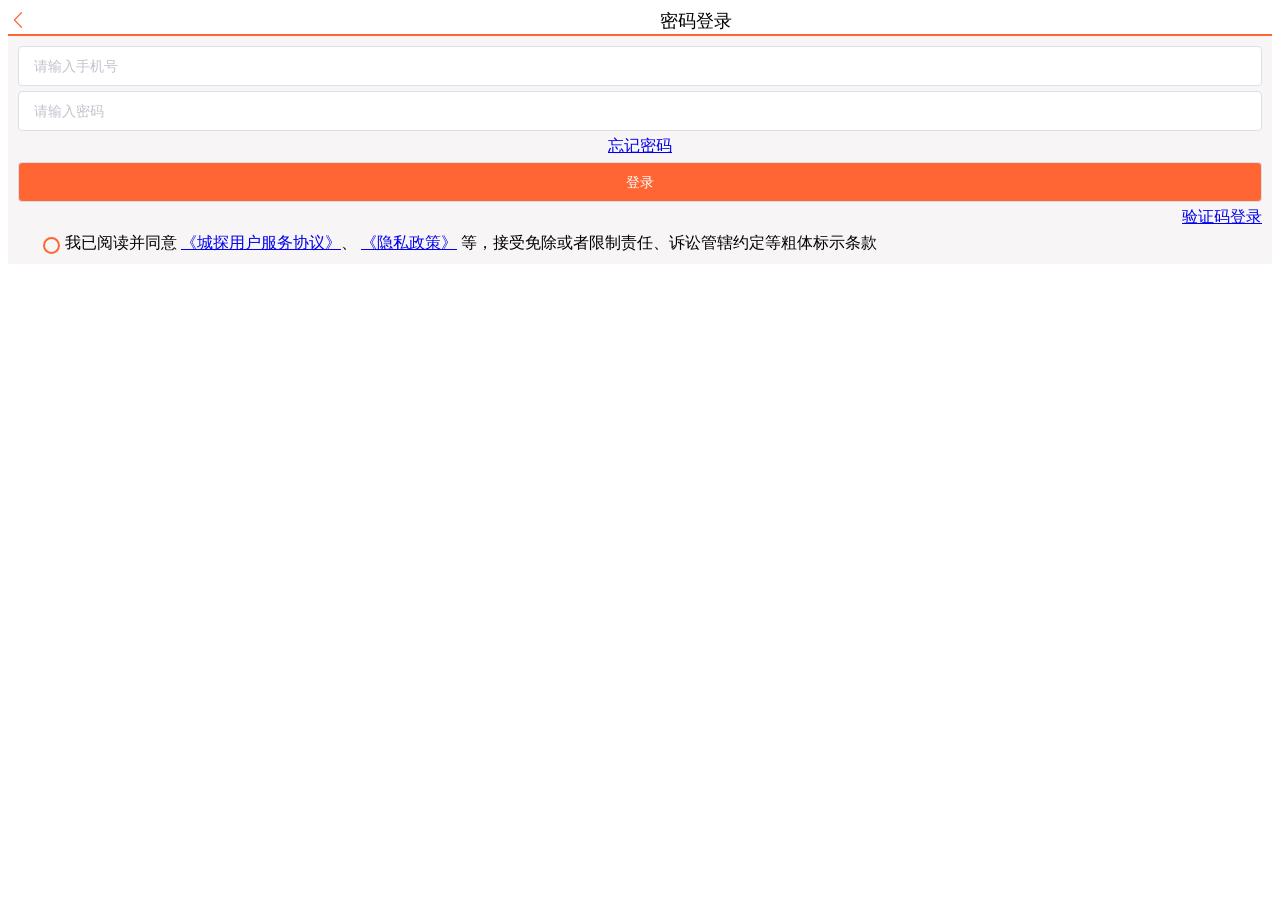
<file: src/main/resources/static/login2.html>
<!DOCTYPE html>
<html lang="en">
<head>
  <meta http-equiv="Content-Type" content="text/html; charset=UTF-8">
  <meta name="viewport" content="width=device-width, initial-scale=1, maximum-scale=1, user-scalable=0">
  <title>城探</title>
  <link href="./css/login.css" rel="stylesheet">
  <!-- 引入样式 -->
  <link rel="stylesheet" href="./css/element.css">

  <style type="text/css">
      .el-radio__input.is-checked .el-radio__inner {
          border-color: #F63;
          background: #F63;
      }
      .el-input__inner:focus {
          border: 1px solid #F63;
      }
  </style>
</head>
<body>
<div id="app">
  <div class="login-container">
    <div class="header">
      <div class="header-back-btn" @click="goBack"><i class="el-icon-arrow-left"></i></div>
      <div class="header-title">密码登录&nbsp;&nbsp;&nbsp;</div>
    </div>
    <div class="content">
      <div class="login-form">
        <el-input placeholder="请输入手机号" v-model="form.phone">
        </el-input>
        <div style="height: 5px"></div>
        <el-input placeholder="请输入密码" v-model="form.password">
        </el-input>
        <div style="text-align: center; color: #8c939d;margin: 5px 0"><a href="javascript:void(0)">忘记密码</a></div>
        <el-button @click="login" style="width: 100%; background-color:#f63; color: #fff;">登录</el-button>
        <div style="text-align: right; color:#333333; margin: 5px 0"><a href="/login.html">验证码登录</a></div>
      </div>
      <div class="login-radio">
        <div>
          <input type="radio" id="readed" name="readed" v-model="radio" value="1">
          <label for="readed"></label>
        </div>
        <div>我已阅读并同意
          <a href="javascript:void(0)">
          《城探用户服务协议》</a>、
          <a href="javascript:void(0)">《隐私政策》</a>
          等，接受免除或者限制责任、诉讼管辖约定等粗体标示条款
        </div>
      </div>
    </div>
  </div>
</div>
<script src="./js/vue.js"></script>
<script src="./js/axios.min.js"></script>
<!-- 引入组件库 -->
<script src="./js/element.js"></script>
<script src="./js/common.js"></script>
<script>

  const app = new Vue({
    el: "#app",
    data: {
      radio: "",
      form:{
      }
    },
    methods: {
      login(){
        if(!this.radio){
          this.$message.error("请先确认阅读用户协议！");
          return;
        }
        axios.post("/user/login", this.form)
          .then(({data}) => {
            if(data){
              // 保存用户信息到session
              sessionStorage.setItem("token", data);
            }
            // 跳转到首页
            location.href = "/info.html"
          })
          .catch(err => this.$message.error(err))
      },
      goBack(){
        history.back();
      }
    }
  })
</script>
</body>
</html>
</file>
<file: src/main/resources/static/css/login.css>
.login-container{
    height: 100%;
}
.header{
    width: 100%;
    height: 7%;
    display: flex;
    align-items: center;
    justify-content: space-between;
    border-bottom: 2px solid #ff6633;
}
.header-back-btn{
    width: 10%;
    color: #ff6633;
    font-size: 22px;
}
.header-title {
    width: 90%;
    text-align: center;
    font-size: 18px;
    font-family: Hiragino Sans GB,Arial,Helvetica,"\5B8B\4F53",sans-serif;
}

.content{
    height: 93%;
    background-color: #f7f5f5;
    padding: 10px;
    display: flex;
    flex-direction: column;
    justify-content: space-between;
}

.login-form {
    height: 85%;
}
.login-radio {
    height: 15%;
    width: 100%;
    display: flex;
    align-items: start;
}
input[type="radio"] + label::before {
    content: "\a0"; /*不换行空格*/
    display: inline-block;
    vertical-align: middle;
    font-size: 12px;
    width: 0.7em;
    height: 0.7em;
    margin-right: .4em;
    border-radius: 50%;
    border: 2px solid #F63;
    text-indent: .15em;
    line-height: 1; 
    padding: .2em;
}
input[type="radio"]:checked + label::before {
    background-color: #F63;
    background-clip: content-box;
    padding: .2em;
}
input[type="radio"] {
    opacity: 0;
}
</file>
<file: src/main/resources/static/css/element.css>
@charset "UTF-8";.el-pagination--small .arrow.disabled,.el-table .hidden-columns,.el-table td.is-hidden>*,.el-table th.is-hidden>*,.el-table--hidden{visibility:hidden}.el-dropdown .el-dropdown-selfdefine:focus:active,.el-dropdown .el-dropdown-selfdefine:focus:not(.focusing),.el-message__closeBtn:focus,.el-message__content:focus,.el-popover:focus,.el-popover:focus:active,.el-popover__reference:focus:hover,.el-popover__reference:focus:not(.focusing),.el-rate:active,.el-rate:focus,.el-tooltip:focus:hover,.el-tooltip:focus:not(.focusing),.el-upload-list__item.is-success:active,.el-upload-list__item.is-success:not(.focusing):focus{outline-width:0}.el-input__suffix,.el-tree.is-dragging .el-tree-node__content *{pointer-events:none}@font-face{font-family:element-icons;src:url(fonts/element-icons.woff) format("woff"),url(fonts/element-icons.ttf) format("truetype");font-weight:400;font-display:"auto";font-style:normal}[class*=" el-icon-"],[class^=el-icon-]{font-family:element-icons!important;speak:none;font-style:normal;font-weight:400;font-variant:normal;text-transform:none;line-height:1;vertical-align:baseline;display:inline-block;-webkit-font-smoothing:antialiased;-moz-osx-font-smoothing:grayscale}.el-icon-ice-cream-round:before{content:"\e6a0"}.el-icon-ice-cream-square:before{content:"\e6a3"}.el-icon-lollipop:before{content:"\e6a4"}.el-icon-potato-strips:before{content:"\e6a5"}.el-icon-milk-tea:before{content:"\e6a6"}.el-icon-ice-drink:before{content:"\e6a7"}.el-icon-ice-tea:before{content:"\e6a9"}.el-icon-coffee:before{content:"\e6aa"}.el-icon-orange:before{content:"\e6ab"}.el-icon-pear:before{content:"\e6ac"}.el-icon-apple:before{content:"\e6ad"}.el-icon-cherry:before{content:"\e6ae"}.el-icon-watermelon:before{content:"\e6af"}.el-icon-grape:before{content:"\e6b0"}.el-icon-refrigerator:before{content:"\e6b1"}.el-icon-goblet-square-full:before{content:"\e6b2"}.el-icon-goblet-square:before{content:"\e6b3"}.el-icon-goblet-full:before{content:"\e6b4"}.el-icon-goblet:before{content:"\e6b5"}.el-icon-cold-drink:before{content:"\e6b6"}.el-icon-coffee-cup:before{content:"\e6b8"}.el-icon-water-cup:before{content:"\e6b9"}.el-icon-hot-water:before{content:"\e6ba"}.el-icon-ice-cream:before{content:"\e6bb"}.el-icon-dessert:before{content:"\e6bc"}.el-icon-sugar:before{content:"\e6bd"}.el-icon-tableware:before{content:"\e6be"}.el-icon-burger:before{content:"\e6bf"}.el-icon-knife-fork:before{content:"\e6c1"}.el-icon-fork-spoon:before{content:"\e6c2"}.el-icon-chicken:before{content:"\e6c3"}.el-icon-food:before{content:"\e6c4"}.el-icon-dish-1:before{content:"\e6c5"}.el-icon-dish:before{content:"\e6c6"}.el-icon-moon-night:before{content:"\e6ee"}.el-icon-moon:before{content:"\e6f0"}.el-icon-cloudy-and-sunny:before{content:"\e6f1"}.el-icon-partly-cloudy:before{content:"\e6f2"}.el-icon-cloudy:before{content:"\e6f3"}.el-icon-sunny:before{content:"\e6f6"}.el-icon-sunset:before{content:"\e6f7"}.el-icon-sunrise-1:before{content:"\e6f8"}.el-icon-sunrise:before{content:"\e6f9"}.el-icon-heavy-rain:before{content:"\e6fa"}.el-icon-lightning:before{content:"\e6fb"}.el-icon-light-rain:before{content:"\e6fc"}.el-icon-wind-power:before{content:"\e6fd"}.el-icon-baseball:before{content:"\e712"}.el-icon-soccer:before{content:"\e713"}.el-icon-football:before{content:"\e715"}.el-icon-basketball:before{content:"\e716"}.el-icon-ship:before{content:"\e73f"}.el-icon-truck:before{content:"\e740"}.el-icon-bicycle:before{content:"\e741"}.el-icon-mobile-phone:before{content:"\e6d3"}.el-icon-service:before{content:"\e6d4"}.el-icon-key:before{content:"\e6e2"}.el-icon-unlock:before{content:"\e6e4"}.el-icon-lock:before{content:"\e6e5"}.el-icon-watch:before{content:"\e6fe"}.el-icon-watch-1:before{content:"\e6ff"}.el-icon-timer:before{content:"\e702"}.el-icon-alarm-clock:before{content:"\e703"}.el-icon-map-location:before{content:"\e704"}.el-icon-delete-location:before{content:"\e705"}.el-icon-add-location:before{content:"\e706"}.el-icon-location-information:before{content:"\e707"}.el-icon-location-outline:before{content:"\e708"}.el-icon-location:before{content:"\e79e"}.el-icon-place:before{content:"\e709"}.el-icon-discover:before{content:"\e70a"}.el-icon-first-aid-kit:before{content:"\e70b"}.el-icon-trophy-1:before{content:"\e70c"}.el-icon-trophy:before{content:"\e70d"}.el-icon-medal:before{content:"\e70e"}.el-icon-medal-1:before{content:"\e70f"}.el-icon-stopwatch:before{content:"\e710"}.el-icon-mic:before{content:"\e711"}.el-icon-copy-document:before{content:"\e718"}.el-icon-full-screen:before{content:"\e719"}.el-icon-switch-button:before{content:"\e71b"}.el-icon-aim:before{content:"\e71c"}.el-icon-crop:before{content:"\e71d"}.el-icon-odometer:before{content:"\e71e"}.el-icon-time:before{content:"\e71f"}.el-icon-bangzhu:before{content:"\e724"}.el-icon-close-notification:before{content:"\e726"}.el-icon-microphone:before{content:"\e727"}.el-icon-turn-off-microphone:before{content:"\e728"}.el-icon-position:before{content:"\e729"}.el-icon-postcard:before{content:"\e72a"}.el-icon-message:before{content:"\e72b"}.el-icon-chat-line-square:before{content:"\e72d"}.el-icon-chat-dot-square:before{content:"\e72e"}.el-icon-chat-dot-round:before{content:"\e72f"}.el-icon-chat-square:before{content:"\e730"}.el-icon-chat-line-round:before{content:"\e731"}.el-icon-chat-round:before{content:"\e732"}.el-icon-set-up:before{content:"\e733"}.el-icon-turn-off:before{content:"\e734"}.el-icon-open:before{content:"\e735"}.el-icon-connection:before{content:"\e736"}.el-icon-link:before{content:"\e737"}.el-icon-cpu:before{content:"\e738"}.el-icon-thumb:before{content:"\e739"}.el-icon-female:before{content:"\e73a"}.el-icon-male:before{content:"\e73b"}.el-icon-guide:before{content:"\e73c"}.el-icon-news:before{content:"\e73e"}.el-icon-price-tag:before{content:"\e744"}.el-icon-discount:before{content:"\e745"}.el-icon-wallet:before{content:"\e747"}.el-icon-coin:before{content:"\e748"}.el-icon-money:before{content:"\e749"}.el-icon-bank-card:before{content:"\e74a"}.el-icon-box:before{content:"\e74b"}.el-icon-present:before{content:"\e74c"}.el-icon-sell:before{content:"\e6d5"}.el-icon-sold-out:before{content:"\e6d6"}.el-icon-shopping-bag-2:before{content:"\e74d"}.el-icon-shopping-bag-1:before{content:"\e74e"}.el-icon-shopping-cart-2:before{content:"\e74f"}.el-icon-shopping-cart-1:before{content:"\e750"}.el-icon-shopping-cart-full:before{content:"\e751"}.el-icon-smoking:before{content:"\e752"}.el-icon-no-smoking:before{content:"\e753"}.el-icon-house:before{content:"\e754"}.el-icon-table-lamp:before{content:"\e755"}.el-icon-school:before{content:"\e756"}.el-icon-office-building:before{content:"\e757"}.el-icon-toilet-paper:before{content:"\e758"}.el-icon-notebook-2:before{content:"\e759"}.el-icon-notebook-1:before{content:"\e75a"}.el-icon-files:before{content:"\e75b"}.el-icon-collection:before{content:"\e75c"}.el-icon-receiving:before{content:"\e75d"}.el-icon-suitcase-1:before{content:"\e760"}.el-icon-suitcase:before{content:"\e761"}.el-icon-film:before{content:"\e763"}.el-icon-collection-tag:before{content:"\e765"}.el-icon-data-analysis:before{content:"\e766"}.el-icon-pie-chart:before{content:"\e767"}.el-icon-data-board:before{content:"\e768"}.el-icon-data-line:before{content:"\e76d"}.el-icon-reading:before{content:"\e769"}.el-icon-magic-stick:before{content:"\e76a"}.el-icon-coordinate:before{content:"\e76b"}.el-icon-mouse:before{content:"\e76c"}.el-icon-brush:before{content:"\e76e"}.el-icon-headset:before{content:"\e76f"}.el-icon-umbrella:before{content:"\e770"}.el-icon-scissors:before{content:"\e771"}.el-icon-mobile:before{content:"\e773"}.el-icon-attract:before{content:"\e774"}.el-icon-monitor:before{content:"\e775"}.el-icon-search:before{content:"\e778"}.el-icon-takeaway-box:before{content:"\e77a"}.el-icon-paperclip:before{content:"\e77d"}.el-icon-printer:before{content:"\e77e"}.el-icon-document-add:before{content:"\e782"}.el-icon-document:before{content:"\e785"}.el-icon-document-checked:before{content:"\e786"}.el-icon-document-copy:before{content:"\e787"}.el-icon-document-delete:before{content:"\e788"}.el-icon-document-remove:before{content:"\e789"}.el-icon-tickets:before{content:"\e78b"}.el-icon-folder-checked:before{content:"\e77f"}.el-icon-folder-delete:before{content:"\e780"}.el-icon-folder-remove:before{content:"\e781"}.el-icon-folder-add:before{content:"\e783"}.el-icon-folder-opened:before{content:"\e784"}.el-icon-folder:before{content:"\e78a"}.el-icon-edit-outline:before{content:"\e764"}.el-icon-edit:before{content:"\e78c"}.el-icon-date:before{content:"\e78e"}.el-icon-c-scale-to-original:before{content:"\e7c6"}.el-icon-view:before{content:"\e6ce"}.el-icon-loading:before{content:"\e6cf"}.el-icon-rank:before{content:"\e6d1"}.el-icon-sort-down:before{content:"\e7c4"}.el-icon-sort-up:before{content:"\e7c5"}.el-icon-sort:before{content:"\e6d2"}.el-icon-finished:before{content:"\e6cd"}.el-icon-refresh-left:before{content:"\e6c7"}.el-icon-refresh-right:before{content:"\e6c8"}.el-icon-refresh:before{content:"\e6d0"}.el-icon-video-play:before{content:"\e7c0"}.el-icon-video-pause:before{content:"\e7c1"}.el-icon-d-arrow-right:before{content:"\e6dc"}.el-icon-d-arrow-left:before{content:"\e6dd"}.el-icon-arrow-up:before{content:"\e6e1"}.el-icon-arrow-down:before{content:"\e6df"}.el-icon-arrow-right:before{content:"\e6e0"}.el-icon-arrow-left:before{content:"\e6de"}.el-icon-top-right:before{content:"\e6e7"}.el-icon-top-left:before{content:"\e6e8"}.el-icon-top:before{content:"\e6e6"}.el-icon-bottom:before{content:"\e6eb"}.el-icon-right:before{content:"\e6e9"}.el-icon-back:before{content:"\e6ea"}.el-icon-bottom-right:before{content:"\e6ec"}.el-icon-bottom-left:before{content:"\e6ed"}.el-icon-caret-top:before{content:"\e78f"}.el-icon-caret-bottom:before{content:"\e790"}.el-icon-caret-right:before{content:"\e791"}.el-icon-caret-left:before{content:"\e792"}.el-icon-d-caret:before{content:"\e79a"}.el-icon-share:before{content:"\e793"}.el-icon-menu:before{content:"\e798"}.el-icon-s-grid:before{content:"\e7a6"}.el-icon-s-check:before{content:"\e7a7"}.el-icon-s-data:before{content:"\e7a8"}.el-icon-s-opportunity:before{content:"\e7aa"}.el-icon-s-custom:before{content:"\e7ab"}.el-icon-s-claim:before{content:"\e7ad"}.el-icon-s-finance:before{content:"\e7ae"}.el-icon-s-comment:before{content:"\e7af"}.el-icon-s-flag:before{content:"\e7b0"}.el-icon-s-marketing:before{content:"\e7b1"}.el-icon-s-shop:before{content:"\e7b4"}.el-icon-s-open:before{content:"\e7b5"}.el-icon-s-management:before{content:"\e7b6"}.el-icon-s-ticket:before{content:"\e7b7"}.el-icon-s-release:before{content:"\e7b8"}.el-icon-s-home:before{content:"\e7b9"}.el-icon-s-promotion:before{content:"\e7ba"}.el-icon-s-operation:before{content:"\e7bb"}.el-icon-s-unfold:before{content:"\e7bc"}.el-icon-s-fold:before{content:"\e7a9"}.el-icon-s-platform:before{content:"\e7bd"}.el-icon-s-order:before{content:"\e7be"}.el-icon-s-cooperation:before{content:"\e7bf"}.el-icon-bell:before{content:"\e725"}.el-icon-message-solid:before{content:"\e799"}.el-icon-video-camera:before{content:"\e772"}.el-icon-video-camera-solid:before{content:"\e796"}.el-icon-camera:before{content:"\e779"}.el-icon-camera-solid:before{content:"\e79b"}.el-icon-download:before{content:"\e77c"}.el-icon-upload2:before{content:"\e77b"}.el-icon-upload:before{content:"\e7c3"}.el-icon-picture-outline-round:before{content:"\e75f"}.el-icon-picture-outline:before{content:"\e75e"}.el-icon-picture:before{content:"\e79f"}.el-icon-close:before{content:"\e6db"}.el-icon-check:before{content:"\e6da"}.el-icon-plus:before{content:"\e6d9"}.el-icon-minus:before{content:"\e6d8"}.el-icon-help:before{content:"\e73d"}.el-icon-s-help:before{content:"\e7b3"}.el-icon-circle-close:before{content:"\e78d"}.el-icon-circle-check:before{content:"\e720"}.el-icon-circle-plus-outline:before{content:"\e723"}.el-icon-remove-outline:before{content:"\e722"}.el-icon-zoom-out:before{content:"\e776"}.el-icon-zoom-in:before{content:"\e777"}.el-icon-error:before{content:"\e79d"}.el-icon-success:before{content:"\e79c"}.el-icon-circle-plus:before{content:"\e7a0"}.el-icon-remove:before{content:"\e7a2"}.el-icon-info:before{content:"\e7a1"}.el-icon-question:before{content:"\e7a4"}.el-icon-warning-outline:before{content:"\e6c9"}.el-icon-warning:before{content:"\e7a3"}.el-icon-goods:before{content:"\e7c2"}.el-icon-s-goods:before{content:"\e7b2"}.el-icon-star-off:before{content:"\e717"}.el-icon-star-on:before{content:"\e797"}.el-icon-more-outline:before{content:"\e6cc"}.el-icon-more:before{content:"\e794"}.el-icon-phone-outline:before{content:"\e6cb"}.el-icon-phone:before{content:"\e795"}.el-icon-user:before{content:"\e6e3"}.el-icon-user-solid:before{content:"\e7a5"}.el-icon-setting:before{content:"\e6ca"}.el-icon-s-tools:before{content:"\e7ac"}.el-icon-delete:before{content:"\e6d7"}.el-icon-delete-solid:before{content:"\e7c9"}.el-icon-eleme:before{content:"\e7c7"}.el-icon-platform-eleme:before{content:"\e7ca"}.el-icon-loading{-webkit-animation:rotating 2s linear infinite;animation:rotating 2s linear infinite}.el-icon--right{margin-left:5px}.el-icon--left{margin-right:5px}@-webkit-keyframes rotating{0%{-webkit-transform:rotateZ(0);transform:rotateZ(0)}100%{-webkit-transform:rotateZ(360deg);transform:rotateZ(360deg)}}@keyframes rotating{0%{-webkit-transform:rotateZ(0);transform:rotateZ(0)}100%{-webkit-transform:rotateZ(360deg);transform:rotateZ(360deg)}}.el-pagination{white-space:nowrap;padding:2px 5px;color:#303133;font-weight:700}.el-pagination::after,.el-pagination::before{display:table;content:""}.el-pagination::after{clear:both}.el-pagination button,.el-pagination span:not([class*=suffix]){display:inline-block;font-size:13px;min-width:35.5px;height:28px;line-height:28px;vertical-align:top;-webkit-box-sizing:border-box;box-sizing:border-box}.el-pagination .el-input__inner{text-align:center;-moz-appearance:textfield;line-height:normal}.el-pagination .el-input__suffix{right:0;-webkit-transform:scale(.8);transform:scale(.8)}.el-pagination .el-select .el-input{width:100px;margin:0 5px}.el-pagination .el-select .el-input .el-input__inner{padding-right:25px;border-radius:3px}.el-pagination button{border:none;padding:0 6px;background:0 0}.el-pagination button:focus{outline:0}.el-pagination button:hover{color:#FF6633}.el-pagination button:disabled{color:#C0C4CC;background-color:#FFF;cursor:not-allowed}.el-pagination .btn-next,.el-pagination .btn-prev{background:center center no-repeat #FFF;background-size:16px;cursor:pointer;margin:0;color:#303133}.el-pagination .btn-next .el-icon,.el-pagination .btn-prev .el-icon{display:block;font-size:12px;font-weight:700}.el-pagination .btn-prev{padding-right:12px}.el-pagination .btn-next{padding-left:12px}.el-pagination .el-pager li.disabled{color:#C0C4CC;cursor:not-allowed}.el-pager li,.el-pager li.btn-quicknext:hover,.el-pager li.btn-quickprev:hover{cursor:pointer}.el-pagination--small .btn-next,.el-pagination--small .btn-prev,.el-pagination--small .el-pager li,.el-pagination--small .el-pager li.btn-quicknext,.el-pagination--small .el-pager li.btn-quickprev,.el-pagination--small .el-pager li:last-child{border-color:transparent;font-size:12px;line-height:22px;height:22px;min-width:22px}.el-pagination--small .more::before,.el-pagination--small li.more::before{line-height:24px}.el-pagination--small button,.el-pagination--small span:not([class*=suffix]){height:22px;line-height:22px}.el-pagination--small .el-pagination__editor,.el-pagination--small .el-pagination__editor.el-input .el-input__inner{height:22px}.el-pagination__sizes{margin:0 10px 0 0;font-weight:400;color:#606266}.el-pagination__sizes .el-input .el-input__inner{font-size:13px;padding-left:8px}.el-pagination__sizes .el-input .el-input__inner:hover{border-color:#FF6633}.el-pagination__total{margin-right:10px;font-weight:400;color:#606266}.el-pagination__jump{margin-left:24px;font-weight:400;color:#606266}.el-pagination__jump .el-input__inner{padding:0 3px}.el-pagination__rightwrapper{float:right}.el-pagination__editor{line-height:18px;padding:0 2px;height:28px;text-align:center;margin:0 2px;-webkit-box-sizing:border-box;box-sizing:border-box;border-radius:3px}.el-pager,.el-pagination.is-background .btn-next,.el-pagination.is-background .btn-prev{padding:0}.el-pagination__editor.el-input{width:50px}.el-pagination__editor.el-input .el-input__inner{height:28px}.el-pagination__editor .el-input__inner::-webkit-inner-spin-button,.el-pagination__editor .el-input__inner::-webkit-outer-spin-button{-webkit-appearance:none;margin:0}.el-pagination.is-background .btn-next,.el-pagination.is-background .btn-prev,.el-pagination.is-background .el-pager li{margin:0 5px;background-color:#f4f4f5;color:#606266;min-width:30px;border-radius:2px}.el-pagination.is-background .btn-next.disabled,.el-pagination.is-background .btn-next:disabled,.el-pagination.is-background .btn-prev.disabled,.el-pagination.is-background .btn-prev:disabled,.el-pagination.is-background .el-pager li.disabled{color:#C0C4CC}.el-pagination.is-background .el-pager li:not(.disabled):hover{color:#FF6633}.el-pagination.is-background .el-pager li:not(.disabled).active{background-color:#FF6633;color:#FFF}.el-dialog,.el-pager li{background:#FFF;-webkit-box-sizing:border-box}.el-pagination.is-background.el-pagination--small .btn-next,.el-pagination.is-background.el-pagination--small .btn-prev,.el-pagination.is-background.el-pagination--small .el-pager li{margin:0 3px;min-width:22px}.el-pager,.el-pager li{vertical-align:top;margin:0;display:inline-block}.el-pager{-webkit-user-select:none;-moz-user-select:none;-ms-user-select:none;user-select:none;list-style:none;font-size:0}.el-date-table,.el-table th{-webkit-user-select:none;-moz-user-select:none}.el-pager .more::before{line-height:30px}.el-pager li{padding:0 4px;font-size:13px;min-width:35.5px;height:28px;line-height:28px;box-sizing:border-box;text-align:center}.el-menu--collapse .el-menu .el-submenu,.el-menu--popup{min-width:200px}.el-pager li.btn-quicknext,.el-pager li.btn-quickprev{line-height:28px;color:#303133}.el-pager li.btn-quicknext.disabled,.el-pager li.btn-quickprev.disabled{color:#C0C4CC}.el-pager li.active+li{border-left:0}.el-pager li:hover{color:#FF6633}.el-pager li.active{color:#FF6633;cursor:default}@-webkit-keyframes v-modal-in{0%{opacity:0}}@-webkit-keyframes v-modal-out{100%{opacity:0}}.el-dialog{position:relative;margin:0 auto 50px;border-radius:2px;-webkit-box-shadow:0 1px 3px rgba(0,0,0,.3);box-shadow:0 1px 3px rgba(0,0,0,.3);box-sizing:border-box;width:50%}.el-dialog.is-fullscreen{width:100%;margin-top:0;margin-bottom:0;height:100%;overflow:auto}.el-dialog__wrapper{position:fixed;top:0;right:0;bottom:0;left:0;overflow:auto;margin:0}.el-dialog__header{padding:20px 20px 10px}.el-dialog__headerbtn{position:absolute;top:20px;right:20px;padding:0;background:0 0;border:none;outline:0;cursor:pointer;font-size:16px}.el-dialog__headerbtn .el-dialog__close{color:#909399}.el-dialog__headerbtn:focus .el-dialog__close,.el-dialog__headerbtn:hover .el-dialog__close{color:#FF6633}.el-dialog__title{line-height:24px;font-size:18px;color:#303133}.el-dialog__body{padding:30px 20px;color:#606266;font-size:14px;word-break:break-all}.el-dialog__footer{padding:10px 20px 20px;text-align:right;-webkit-box-sizing:border-box;box-sizing:border-box}.el-dialog--center{text-align:center}.el-dialog--center .el-dialog__body{text-align:initial;padding:25px 25px 30px}.el-dialog--center .el-dialog__footer{text-align:inherit}.dialog-fade-enter-active{-webkit-animation:dialog-fade-in .3s;animation:dialog-fade-in .3s}.dialog-fade-leave-active{-webkit-animation:dialog-fade-out .3s;animation:dialog-fade-out .3s}@-webkit-keyframes dialog-fade-in{0%{-webkit-transform:translate3d(0,-20px,0);transform:translate3d(0,-20px,0);opacity:0}100%{-webkit-transform:translate3d(0,0,0);transform:translate3d(0,0,0);opacity:1}}@keyframes dialog-fade-in{0%{-webkit-transform:translate3d(0,-20px,0);transform:translate3d(0,-20px,0);opacity:0}100%{-webkit-transform:translate3d(0,0,0);transform:translate3d(0,0,0);opacity:1}}@-webkit-keyframes dialog-fade-out{0%{-webkit-transform:translate3d(0,0,0);transform:translate3d(0,0,0);opacity:1}100%{-webkit-transform:translate3d(0,-20px,0);transform:translate3d(0,-20px,0);opacity:0}}@keyframes dialog-fade-out{0%{-webkit-transform:translate3d(0,0,0);transform:translate3d(0,0,0);opacity:1}100%{-webkit-transform:translate3d(0,-20px,0);transform:translate3d(0,-20px,0);opacity:0}}.el-autocomplete{position:relative;display:inline-block}.el-autocomplete-suggestion{margin:5px 0;-webkit-box-shadow:0 2px 12px 0 rgba(0,0,0,.1);box-shadow:0 2px 12px 0 rgba(0,0,0,.1);border-radius:4px;border:1px solid #E4E7ED;-webkit-box-sizing:border-box;box-sizing:border-box;background-color:#FFF}.el-dropdown-menu,.el-menu--collapse .el-submenu .el-menu{z-index:10;-webkit-box-shadow:0 2px 12px 0 rgba(0,0,0,.1)}.el-autocomplete-suggestion__wrap{max-height:280px;padding:10px 0;-webkit-box-sizing:border-box;box-sizing:border-box}.el-autocomplete-suggestion__list{margin:0;padding:0}.el-autocomplete-suggestion li{padding:0 20px;margin:0;line-height:34px;cursor:pointer;color:#606266;font-size:14px;list-style:none;white-space:nowrap;overflow:hidden;text-overflow:ellipsis}.el-autocomplete-suggestion li.highlighted,.el-autocomplete-suggestion li:hover{background-color:#F5F7FA}.el-autocomplete-suggestion li.divider{margin-top:6px;border-top:1px solid #000}.el-autocomplete-suggestion li.divider:last-child{margin-bottom:-6px}.el-autocomplete-suggestion.is-loading li{text-align:center;height:100px;line-height:100px;font-size:20px;color:#999}.el-autocomplete-suggestion.is-loading li::after{display:inline-block;content:"";height:100%;vertical-align:middle}.el-autocomplete-suggestion.is-loading li:hover{background-color:#FFF}.el-autocomplete-suggestion.is-loading .el-icon-loading{vertical-align:middle}.el-dropdown{display:inline-block;position:relative;color:#606266;font-size:14px}.el-dropdown .el-button-group{display:block}.el-dropdown .el-button-group .el-button{float:none}.el-dropdown .el-dropdown__caret-button{padding-left:5px;padding-right:5px;position:relative;border-left:none}.el-dropdown .el-dropdown__caret-button::before{content:'';position:absolute;display:block;width:1px;top:5px;bottom:5px;left:0;background:rgba(255,255,255,.5)}.el-dropdown .el-dropdown__caret-button.el-button--default::before{background:rgba(220,223,230,.5)}.el-dropdown .el-dropdown__caret-button:hover::before{top:0;bottom:0}.el-dropdown .el-dropdown__caret-button .el-dropdown__icon{padding-left:0}.el-dropdown__icon{font-size:12px;margin:0 3px}.el-dropdown-menu{position:absolute;top:0;left:0;padding:10px 0;margin:5px 0;background-color:#FFF;border:1px solid #EBEEF5;border-radius:4px;box-shadow:0 2px 12px 0 rgba(0,0,0,.1)}.el-dropdown-menu__item{list-style:none;line-height:36px;padding:0 20px;margin:0;font-size:14px;color:#606266;cursor:pointer;outline:0}.el-dropdown-menu__item:focus,.el-dropdown-menu__item:not(.is-disabled):hover{background-color:#ecf5ff;color:#66b1ff}.el-dropdown-menu__item i{margin-right:5px}.el-dropdown-menu__item--divided{position:relative;margin-top:6px;border-top:1px solid #EBEEF5}.el-dropdown-menu__item--divided:before{content:'';height:6px;display:block;margin:0 -20px;background-color:#FFF}.el-dropdown-menu__item.is-disabled{cursor:default;color:#bbb;pointer-events:none}.el-dropdown-menu--medium{padding:6px 0}.el-dropdown-menu--medium .el-dropdown-menu__item{line-height:30px;padding:0 17px;font-size:14px}.el-dropdown-menu--medium .el-dropdown-menu__item.el-dropdown-menu__item--divided{margin-top:6px}.el-dropdown-menu--medium .el-dropdown-menu__item.el-dropdown-menu__item--divided:before{height:6px;margin:0 -17px}.el-dropdown-menu--small{padding:6px 0}.el-dropdown-menu--small .el-dropdown-menu__item{line-height:27px;padding:0 15px;font-size:13px}.el-dropdown-menu--small .el-dropdown-menu__item.el-dropdown-menu__item--divided{margin-top:4px}.el-dropdown-menu--small .el-dropdown-menu__item.el-dropdown-menu__item--divided:before{height:4px;margin:0 -15px}.el-dropdown-menu--mini{padding:3px 0}.el-dropdown-menu--mini .el-dropdown-menu__item{line-height:24px;padding:0 10px;font-size:12px}.el-dropdown-menu--mini .el-dropdown-menu__item.el-dropdown-menu__item--divided{margin-top:3px}.el-dropdown-menu--mini .el-dropdown-menu__item.el-dropdown-menu__item--divided:before{height:3px;margin:0 -10px}.el-menu{border-right:solid 1px #e6e6e6;list-style:none;position:relative;margin:0;padding-left:0;background-color:#FFF}.el-menu--horizontal>.el-menu-item:not(.is-disabled):focus,.el-menu--horizontal>.el-menu-item:not(.is-disabled):hover,.el-menu--horizontal>.el-submenu .el-submenu__title:hover{background-color:#fff}.el-menu::after,.el-menu::before{display:table;content:""}.el-menu::after{clear:both}.el-menu.el-menu--horizontal{border-bottom:solid 1px #e6e6e6}.el-menu--horizontal{border-right:none}.el-menu--horizontal>.el-menu-item{float:left;height:60px;line-height:60px;margin:0;border-bottom:2px solid transparent;color:#909399}.el-menu--horizontal>.el-menu-item a,.el-menu--horizontal>.el-menu-item a:hover{color:inherit}.el-menu--horizontal>.el-submenu{float:left}.el-menu--horizontal>.el-submenu:focus,.el-menu--horizontal>.el-submenu:hover{outline:0}.el-menu--horizontal>.el-submenu:focus .el-submenu__title,.el-menu--horizontal>.el-submenu:hover .el-submenu__title{color:#303133}.el-menu--horizontal>.el-submenu.is-active .el-submenu__title{border-bottom:2px solid #FF6633;color:#303133}.el-menu--horizontal>.el-submenu .el-submenu__title{height:60px;line-height:60px;border-bottom:2px solid transparent;color:#909399}.el-menu--horizontal>.el-submenu .el-submenu__icon-arrow{position:static;vertical-align:middle;margin-left:8px;margin-top:-3px}.el-menu--horizontal .el-menu .el-menu-item,.el-menu--horizontal .el-menu .el-submenu__title{background-color:#FFF;float:none;height:36px;line-height:36px;padding:0 10px;color:#909399}.el-menu--horizontal .el-menu .el-menu-item.is-active,.el-menu--horizontal .el-menu .el-submenu.is-active>.el-submenu__title{color:#303133}.el-menu--horizontal .el-menu-item:not(.is-disabled):focus,.el-menu--horizontal .el-menu-item:not(.is-disabled):hover{outline:0;color:#303133}.el-menu--horizontal>.el-menu-item.is-active{border-bottom:2px solid #FF6633;color:#303133}.el-menu--collapse{width:64px}.el-menu--collapse>.el-menu-item [class^=el-icon-],.el-menu--collapse>.el-submenu>.el-submenu__title [class^=el-icon-]{margin:0;vertical-align:middle;width:24px;text-align:center}.el-menu--collapse>.el-menu-item .el-submenu__icon-arrow,.el-menu--collapse>.el-submenu>.el-submenu__title .el-submenu__icon-arrow{display:none}.el-menu--collapse>.el-menu-item span,.el-menu--collapse>.el-submenu>.el-submenu__title span{height:0;width:0;overflow:hidden;visibility:hidden;display:inline-block}.el-menu--collapse>.el-menu-item.is-active i{color:inherit}.el-menu--collapse .el-submenu{position:relative}.el-menu--collapse .el-submenu .el-menu{position:absolute;margin-left:5px;top:0;left:100%;border:1px solid #E4E7ED;border-radius:2px;box-shadow:0 2px 12px 0 rgba(0,0,0,.1)}.el-menu-item,.el-submenu__title{height:56px;line-height:56px;position:relative;-webkit-box-sizing:border-box;white-space:nowrap;list-style:none}.el-menu--collapse .el-submenu.is-opened>.el-submenu__title .el-submenu__icon-arrow{-webkit-transform:none;transform:none}.el-menu--popup{z-index:100;border:none;padding:5px 0;border-radius:2px;-webkit-box-shadow:0 2px 12px 0 rgba(0,0,0,.1);box-shadow:0 2px 12px 0 rgba(0,0,0,.1)}.el-menu--popup-bottom-start{margin-top:5px}.el-menu--popup-right-start{margin-left:5px;margin-right:5px}.el-menu-item{font-size:14px;color:#303133;padding:0 20px;cursor:pointer;-webkit-transition:border-color .3s,background-color .3s,color .3s;transition:border-color .3s,background-color .3s,color .3s;box-sizing:border-box}.el-menu-item *{vertical-align:middle}.el-menu-item i{color:#909399}.el-menu-item:focus,.el-menu-item:hover{outline:0;background-color:#ecf5ff}.el-menu-item.is-disabled{opacity:.25;cursor:not-allowed;background:0 0!important}.el-menu-item [class^=el-icon-]{margin-right:5px;width:24px;text-align:center;font-size:18px;vertical-align:middle}.el-menu-item.is-active{color:#FF6633}.el-menu-item.is-active i{color:inherit}.el-submenu{list-style:none;margin:0;padding-left:0}.el-submenu__title{font-size:14px;color:#303133;padding:0 20px;cursor:pointer;-webkit-transition:border-color .3s,background-color .3s,color .3s;transition:border-color .3s,background-color .3s,color .3s;box-sizing:border-box}.el-submenu__title *{vertical-align:middle}.el-submenu__title i{color:#909399}.el-submenu__title:focus,.el-submenu__title:hover{outline:0;background-color:#ecf5ff}.el-submenu__title.is-disabled{opacity:.25;cursor:not-allowed;background:0 0!important}.el-submenu__title:hover{background-color:#ecf5ff}.el-submenu .el-menu{border:none}.el-submenu .el-menu-item{height:50px;line-height:50px;padding:0 45px;min-width:200px}.el-submenu__icon-arrow{position:absolute;top:50%;right:20px;margin-top:-7px;-webkit-transition:-webkit-transform .3s;transition:-webkit-transform .3s;transition:transform .3s;transition:transform .3s,-webkit-transform .3s;font-size:12px}.el-submenu.is-active .el-submenu__title{border-bottom-color:#FF6633}.el-submenu.is-opened>.el-submenu__title .el-submenu__icon-arrow{-webkit-transform:rotateZ(180deg);transform:rotateZ(180deg)}.el-submenu.is-disabled .el-menu-item,.el-submenu.is-disabled .el-submenu__title{opacity:.25;cursor:not-allowed;background:0 0!important}.el-submenu [class^=el-icon-]{vertical-align:middle;margin-right:5px;width:24px;text-align:center;font-size:18px}.el-menu-item-group>ul{padding:0}.el-menu-item-group__title{padding:7px 0 7px 20px;line-height:normal;font-size:12px;color:#909399}.el-radio-button__inner,.el-radio-group{display:inline-block;line-height:1;vertical-align:middle}.horizontal-collapse-transition .el-submenu__title .el-submenu__icon-arrow{-webkit-transition:.2s;transition:.2s;opacity:0}.el-radio-group{font-size:0}.el-radio-button{position:relative;display:inline-block;outline:0}.el-radio-button__inner{white-space:nowrap;background:#FFF;border:1px solid #DCDFE6;font-weight:500;border-left:0;color:#606266;-webkit-appearance:none;text-align:center;-webkit-box-sizing:border-box;box-sizing:border-box;outline:0;margin:0;position:relative;cursor:pointer;-webkit-transition:all .3s cubic-bezier(.645,.045,.355,1);transition:all .3s cubic-bezier(.645,.045,.355,1);padding:12px 20px;font-size:14px;border-radius:0}.el-radio-button__inner.is-round{padding:12px 20px}.el-radio-button__inner:hover{color:#FF6633}.el-radio-button__inner [class*=el-icon-]{line-height:.9}.el-radio-button__inner [class*=el-icon-]+span{margin-left:5px}.el-radio-button:first-child .el-radio-button__inner{border-left:1px solid #DCDFE6;border-radius:4px 0 0 4px;-webkit-box-shadow:none!important;box-shadow:none!important}.el-radio-button__orig-radio{opacity:0;outline:0;position:absolute;z-index:-1}.el-radio-button__orig-radio:checked+.el-radio-button__inner{color:#FFF;background-color:#FF6633;border-color:#FF6633;-webkit-box-shadow:-1px 0 0 0 #FF6633;box-shadow:-1px 0 0 0 #FF6633}.el-radio-button__orig-radio:disabled+.el-radio-button__inner{color:#C0C4CC;cursor:not-allowed;background-image:none;background-color:#FFF;border-color:#EBEEF5;-webkit-box-shadow:none;box-shadow:none}.el-radio-button__orig-radio:disabled:checked+.el-radio-button__inner{background-color:#F2F6FC}.el-radio-button:last-child .el-radio-button__inner{border-radius:0 4px 4px 0}.el-popover,.el-radio-button:first-child:last-child .el-radio-button__inner{border-radius:4px}.el-radio-button--medium .el-radio-button__inner{padding:10px 20px;font-size:14px;border-radius:0}.el-radio-button--medium .el-radio-button__inner.is-round{padding:10px 20px}.el-radio-button--small .el-radio-button__inner{padding:9px 15px;font-size:12px;border-radius:0}.el-radio-button--small .el-radio-button__inner.is-round{padding:9px 15px}.el-radio-button--mini .el-radio-button__inner{padding:7px 15px;font-size:12px;border-radius:0}.el-radio-button--mini .el-radio-button__inner.is-round{padding:7px 15px}.el-radio-button:focus:not(.is-focus):not(:active):not(.is-disabled){-webkit-box-shadow:0 0 2px 2px #FF6633;box-shadow:0 0 2px 2px #FF6633}.el-switch{display:-webkit-inline-box;display:-ms-inline-flexbox;display:inline-flex;-webkit-box-align:center;-ms-flex-align:center;align-items:center;position:relative;font-size:14px;line-height:20px;height:20px;vertical-align:middle}.el-switch__core,.el-switch__label{display:inline-block;cursor:pointer}.el-switch.is-disabled .el-switch__core,.el-switch.is-disabled .el-switch__label{cursor:not-allowed}.el-switch__label{-webkit-transition:.2s;transition:.2s;height:20px;font-size:14px;font-weight:500;vertical-align:middle;color:#303133}.el-switch__label.is-active{color:#FF6633}.el-switch__label--left{margin-right:10px}.el-switch__label--right{margin-left:10px}.el-switch__label *{line-height:1;font-size:14px;display:inline-block}.el-switch__input{position:absolute;width:0;height:0;opacity:0;margin:0}.el-switch__core{margin:0;position:relative;width:40px;height:20px;border:1px solid #DCDFE6;outline:0;border-radius:10px;-webkit-box-sizing:border-box;box-sizing:border-box;background:#DCDFE6;-webkit-transition:border-color .3s,background-color .3s;transition:border-color .3s,background-color .3s;vertical-align:middle}.el-switch__core:after{content:"";position:absolute;top:1px;left:1px;border-radius:100%;-webkit-transition:all .3s;transition:all .3s;width:16px;height:16px;background-color:#FFF}.el-switch.is-checked .el-switch__core{border-color:#FF6633;background-color:#FF6633}.el-switch.is-checked .el-switch__core::after{left:100%;margin-left:-17px}.el-switch.is-disabled{opacity:.6}.el-switch--wide .el-switch__label.el-switch__label--left span{left:10px}.el-switch--wide .el-switch__label.el-switch__label--right span{right:10px}.el-switch .label-fade-enter,.el-switch .label-fade-leave-active{opacity:0}.el-select-dropdown{position:absolute;z-index:1001;border:1px solid #E4E7ED;border-radius:4px;background-color:#FFF;-webkit-box-shadow:0 2px 12px 0 rgba(0,0,0,.1);box-shadow:0 2px 12px 0 rgba(0,0,0,.1);-webkit-box-sizing:border-box;box-sizing:border-box;margin:5px 0}.el-select-dropdown.is-multiple .el-select-dropdown__item.selected{color:#FF6633;background-color:#FFF}.el-select-dropdown.is-multiple .el-select-dropdown__item.selected.hover{background-color:#F5F7FA}.el-select-dropdown.is-multiple .el-select-dropdown__item.selected::after{position:absolute;right:20px;font-family:element-icons;content:"\e6da";font-size:12px;font-weight:700;-webkit-font-smoothing:antialiased;-moz-osx-font-smoothing:grayscale}.el-select-dropdown .el-scrollbar.is-empty .el-select-dropdown__list{padding:0}.el-select-dropdown__empty{padding:10px 0;margin:0;text-align:center;color:#999;font-size:14px}.el-select-dropdown__wrap{max-height:274px}.el-select-dropdown__list{list-style:none;padding:6px 0;margin:0;-webkit-box-sizing:border-box;box-sizing:border-box}.el-select-dropdown__item{font-size:14px;padding:0 20px;position:relative;white-space:nowrap;overflow:hidden;text-overflow:ellipsis;color:#606266;height:34px;line-height:34px;-webkit-box-sizing:border-box;box-sizing:border-box;cursor:pointer}.el-select-dropdown__item.is-disabled{color:#C0C4CC;cursor:not-allowed}.el-select-dropdown__item.is-disabled:hover{background-color:#FFF}.el-select-dropdown__item.hover,.el-select-dropdown__item:hover{background-color:#F5F7FA}.el-select-dropdown__item.selected{color:#FF6633;font-weight:700}.el-select-group{margin:0;padding:0}.el-select-group__wrap{position:relative;list-style:none;margin:0;padding:0}.el-select-group__wrap:not(:last-of-type){padding-bottom:24px}.el-select-group__wrap:not(:last-of-type)::after{content:'';position:absolute;display:block;left:20px;right:20px;bottom:12px;height:1px;background:#E4E7ED}.el-select-group__title{padding-left:20px;font-size:12px;color:#909399;line-height:30px}.el-select-group .el-select-dropdown__item{padding-left:20px}.el-select{display:inline-block;position:relative}.el-select .el-select__tags>span{display:contents}.el-select:hover .el-input__inner{border-color:#C0C4CC}.el-select .el-input__inner{cursor:pointer;padding-right:35px}.el-select .el-input__inner:focus{border-color:#FF6633}.el-select .el-input .el-select__caret{color:#C0C4CC;font-size:14px;-webkit-transition:-webkit-transform .3s;transition:-webkit-transform .3s;transition:transform .3s;transition:transform .3s,-webkit-transform .3s;-webkit-transform:rotateZ(180deg);transform:rotateZ(180deg);cursor:pointer}.el-select .el-input .el-select__caret.is-reverse{-webkit-transform:rotateZ(0);transform:rotateZ(0)}.el-select .el-input .el-select__caret.is-show-close{font-size:14px;text-align:center;-webkit-transform:rotateZ(180deg);transform:rotateZ(180deg);border-radius:100%;color:#C0C4CC;-webkit-transition:color .2s cubic-bezier(.645,.045,.355,1);transition:color .2s cubic-bezier(.645,.045,.355,1)}.el-select .el-input .el-select__caret.is-show-close:hover{color:#909399}.el-select .el-input.is-disabled .el-input__inner{cursor:not-allowed}.el-select .el-input.is-disabled .el-input__inner:hover{border-color:#E4E7ED}.el-select .el-input.is-focus .el-input__inner{border-color:#FF6633}.el-select>.el-input{display:block}.el-select__input{border:none;outline:0;padding:0;margin-left:15px;color:#666;font-size:14px;-webkit-appearance:none;-moz-appearance:none;appearance:none;height:28px;background-color:transparent}.el-select__input.is-mini{height:14px}.el-select__close{cursor:pointer;position:absolute;top:8px;z-index:1000;right:25px;color:#C0C4CC;line-height:18px;font-size:14px}.el-select__close:hover{color:#909399}.el-select__tags{position:absolute;line-height:normal;white-space:normal;z-index:1;top:50%;-webkit-transform:translateY(-50%);transform:translateY(-50%);display:-webkit-box;display:-ms-flexbox;display:flex;-webkit-box-align:center;-ms-flex-align:center;align-items:center;-ms-flex-wrap:wrap;flex-wrap:wrap}.el-select .el-tag__close{margin-top:-2px}.el-select .el-tag{-webkit-box-sizing:border-box;box-sizing:border-box;border-color:transparent;margin:2px 0 2px 6px;background-color:#f0f2f5}.el-select .el-tag__close.el-icon-close{background-color:#C0C4CC;right:-7px;top:0;color:#FFF}.el-select .el-tag__close.el-icon-close:hover{background-color:#909399}.el-table,.el-table__expanded-cell{background-color:#FFF}.el-select .el-tag__close.el-icon-close::before{display:block;-webkit-transform:translate(0,.5px);transform:translate(0,.5px)}.el-table{position:relative;overflow:hidden;-webkit-box-sizing:border-box;box-sizing:border-box;-webkit-box-flex:1;-ms-flex:1;flex:1;width:100%;max-width:100%;font-size:14px;color:#606266}.el-table--mini,.el-table--small,.el-table__expand-icon{font-size:12px}.el-table__empty-block{min-height:60px;text-align:center;width:100%;display:-webkit-box;display:-ms-flexbox;display:flex;-webkit-box-pack:center;-ms-flex-pack:center;justify-content:center;-webkit-box-align:center;-ms-flex-align:center;align-items:center}.el-table__empty-text{line-height:60px;width:50%;color:#909399}.el-table__expand-column .cell{padding:0;text-align:center}.el-table__expand-icon{position:relative;cursor:pointer;color:#666;-webkit-transition:-webkit-transform .2s ease-in-out;transition:-webkit-transform .2s ease-in-out;transition:transform .2s ease-in-out;transition:transform .2s ease-in-out,-webkit-transform .2s ease-in-out;height:20px}.el-table__expand-icon--expanded{-webkit-transform:rotate(90deg);transform:rotate(90deg)}.el-table__expand-icon>.el-icon{position:absolute;left:50%;top:50%;margin-left:-5px;margin-top:-5px}.el-table__expanded-cell[class*=cell]{padding:20px 50px}.el-table__expanded-cell:hover{background-color:transparent!important}.el-table__placeholder{display:inline-block;width:20px}.el-table__append-wrapper{overflow:hidden}.el-table--fit{border-right:0;border-bottom:0}.el-table--fit td.gutter,.el-table--fit th.gutter{border-right-width:1px}.el-table--scrollable-x .el-table__body-wrapper{overflow-x:auto}.el-table--scrollable-y .el-table__body-wrapper{overflow-y:auto}.el-table thead{color:#909399;font-weight:500}.el-table thead.is-group th{background:#F5F7FA}.el-table th,.el-table tr{background-color:#FFF}.el-table td,.el-table th{padding:12px 0;min-width:0;-webkit-box-sizing:border-box;box-sizing:border-box;text-overflow:ellipsis;vertical-align:middle;position:relative;text-align:left}.el-table td.is-center,.el-table th.is-center{text-align:center}.el-table td.is-right,.el-table th.is-right{text-align:right}.el-table td.gutter,.el-table th.gutter{width:15px;border-right-width:0;border-bottom-width:0;padding:0}.el-table--medium td,.el-table--medium th{padding:10px 0}.el-table--small td,.el-table--small th{padding:8px 0}.el-table--mini td,.el-table--mini th{padding:6px 0}.el-table .cell,.el-table--border td:first-child .cell,.el-table--border th:first-child .cell{padding-left:10px}.el-table tr input[type=checkbox]{margin:0}.el-table td,.el-table th.is-leaf{border-bottom:1px solid #EBEEF5}.el-table th.is-sortable{cursor:pointer}.el-table th{overflow:hidden;-ms-user-select:none;user-select:none}.el-table th>.cell{display:inline-block;-webkit-box-sizing:border-box;box-sizing:border-box;position:relative;vertical-align:middle;padding-left:10px;padding-right:10px;width:100%}.el-table th>.cell.highlight{color:#FF6633}.el-table th.required>div::before{display:inline-block;content:"";width:8px;height:8px;border-radius:50%;background:#ff4d51;margin-right:5px;vertical-align:middle}.el-table td div{-webkit-box-sizing:border-box;box-sizing:border-box}.el-table td.gutter{width:0}.el-table .cell{-webkit-box-sizing:border-box;box-sizing:border-box;overflow:hidden;text-overflow:ellipsis;white-space:normal;word-break:break-all;line-height:23px;padding-right:10px}.el-table .cell.el-tooltip{white-space:nowrap;min-width:50px}.el-table--border,.el-table--group{border:1px solid #EBEEF5}.el-table--border::after,.el-table--group::after,.el-table::before{content:'';position:absolute;background-color:#EBEEF5;z-index:1}.el-table--border::after,.el-table--group::after{top:0;right:0;width:1px;height:100%}.el-table::before{left:0;bottom:0;width:100%;height:1px}.el-table--border{border-right:none;border-bottom:none}.el-table--border.el-loading-parent--relative{border-color:transparent}.el-table--border td,.el-table--border th,.el-table__body-wrapper .el-table--border.is-scrolling-left~.el-table__fixed{border-right:1px solid #EBEEF5}.el-table--border th.gutter:last-of-type{border-bottom:1px solid #EBEEF5;border-bottom-width:1px}.el-table--border th,.el-table__fixed-right-patch{border-bottom:1px solid #EBEEF5}.el-table__fixed,.el-table__fixed-right{position:absolute;top:0;left:0;overflow-x:hidden;overflow-y:hidden;-webkit-box-shadow:0 0 10px rgba(0,0,0,.12);box-shadow:0 0 10px rgba(0,0,0,.12)}.el-table__fixed-right::before,.el-table__fixed::before{content:'';position:absolute;left:0;bottom:0;width:100%;height:1px;background-color:#EBEEF5;z-index:4}.el-table__fixed-right-patch{position:absolute;top:-1px;right:0;background-color:#FFF}.el-table__fixed-right{top:0;left:auto;right:0}.el-table__fixed-right .el-table__fixed-body-wrapper,.el-table__fixed-right .el-table__fixed-footer-wrapper,.el-table__fixed-right .el-table__fixed-header-wrapper{left:auto;right:0}.el-table__fixed-header-wrapper{position:absolute;left:0;top:0;z-index:3}.el-table__fixed-footer-wrapper{position:absolute;left:0;bottom:0;z-index:3}.el-table__fixed-footer-wrapper tbody td{border-top:1px solid #EBEEF5;background-color:#F5F7FA;color:#606266}.el-table__fixed-body-wrapper{position:absolute;left:0;top:37px;overflow:hidden;z-index:3}.el-table__body-wrapper,.el-table__footer-wrapper,.el-table__header-wrapper{width:100%}.el-table__footer-wrapper{margin-top:-1px}.el-table__footer-wrapper td{border-top:1px solid #EBEEF5}.el-table__body,.el-table__footer,.el-table__header{table-layout:fixed;border-collapse:separate}.el-table__footer-wrapper,.el-table__header-wrapper{overflow:hidden}.el-table__footer-wrapper tbody td,.el-table__header-wrapper tbody td{background-color:#F5F7FA;color:#606266}.el-table__body-wrapper{overflow:hidden;position:relative}.el-table__body-wrapper.is-scrolling-left~.el-table__fixed,.el-table__body-wrapper.is-scrolling-none~.el-table__fixed,.el-table__body-wrapper.is-scrolling-none~.el-table__fixed-right,.el-table__body-wrapper.is-scrolling-right~.el-table__fixed-right{-webkit-box-shadow:none;box-shadow:none}.el-picker-panel,.el-table-filter{-webkit-box-shadow:0 2px 12px 0 rgba(0,0,0,.1)}.el-table__body-wrapper .el-table--border.is-scrolling-right~.el-table__fixed-right{border-left:1px solid #EBEEF5}.el-table .caret-wrapper{display:-webkit-inline-box;display:-ms-inline-flexbox;display:inline-flex;-webkit-box-orient:vertical;-webkit-box-direction:normal;-ms-flex-direction:column;flex-direction:column;-webkit-box-align:center;-ms-flex-align:center;align-items:center;height:34px;width:24px;vertical-align:middle;cursor:pointer;overflow:initial;position:relative}.el-table .sort-caret{width:0;height:0;border:5px solid transparent;position:absolute;left:7px}.el-table .sort-caret.ascending{border-bottom-color:#C0C4CC;top:5px}.el-table .sort-caret.descending{border-top-color:#C0C4CC;bottom:7px}.el-table .ascending .sort-caret.ascending{border-bottom-color:#FF6633}.el-table .descending .sort-caret.descending{border-top-color:#FF6633}.el-table .hidden-columns{position:absolute;z-index:-1}.el-table--striped .el-table__body tr.el-table__row--striped td{background:#FAFAFA}.el-table--striped .el-table__body tr.el-table__row--striped.current-row td{background-color:#ecf5ff}.el-table__body tr.hover-row.current-row>td,.el-table__body tr.hover-row.el-table__row--striped.current-row>td,.el-table__body tr.hover-row.el-table__row--striped>td,.el-table__body tr.hover-row>td{background-color:#F5F7FA}.el-table__body tr.current-row>td{background-color:#ecf5ff}.el-table__column-resize-proxy{position:absolute;left:200px;top:0;bottom:0;width:0;border-left:1px solid #EBEEF5;z-index:10}.el-table__column-filter-trigger{display:inline-block;line-height:34px;cursor:pointer}.el-table__column-filter-trigger i{color:#909399;font-size:12px;-webkit-transform:scale(.75);transform:scale(.75)}.el-table--enable-row-transition .el-table__body td{-webkit-transition:background-color .25s ease;transition:background-color .25s ease}.el-table--enable-row-hover .el-table__body tr:hover>td{background-color:#F5F7FA}.el-table--fluid-height .el-table__fixed,.el-table--fluid-height .el-table__fixed-right{bottom:0;overflow:hidden}.el-table [class*=el-table__row--level] .el-table__expand-icon{display:inline-block;width:20px;line-height:20px;height:20px;text-align:center;margin-right:3px}.el-table-column--selection .cell{padding-left:14px;padding-right:14px}.el-table-filter{border:1px solid #EBEEF5;border-radius:2px;background-color:#FFF;box-shadow:0 2px 12px 0 rgba(0,0,0,.1);-webkit-box-sizing:border-box;box-sizing:border-box;margin:2px 0}.el-date-table td,.el-date-table td div{height:30px;-webkit-box-sizing:border-box}.el-table-filter__list{padding:5px 0;margin:0;list-style:none;min-width:100px}.el-table-filter__list-item{line-height:36px;padding:0 10px;cursor:pointer;font-size:14px}.el-table-filter__list-item:hover{background-color:#ecf5ff;color:#66b1ff}.el-table-filter__list-item.is-active{background-color:#FF6633;color:#FFF}.el-table-filter__content{min-width:100px}.el-table-filter__bottom{border-top:1px solid #EBEEF5;padding:8px}.el-table-filter__bottom button{background:0 0;border:none;color:#606266;cursor:pointer;font-size:13px;padding:0 3px}.el-date-table td.in-range div,.el-date-table td.in-range div:hover,.el-date-table.is-week-mode .el-date-table__row.current div,.el-date-table.is-week-mode .el-date-table__row:hover div{background-color:#F2F6FC}.el-table-filter__bottom button:hover{color:#FF6633}.el-table-filter__bottom button:focus{outline:0}.el-table-filter__bottom button.is-disabled{color:#C0C4CC;cursor:not-allowed}.el-table-filter__wrap{max-height:280px}.el-table-filter__checkbox-group{padding:10px}.el-table-filter__checkbox-group label.el-checkbox{display:block;margin-right:5px;margin-bottom:8px;margin-left:5px}.el-table-filter__checkbox-group .el-checkbox:last-child{margin-bottom:0}.el-date-table{font-size:12px;-ms-user-select:none;user-select:none}.el-date-table.is-week-mode .el-date-table__row:hover td.available:hover{color:#606266}.el-date-table.is-week-mode .el-date-table__row:hover td:first-child div{margin-left:5px;border-top-left-radius:15px;border-bottom-left-radius:15px}.el-date-table.is-week-mode .el-date-table__row:hover td:last-child div{margin-right:5px;border-top-right-radius:15px;border-bottom-right-radius:15px}.el-date-table td{width:32px;padding:4px 0;box-sizing:border-box;text-align:center;cursor:pointer;position:relative}.el-date-table td div{padding:3px 0;box-sizing:border-box}.el-date-table td span{width:24px;height:24px;display:block;margin:0 auto;line-height:24px;position:absolute;left:50%;-webkit-transform:translateX(-50%);transform:translateX(-50%);border-radius:50%}.el-date-table td.next-month,.el-date-table td.prev-month{color:#C0C4CC}.el-date-table td.today{position:relative}.el-date-table td.today span{color:#FF6633;font-weight:700}.el-date-table td.today.end-date span,.el-date-table td.today.start-date span{color:#FFF}.el-date-table td.available:hover{color:#FF6633}.el-date-table td.current:not(.disabled) span{color:#FFF;background-color:#FF6633}.el-date-table td.end-date div,.el-date-table td.start-date div{color:#FFF}.el-date-table td.end-date span,.el-date-table td.start-date span{background-color:#FF6633}.el-date-table td.start-date div{margin-left:5px;border-top-left-radius:15px;border-bottom-left-radius:15px}.el-date-table td.end-date div{margin-right:5px;border-top-right-radius:15px;border-bottom-right-radius:15px}.el-date-table td.disabled div{background-color:#F5F7FA;opacity:1;cursor:not-allowed;color:#C0C4CC}.el-date-table td.selected div{margin-left:5px;margin-right:5px;background-color:#F2F6FC;border-radius:15px}.el-date-table td.selected div:hover{background-color:#F2F6FC}.el-date-table td.selected span{background-color:#FF6633;color:#FFF;border-radius:15px}.el-date-table td.week{font-size:80%;color:#606266}.el-month-table,.el-year-table{font-size:12px;border-collapse:collapse}.el-date-table th{padding:5px;color:#606266;font-weight:400;border-bottom:solid 1px #EBEEF5}.el-month-table{margin:-1px}.el-month-table td{text-align:center;padding:8px 0;cursor:pointer}.el-month-table td div{height:48px;padding:6px 0;-webkit-box-sizing:border-box;box-sizing:border-box}.el-month-table td.today .cell{color:#FF6633;font-weight:700}.el-month-table td.today.end-date .cell,.el-month-table td.today.start-date .cell{color:#FFF}.el-month-table td.disabled .cell{background-color:#F5F7FA;cursor:not-allowed;color:#C0C4CC}.el-month-table td.disabled .cell:hover{color:#C0C4CC}.el-month-table td .cell{width:60px;height:36px;display:block;line-height:36px;color:#606266;margin:0 auto;border-radius:18px}.el-month-table td .cell:hover{color:#FF6633}.el-month-table td.in-range div,.el-month-table td.in-range div:hover{background-color:#F2F6FC}.el-month-table td.end-date div,.el-month-table td.start-date div{color:#FFF}.el-month-table td.end-date .cell,.el-month-table td.start-date .cell{color:#FFF;background-color:#FF6633}.el-month-table td.start-date div{border-top-left-radius:24px;border-bottom-left-radius:24px}.el-month-table td.end-date div{border-top-right-radius:24px;border-bottom-right-radius:24px}.el-month-table td.current:not(.disabled) .cell{color:#FF6633}.el-year-table{margin:-1px}.el-year-table .el-icon{color:#303133}.el-year-table td{text-align:center;padding:20px 3px;cursor:pointer}.el-year-table td.today .cell{color:#FF6633;font-weight:700}.el-year-table td.disabled .cell{background-color:#F5F7FA;cursor:not-allowed;color:#C0C4CC}.el-year-table td.disabled .cell:hover{color:#C0C4CC}.el-year-table td .cell{width:48px;height:32px;display:block;line-height:32px;color:#606266;margin:0 auto}.el-year-table td .cell:hover,.el-year-table td.current:not(.disabled) .cell{color:#FF6633}.el-date-range-picker{width:646px}.el-date-range-picker.has-sidebar{width:756px}.el-date-range-picker table{table-layout:fixed;width:100%}.el-date-range-picker .el-picker-panel__body{min-width:513px}.el-date-range-picker .el-picker-panel__content{margin:0}.el-date-range-picker__header{position:relative;text-align:center;height:28px}.el-date-range-picker__header [class*=arrow-left]{float:left}.el-date-range-picker__header [class*=arrow-right]{float:right}.el-date-range-picker__header div{font-size:16px;font-weight:500;margin-right:50px}.el-date-range-picker__content{float:left;width:50%;-webkit-box-sizing:border-box;box-sizing:border-box;margin:0;padding:16px}.el-date-range-picker__content.is-left{border-right:1px solid #e4e4e4}.el-date-range-picker__content .el-date-range-picker__header div{margin-left:50px;margin-right:50px}.el-date-range-picker__editors-wrap{-webkit-box-sizing:border-box;box-sizing:border-box;display:table-cell}.el-date-range-picker__editors-wrap.is-right{text-align:right}.el-date-range-picker__time-header{position:relative;border-bottom:1px solid #e4e4e4;font-size:12px;padding:8px 5px 5px;display:table;width:100%;-webkit-box-sizing:border-box;box-sizing:border-box}.el-date-range-picker__time-header>.el-icon-arrow-right{font-size:20px;vertical-align:middle;display:table-cell;color:#303133}.el-date-range-picker__time-picker-wrap{position:relative;display:table-cell;padding:0 5px}.el-date-range-picker__time-picker-wrap .el-picker-panel{position:absolute;top:13px;right:0;z-index:1;background:#FFF}.el-date-picker{width:322px}.el-date-picker.has-sidebar.has-time{width:434px}.el-date-picker.has-sidebar{width:438px}.el-date-picker.has-time .el-picker-panel__body-wrapper{position:relative}.el-date-picker .el-picker-panel__content{width:292px}.el-date-picker table{table-layout:fixed;width:100%}.el-date-picker__editor-wrap{position:relative;display:table-cell;padding:0 5px}.el-date-picker__time-header{position:relative;border-bottom:1px solid #e4e4e4;font-size:12px;padding:8px 5px 5px;display:table;width:100%;-webkit-box-sizing:border-box;box-sizing:border-box}.el-date-picker__header{margin:12px;text-align:center}.el-date-picker__header--bordered{margin-bottom:0;padding-bottom:12px;border-bottom:solid 1px #EBEEF5}.el-date-picker__header--bordered+.el-picker-panel__content{margin-top:0}.el-date-picker__header-label{font-size:16px;font-weight:500;padding:0 5px;line-height:22px;text-align:center;cursor:pointer;color:#606266}.el-date-picker__header-label.active,.el-date-picker__header-label:hover{color:#FF6633}.el-date-picker__prev-btn{float:left}.el-date-picker__next-btn{float:right}.el-date-picker__time-wrap{padding:10px;text-align:center}.el-date-picker__time-label{float:left;cursor:pointer;line-height:30px;margin-left:10px}.time-select{margin:5px 0;min-width:0}.time-select .el-picker-panel__content{max-height:200px;margin:0}.time-select-item{padding:8px 10px;font-size:14px;line-height:20px}.time-select-item.selected:not(.disabled){color:#FF6633;font-weight:700}.time-select-item.disabled{color:#E4E7ED;cursor:not-allowed}.time-select-item:hover{background-color:#F5F7FA;font-weight:700;cursor:pointer}.el-date-editor{position:relative;display:inline-block;text-align:left}.el-date-editor.el-input,.el-date-editor.el-input__inner{width:220px}.el-date-editor--monthrange.el-input,.el-date-editor--monthrange.el-input__inner{width:300px}.el-date-editor--daterange.el-input,.el-date-editor--daterange.el-input__inner,.el-date-editor--timerange.el-input,.el-date-editor--timerange.el-input__inner{width:350px}.el-date-editor--datetimerange.el-input,.el-date-editor--datetimerange.el-input__inner{width:400px}.el-date-editor--dates .el-input__inner{text-overflow:ellipsis;white-space:nowrap}.el-date-editor .el-icon-circle-close{cursor:pointer}.el-date-editor .el-range__icon{font-size:14px;margin-left:-5px;color:#C0C4CC;float:left;line-height:32px}.el-date-editor .el-range-input,.el-date-editor .el-range-separator{height:100%;margin:0;text-align:center;display:inline-block;font-size:14px}.el-date-editor .el-range-input{-webkit-appearance:none;-moz-appearance:none;appearance:none;border:none;outline:0;padding:0;width:39%;color:#606266}.el-date-editor .el-range-input::-webkit-input-placeholder{color:#C0C4CC}.el-date-editor .el-range-input:-ms-input-placeholder{color:#C0C4CC}.el-date-editor .el-range-input::-ms-input-placeholder{color:#C0C4CC}.el-date-editor .el-range-input::placeholder{color:#C0C4CC}.el-date-editor .el-range-separator{padding:0 5px;line-height:32px;width:5%;color:#303133}.el-date-editor .el-range__close-icon{font-size:14px;color:#C0C4CC;width:25px;display:inline-block;float:right;line-height:32px}.el-range-editor.el-input__inner{display:-webkit-inline-box;display:-ms-inline-flexbox;display:inline-flex;-webkit-box-align:center;-ms-flex-align:center;align-items:center;padding:3px 10px}.el-range-editor .el-range-input{line-height:1}.el-range-editor.is-active,.el-range-editor.is-active:hover{border-color:#FF6633}.el-range-editor--medium.el-input__inner{height:36px}.el-range-editor--medium .el-range-separator{line-height:28px;font-size:14px}.el-range-editor--medium .el-range-input{font-size:14px}.el-range-editor--medium .el-range__close-icon,.el-range-editor--medium .el-range__icon{line-height:28px}.el-range-editor--small.el-input__inner{height:32px}.el-range-editor--small .el-range-separator{line-height:24px;font-size:13px}.el-range-editor--small .el-range-input{font-size:13px}.el-range-editor--small .el-range__close-icon,.el-range-editor--small .el-range__icon{line-height:24px}.el-range-editor--mini.el-input__inner{height:28px}.el-range-editor--mini .el-range-separator{line-height:20px;font-size:12px}.el-range-editor--mini .el-range-input{font-size:12px}.el-range-editor--mini .el-range__close-icon,.el-range-editor--mini .el-range__icon{line-height:20px}.el-range-editor.is-disabled{background-color:#F5F7FA;border-color:#E4E7ED;color:#C0C4CC;cursor:not-allowed}.el-range-editor.is-disabled:focus,.el-range-editor.is-disabled:hover{border-color:#E4E7ED}.el-range-editor.is-disabled input{background-color:#F5F7FA;color:#C0C4CC;cursor:not-allowed}.el-range-editor.is-disabled input::-webkit-input-placeholder{color:#C0C4CC}.el-range-editor.is-disabled input:-ms-input-placeholder{color:#C0C4CC}.el-range-editor.is-disabled input::-ms-input-placeholder{color:#C0C4CC}.el-range-editor.is-disabled input::placeholder{color:#C0C4CC}.el-range-editor.is-disabled .el-range-separator{color:#C0C4CC}.el-picker-panel{color:#606266;border:1px solid #E4E7ED;box-shadow:0 2px 12px 0 rgba(0,0,0,.1);background:#FFF;border-radius:4px;line-height:30px;margin:5px 0}.el-popover,.el-time-panel{-webkit-box-shadow:0 2px 12px 0 rgba(0,0,0,.1)}.el-picker-panel__body-wrapper::after,.el-picker-panel__body::after{content:"";display:table;clear:both}.el-picker-panel__content{position:relative;margin:15px}.el-picker-panel__footer{border-top:1px solid #e4e4e4;padding:4px;text-align:right;background-color:#FFF;position:relative;font-size:0}.el-picker-panel__shortcut{display:block;width:100%;border:0;background-color:transparent;line-height:28px;font-size:14px;color:#606266;padding-left:12px;text-align:left;outline:0;cursor:pointer}.el-picker-panel__shortcut:hover{color:#FF6633}.el-picker-panel__shortcut.active{background-color:#e6f1fe;color:#FF6633}.el-picker-panel__btn{border:1px solid #dcdcdc;color:#333;line-height:24px;border-radius:2px;padding:0 20px;cursor:pointer;background-color:transparent;outline:0;font-size:12px}.el-picker-panel__btn[disabled]{color:#ccc;cursor:not-allowed}.el-picker-panel__icon-btn{font-size:12px;color:#303133;border:0;background:0 0;cursor:pointer;outline:0;margin-top:8px}.el-picker-panel__icon-btn:hover{color:#FF6633}.el-picker-panel__icon-btn.is-disabled{color:#bbb}.el-picker-panel__icon-btn.is-disabled:hover{cursor:not-allowed}.el-picker-panel__link-btn{vertical-align:middle}.el-picker-panel [slot=sidebar],.el-picker-panel__sidebar{position:absolute;top:0;bottom:0;width:110px;border-right:1px solid #e4e4e4;-webkit-box-sizing:border-box;box-sizing:border-box;padding-top:6px;background-color:#FFF;overflow:auto}.el-picker-panel [slot=sidebar]+.el-picker-panel__body,.el-picker-panel__sidebar+.el-picker-panel__body{margin-left:110px}.el-time-spinner.has-seconds .el-time-spinner__wrapper{width:33.3%}.el-time-spinner__wrapper{max-height:190px;overflow:auto;display:inline-block;width:50%;vertical-align:top;position:relative}.el-time-spinner__wrapper .el-scrollbar__wrap:not(.el-scrollbar__wrap--hidden-default){padding-bottom:15px}.el-time-spinner__input.el-input .el-input__inner,.el-time-spinner__list{padding:0;text-align:center}.el-time-spinner__wrapper.is-arrow{-webkit-box-sizing:border-box;box-sizing:border-box;text-align:center;overflow:hidden}.el-time-spinner__wrapper.is-arrow .el-time-spinner__list{-webkit-transform:translateY(-32px);transform:translateY(-32px)}.el-time-spinner__wrapper.is-arrow .el-time-spinner__item:hover:not(.disabled):not(.active){background:#FFF;cursor:default}.el-time-spinner__arrow{font-size:12px;color:#909399;position:absolute;left:0;width:100%;z-index:1;text-align:center;height:30px;line-height:30px;cursor:pointer}.el-time-spinner__arrow:hover{color:#FF6633}.el-time-spinner__arrow.el-icon-arrow-up{top:10px}.el-time-spinner__arrow.el-icon-arrow-down{bottom:10px}.el-time-spinner__input.el-input{width:70%}.el-time-spinner__list{margin:0;list-style:none}.el-time-spinner__list::after,.el-time-spinner__list::before{content:'';display:block;width:100%;height:80px}.el-time-spinner__item{height:32px;line-height:32px;font-size:12px;color:#606266}.el-time-spinner__item:hover:not(.disabled):not(.active){background:#F5F7FA;cursor:pointer}.el-time-spinner__item.active:not(.disabled){color:#303133;font-weight:700}.el-time-spinner__item.disabled{color:#C0C4CC;cursor:not-allowed}.el-time-panel{margin:5px 0;border:1px solid #E4E7ED;background-color:#FFF;box-shadow:0 2px 12px 0 rgba(0,0,0,.1);border-radius:2px;position:absolute;width:180px;left:0;z-index:1000;-webkit-user-select:none;-moz-user-select:none;-ms-user-select:none;user-select:none;-webkit-box-sizing:content-box;box-sizing:content-box}.el-slider__button,.el-slider__button-wrapper{-webkit-user-select:none;-moz-user-select:none;-ms-user-select:none}.el-time-panel__content{font-size:0;position:relative;overflow:hidden}.el-time-panel__content::after,.el-time-panel__content::before{content:"";top:50%;position:absolute;margin-top:-15px;height:32px;z-index:-1;left:0;right:0;-webkit-box-sizing:border-box;box-sizing:border-box;padding-top:6px;text-align:left;border-top:1px solid #E4E7ED;border-bottom:1px solid #E4E7ED}.el-time-panel__content::after{left:50%;margin-left:12%;margin-right:12%}.el-time-panel__content::before{padding-left:50%;margin-right:12%;margin-left:12%}.el-time-panel__content.has-seconds::after{left:calc(100% / 3 * 2)}.el-time-panel__content.has-seconds::before{padding-left:calc(100% / 3)}.el-time-panel__footer{border-top:1px solid #e4e4e4;padding:4px;height:36px;line-height:25px;text-align:right;-webkit-box-sizing:border-box;box-sizing:border-box}.el-time-panel__btn{border:none;line-height:28px;padding:0 5px;margin:0 5px;cursor:pointer;background-color:transparent;outline:0;font-size:12px;color:#303133}.el-time-panel__btn.confirm{font-weight:800;color:#FF6633}.el-time-range-picker{width:354px;overflow:visible}.el-time-range-picker__content{position:relative;text-align:center;padding:10px}.el-time-range-picker__cell{-webkit-box-sizing:border-box;box-sizing:border-box;margin:0;padding:4px 7px 7px;width:50%;display:inline-block}.el-time-range-picker__header{margin-bottom:5px;text-align:center;font-size:14px}.el-time-range-picker__body{border-radius:2px;border:1px solid #E4E7ED}.el-popover{position:absolute;background:#FFF;min-width:150px;border:1px solid #EBEEF5;padding:12px;z-index:2000;color:#606266;line-height:1.4;text-align:justify;font-size:14px;box-shadow:0 2px 12px 0 rgba(0,0,0,.1);word-break:break-all}.el-popover--plain{padding:18px 20px}.el-popover__title{color:#303133;font-size:16px;line-height:1;margin-bottom:12px}.v-modal-enter{-webkit-animation:v-modal-in .2s ease;animation:v-modal-in .2s ease}.v-modal-leave{-webkit-animation:v-modal-out .2s ease forwards;animation:v-modal-out .2s ease forwards}@keyframes v-modal-in{0%{opacity:0}}@keyframes v-modal-out{100%{opacity:0}}.v-modal{position:fixed;left:0;top:0;width:100%;height:100%;opacity:.5;background:#000}.el-popup-parent--hidden{overflow:hidden}.el-message-box{display:inline-block;width:420px;padding-bottom:10px;vertical-align:middle;background-color:#FFF;border-radius:4px;border:1px solid #EBEEF5;font-size:18px;-webkit-box-shadow:0 2px 12px 0 rgba(0,0,0,.1);box-shadow:0 2px 12px 0 rgba(0,0,0,.1);text-align:left;overflow:hidden;-webkit-backface-visibility:hidden;backface-visibility:hidden}.el-message-box__wrapper{position:fixed;top:0;bottom:0;left:0;right:0;text-align:center}.el-message-box__wrapper::after{content:"";display:inline-block;height:100%;width:0;vertical-align:middle}.el-message-box__header{position:relative;padding:15px 15px 10px}.el-message-box__title{padding-left:0;margin-bottom:0;font-size:18px;line-height:1;color:#303133}.el-message-box__headerbtn{position:absolute;top:15px;right:15px;padding:0;border:none;outline:0;background:0 0;font-size:16px;cursor:pointer}.el-form-item.is-error .el-input__inner,.el-form-item.is-error .el-input__inner:focus,.el-form-item.is-error .el-textarea__inner,.el-form-item.is-error .el-textarea__inner:focus,.el-message-box__input input.invalid,.el-message-box__input input.invalid:focus{border-color:#F56C6C}.el-message-box__headerbtn .el-message-box__close{color:#909399}.el-message-box__headerbtn:focus .el-message-box__close,.el-message-box__headerbtn:hover .el-message-box__close{color:#FF6633}.el-message-box__content{padding:10px 15px;color:#606266;font-size:14px}.el-message-box__container{position:relative}.el-message-box__input{padding-top:15px}.el-message-box__status{position:absolute;top:50%;-webkit-transform:translateY(-50%);transform:translateY(-50%);font-size:24px!important}.el-message-box__status::before{padding-left:1px}.el-message-box__status+.el-message-box__message{padding-left:36px;padding-right:12px}.el-message-box__status.el-icon-success{color:#67C23A}.el-message-box__status.el-icon-info{color:#909399}.el-message-box__status.el-icon-warning{color:#E6A23C}.el-message-box__status.el-icon-error{color:#F56C6C}.el-message-box__message{margin:0}.el-message-box__message p{margin:0;line-height:24px}.el-message-box__errormsg{color:#F56C6C;font-size:12px;min-height:18px;margin-top:2px}.el-message-box__btns{padding:5px 15px 0;text-align:right}.el-message-box__btns button:nth-child(2){margin-left:10px}.el-message-box__btns-reverse{-webkit-box-orient:horizontal;-webkit-box-direction:reverse;-ms-flex-direction:row-reverse;flex-direction:row-reverse}.el-message-box--center{padding-bottom:30px}.el-message-box--center .el-message-box__header{padding-top:30px}.el-message-box--center .el-message-box__title{position:relative;display:-webkit-box;display:-ms-flexbox;display:flex;-webkit-box-align:center;-ms-flex-align:center;align-items:center;-webkit-box-pack:center;-ms-flex-pack:center;justify-content:center}.el-message-box--center .el-message-box__status{position:relative;top:auto;padding-right:5px;text-align:center;-webkit-transform:translateY(-1px);transform:translateY(-1px)}.el-message-box--center .el-message-box__message{margin-left:0}.el-message-box--center .el-message-box__btns,.el-message-box--center .el-message-box__content{text-align:center}.el-message-box--center .el-message-box__content{padding-left:27px;padding-right:27px}.msgbox-fade-enter-active{-webkit-animation:msgbox-fade-in .3s;animation:msgbox-fade-in .3s}.msgbox-fade-leave-active{-webkit-animation:msgbox-fade-out .3s;animation:msgbox-fade-out .3s}@-webkit-keyframes msgbox-fade-in{0%{-webkit-transform:translate3d(0,-20px,0);transform:translate3d(0,-20px,0);opacity:0}100%{-webkit-transform:translate3d(0,0,0);transform:translate3d(0,0,0);opacity:1}}@keyframes msgbox-fade-in{0%{-webkit-transform:translate3d(0,-20px,0);transform:translate3d(0,-20px,0);opacity:0}100%{-webkit-transform:translate3d(0,0,0);transform:translate3d(0,0,0);opacity:1}}@-webkit-keyframes msgbox-fade-out{0%{-webkit-transform:translate3d(0,0,0);transform:translate3d(0,0,0);opacity:1}100%{-webkit-transform:translate3d(0,-20px,0);transform:translate3d(0,-20px,0);opacity:0}}@keyframes msgbox-fade-out{0%{-webkit-transform:translate3d(0,0,0);transform:translate3d(0,0,0);opacity:1}100%{-webkit-transform:translate3d(0,-20px,0);transform:translate3d(0,-20px,0);opacity:0}}.el-breadcrumb{font-size:14px;line-height:1}.el-breadcrumb::after,.el-breadcrumb::before{display:table;content:""}.el-breadcrumb::after{clear:both}.el-breadcrumb__separator{margin:0 9px;font-weight:700;color:#C0C4CC}.el-breadcrumb__separator[class*=icon]{margin:0 6px;font-weight:400}.el-breadcrumb__item{float:left}.el-breadcrumb__inner{color:#606266}.el-breadcrumb__inner a,.el-breadcrumb__inner.is-link{font-weight:700;text-decoration:none;-webkit-transition:color .2s cubic-bezier(.645,.045,.355,1);transition:color .2s cubic-bezier(.645,.045,.355,1);color:#303133}.el-breadcrumb__inner a:hover,.el-breadcrumb__inner.is-link:hover{color:#FF6633;cursor:pointer}.el-breadcrumb__item:last-child .el-breadcrumb__inner,.el-breadcrumb__item:last-child .el-breadcrumb__inner a,.el-breadcrumb__item:last-child .el-breadcrumb__inner a:hover,.el-breadcrumb__item:last-child .el-breadcrumb__inner:hover{font-weight:400;color:#606266;cursor:text}.el-breadcrumb__item:last-child .el-breadcrumb__separator{display:none}.el-form--label-left .el-form-item__label{text-align:left}.el-form--label-top .el-form-item__label{float:none;display:inline-block;text-align:left;padding:0 0 10px}.el-form--inline .el-form-item{display:inline-block;margin-right:10px;vertical-align:top}.el-form--inline .el-form-item__label{float:none;display:inline-block}.el-form--inline .el-form-item__content{display:inline-block;vertical-align:top}.el-form--inline.el-form--label-top .el-form-item__content{display:block}.el-form-item{margin-bottom:22px}.el-form-item::after,.el-form-item::before{display:table;content:""}.el-form-item::after{clear:both}.el-form-item .el-form-item{margin-bottom:0}.el-form-item--mini.el-form-item,.el-form-item--small.el-form-item{margin-bottom:18px}.el-form-item .el-input__validateIcon{display:none}.el-form-item--medium .el-form-item__content,.el-form-item--medium .el-form-item__label{line-height:36px}.el-form-item--small .el-form-item__content,.el-form-item--small .el-form-item__label{line-height:32px}.el-form-item--small .el-form-item__error{padding-top:2px}.el-form-item--mini .el-form-item__content,.el-form-item--mini .el-form-item__label{line-height:28px}.el-form-item--mini .el-form-item__error{padding-top:1px}.el-form-item__label-wrap{float:left}.el-form-item__label-wrap .el-form-item__label{display:inline-block;float:none}.el-form-item__label{text-align:right;vertical-align:middle;float:left;font-size:14px;color:#606266;line-height:40px;padding:0 12px 0 0;-webkit-box-sizing:border-box;box-sizing:border-box}.el-form-item__content{line-height:40px;position:relative;font-size:14px}.el-form-item__content::after,.el-form-item__content::before{display:table;content:""}.el-form-item__content::after{clear:both}.el-form-item__content .el-input-group{vertical-align:top}.el-form-item__error{color:#F56C6C;font-size:12px;line-height:1;padding-top:4px;position:absolute;top:100%;left:0}.el-form-item__error--inline{position:relative;top:auto;left:auto;display:inline-block;margin-left:10px}.el-form-item.is-required:not(.is-no-asterisk) .el-form-item__label-wrap>.el-form-item__label:before,.el-form-item.is-required:not(.is-no-asterisk)>.el-form-item__label:before{content:'*';color:#F56C6C;margin-right:4px}.el-form-item.is-error .el-input-group__append .el-input__inner,.el-form-item.is-error .el-input-group__prepend .el-input__inner{border-color:transparent}.el-form-item.is-error .el-input__validateIcon{color:#F56C6C}.el-form-item--feedback .el-input__validateIcon{display:inline-block}.el-tabs__header{padding:0;position:relative;margin:0 0 15px}.el-tabs__active-bar{position:absolute;bottom:0;left:0;height:2px;background-color:#FF6633;z-index:1;-webkit-transition:-webkit-transform .3s cubic-bezier(.645,.045,.355,1);transition:-webkit-transform .3s cubic-bezier(.645,.045,.355,1);transition:transform .3s cubic-bezier(.645,.045,.355,1);transition:transform .3s cubic-bezier(.645,.045,.355,1),-webkit-transform .3s cubic-bezier(.645,.045,.355,1);list-style:none}.el-tabs__new-tab{float:right;border:1px solid #d3dce6;height:18px;width:18px;line-height:18px;margin:12px 0 9px 10px;border-radius:3px;text-align:center;font-size:12px;color:#d3dce6;cursor:pointer;-webkit-transition:all .15s;transition:all .15s}.el-collapse-item__arrow,.el-tabs__nav{-webkit-transition:-webkit-transform .3s}.el-tabs__new-tab .el-icon-plus{-webkit-transform:scale(.8,.8);transform:scale(.8,.8)}.el-tabs__new-tab:hover{color:#FF6633}.el-tabs__nav-wrap{overflow:hidden;margin-bottom:-1px;position:relative}.el-tabs__nav-wrap::after{content:"";position:absolute;left:0;bottom:0;width:100%;height:2px;background-color:#E4E7ED;z-index:1}.el-tabs--border-card>.el-tabs__header .el-tabs__nav-wrap::after,.el-tabs--card>.el-tabs__header .el-tabs__nav-wrap::after{content:none}.el-tabs__nav-wrap.is-scrollable{padding:0 20px;-webkit-box-sizing:border-box;box-sizing:border-box}.el-tabs__nav-scroll{overflow:hidden}.el-tabs__nav-next,.el-tabs__nav-prev{position:absolute;cursor:pointer;line-height:44px;font-size:12px;color:#909399}.el-tabs__nav-next{right:0}.el-tabs__nav-prev{left:0}.el-tabs__nav{white-space:nowrap;position:relative;transition:-webkit-transform .3s;transition:transform .3s;transition:transform .3s,-webkit-transform .3s;float:left;z-index:2}.el-tabs__nav.is-stretch{min-width:100%;display:-webkit-box;display:-ms-flexbox;display:flex}.el-tabs__nav.is-stretch>*{-webkit-box-flex:1;-ms-flex:1;flex:1;text-align:center}.el-tabs__item{padding:0 20px;height:40px;-webkit-box-sizing:border-box;box-sizing:border-box;line-height:40px;display:inline-block;list-style:none;font-size:14px;font-weight:500;color:#303133;position:relative}.el-tabs__item:focus,.el-tabs__item:focus:active{outline:0}.el-tabs__item:focus.is-active.is-focus:not(:active){-webkit-box-shadow:0 0 2px 2px #FF6633 inset;box-shadow:0 0 2px 2px #FF6633 inset;border-radius:3px}.el-tabs__item .el-icon-close{border-radius:50%;text-align:center;-webkit-transition:all .3s cubic-bezier(.645,.045,.355,1);transition:all .3s cubic-bezier(.645,.045,.355,1);margin-left:5px}.el-tabs__item .el-icon-close:before{-webkit-transform:scale(.9);transform:scale(.9);display:inline-block}.el-tabs__item .el-icon-close:hover{background-color:#C0C4CC;color:#FFF}.el-tabs__item.is-active{color:#FF6633}.el-tabs__item:hover{color:#FF6633;cursor:pointer}.el-tabs__item.is-disabled{color:#C0C4CC;cursor:default}.el-tabs__content{overflow:hidden;position:relative}.el-tabs--card>.el-tabs__header{border-bottom:1px solid #E4E7ED}.el-tabs--card>.el-tabs__header .el-tabs__nav{border:1px solid #E4E7ED;border-bottom:none;border-radius:4px 4px 0 0;-webkit-box-sizing:border-box;box-sizing:border-box}.el-tabs--card>.el-tabs__header .el-tabs__active-bar{display:none}.el-tabs--card>.el-tabs__header .el-tabs__item .el-icon-close{position:relative;font-size:12px;width:0;height:14px;vertical-align:middle;line-height:15px;overflow:hidden;top:-1px;right:-2px;-webkit-transform-origin:100% 50%;transform-origin:100% 50%}.el-tabs--card>.el-tabs__header .el-tabs__item.is-active.is-closable .el-icon-close,.el-tabs--card>.el-tabs__header .el-tabs__item.is-closable:hover .el-icon-close{width:14px}.el-tabs--card>.el-tabs__header .el-tabs__item{border-bottom:1px solid transparent;border-left:1px solid #E4E7ED;-webkit-transition:color .3s cubic-bezier(.645,.045,.355,1),padding .3s cubic-bezier(.645,.045,.355,1);transition:color .3s cubic-bezier(.645,.045,.355,1),padding .3s cubic-bezier(.645,.045,.355,1)}.el-tabs--card>.el-tabs__header .el-tabs__item:first-child{border-left:none}.el-tabs--card>.el-tabs__header .el-tabs__item.is-closable:hover{padding-left:13px;padding-right:13px}.el-tabs--card>.el-tabs__header .el-tabs__item.is-active{border-bottom-color:#FFF}.el-tabs--card>.el-tabs__header .el-tabs__item.is-active.is-closable{padding-left:20px;padding-right:20px}.el-tabs--border-card{background:#FFF;border:1px solid #DCDFE6;-webkit-box-shadow:0 2px 4px 0 rgba(0,0,0,.12),0 0 6px 0 rgba(0,0,0,.04);box-shadow:0 2px 4px 0 rgba(0,0,0,.12),0 0 6px 0 rgba(0,0,0,.04)}.el-tabs--border-card>.el-tabs__content{padding:15px}.el-tabs--border-card>.el-tabs__header{background-color:#F5F7FA;border-bottom:1px solid #E4E7ED;margin:0}.el-tabs--border-card>.el-tabs__header .el-tabs__item{-webkit-transition:all .3s cubic-bezier(.645,.045,.355,1);transition:all .3s cubic-bezier(.645,.045,.355,1);border:1px solid transparent;margin-top:-1px;color:#909399}.el-tabs--border-card>.el-tabs__header .el-tabs__item+.el-tabs__item,.el-tabs--border-card>.el-tabs__header .el-tabs__item:first-child{margin-left:-1px}.el-tabs--border-card>.el-tabs__header .el-tabs__item.is-active{color:#FF6633;background-color:#FFF;border-right-color:#DCDFE6;border-left-color:#DCDFE6}.el-tabs--border-card>.el-tabs__header .el-tabs__item:not(.is-disabled):hover{color:#FF6633}.el-tabs--border-card>.el-tabs__header .el-tabs__item.is-disabled{color:#C0C4CC}.el-tabs--border-card>.el-tabs__header .is-scrollable .el-tabs__item:first-child{margin-left:0}.el-tabs--bottom .el-tabs__item.is-bottom:nth-child(2),.el-tabs--bottom .el-tabs__item.is-top:nth-child(2),.el-tabs--top .el-tabs__item.is-bottom:nth-child(2),.el-tabs--top .el-tabs__item.is-top:nth-child(2){padding-left:0}.el-tabs--bottom .el-tabs__item.is-bottom:last-child,.el-tabs--bottom .el-tabs__item.is-top:last-child,.el-tabs--top .el-tabs__item.is-bottom:last-child,.el-tabs--top .el-tabs__item.is-top:last-child{padding-right:0}.el-tabs--bottom .el-tabs--left>.el-tabs__header .el-tabs__item:nth-child(2),.el-tabs--bottom .el-tabs--right>.el-tabs__header .el-tabs__item:nth-child(2),.el-tabs--bottom.el-tabs--border-card>.el-tabs__header .el-tabs__item:nth-child(2),.el-tabs--bottom.el-tabs--card>.el-tabs__header .el-tabs__item:nth-child(2),.el-tabs--top .el-tabs--left>.el-tabs__header .el-tabs__item:nth-child(2),.el-tabs--top .el-tabs--right>.el-tabs__header .el-tabs__item:nth-child(2),.el-tabs--top.el-tabs--border-card>.el-tabs__header .el-tabs__item:nth-child(2),.el-tabs--top.el-tabs--card>.el-tabs__header .el-tabs__item:nth-child(2){padding-left:20px}.el-tabs--bottom .el-tabs--left>.el-tabs__header .el-tabs__item:last-child,.el-tabs--bottom .el-tabs--right>.el-tabs__header .el-tabs__item:last-child,.el-tabs--bottom.el-tabs--border-card>.el-tabs__header .el-tabs__item:last-child,.el-tabs--bottom.el-tabs--card>.el-tabs__header .el-tabs__item:last-child,.el-tabs--top .el-tabs--left>.el-tabs__header .el-tabs__item:last-child,.el-tabs--top .el-tabs--right>.el-tabs__header .el-tabs__item:last-child,.el-tabs--top.el-tabs--border-card>.el-tabs__header .el-tabs__item:last-child,.el-tabs--top.el-tabs--card>.el-tabs__header .el-tabs__item:last-child{padding-right:20px}.el-tabs--bottom .el-tabs__header.is-bottom{margin-bottom:0;margin-top:10px}.el-tabs--bottom.el-tabs--border-card .el-tabs__header.is-bottom{border-bottom:0;border-top:1px solid #DCDFE6}.el-tabs--bottom.el-tabs--border-card .el-tabs__nav-wrap.is-bottom{margin-top:-1px;margin-bottom:0}.el-tabs--bottom.el-tabs--border-card .el-tabs__item.is-bottom:not(.is-active){border:1px solid transparent}.el-tabs--bottom.el-tabs--border-card .el-tabs__item.is-bottom{margin:0 -1px -1px}.el-tabs--left,.el-tabs--right{overflow:hidden}.el-tabs--left .el-tabs__header.is-left,.el-tabs--left .el-tabs__header.is-right,.el-tabs--left .el-tabs__nav-scroll,.el-tabs--left .el-tabs__nav-wrap.is-left,.el-tabs--left .el-tabs__nav-wrap.is-right,.el-tabs--right .el-tabs__header.is-left,.el-tabs--right .el-tabs__header.is-right,.el-tabs--right .el-tabs__nav-scroll,.el-tabs--right .el-tabs__nav-wrap.is-left,.el-tabs--right .el-tabs__nav-wrap.is-right{height:100%}.el-tabs--left .el-tabs__active-bar.is-left,.el-tabs--left .el-tabs__active-bar.is-right,.el-tabs--right .el-tabs__active-bar.is-left,.el-tabs--right .el-tabs__active-bar.is-right{top:0;bottom:auto;width:2px;height:auto}.el-tabs--left .el-tabs__nav-wrap.is-left,.el-tabs--left .el-tabs__nav-wrap.is-right,.el-tabs--right .el-tabs__nav-wrap.is-left,.el-tabs--right .el-tabs__nav-wrap.is-right{margin-bottom:0}.el-tabs--left .el-tabs__nav-wrap.is-left>.el-tabs__nav-next,.el-tabs--left .el-tabs__nav-wrap.is-left>.el-tabs__nav-prev,.el-tabs--left .el-tabs__nav-wrap.is-right>.el-tabs__nav-next,.el-tabs--left .el-tabs__nav-wrap.is-right>.el-tabs__nav-prev,.el-tabs--right .el-tabs__nav-wrap.is-left>.el-tabs__nav-next,.el-tabs--right .el-tabs__nav-wrap.is-left>.el-tabs__nav-prev,.el-tabs--right .el-tabs__nav-wrap.is-right>.el-tabs__nav-next,.el-tabs--right .el-tabs__nav-wrap.is-right>.el-tabs__nav-prev{height:30px;line-height:30px;width:100%;text-align:center;cursor:pointer}.el-tabs--left .el-tabs__nav-wrap.is-left>.el-tabs__nav-next i,.el-tabs--left .el-tabs__nav-wrap.is-left>.el-tabs__nav-prev i,.el-tabs--left .el-tabs__nav-wrap.is-right>.el-tabs__nav-next i,.el-tabs--left .el-tabs__nav-wrap.is-right>.el-tabs__nav-prev i,.el-tabs--right .el-tabs__nav-wrap.is-left>.el-tabs__nav-next i,.el-tabs--right .el-tabs__nav-wrap.is-left>.el-tabs__nav-prev i,.el-tabs--right .el-tabs__nav-wrap.is-right>.el-tabs__nav-next i,.el-tabs--right .el-tabs__nav-wrap.is-right>.el-tabs__nav-prev i{-webkit-transform:rotateZ(90deg);transform:rotateZ(90deg)}.el-tabs--left .el-tabs__nav-wrap.is-left>.el-tabs__nav-prev,.el-tabs--left .el-tabs__nav-wrap.is-right>.el-tabs__nav-prev,.el-tabs--right .el-tabs__nav-wrap.is-left>.el-tabs__nav-prev,.el-tabs--right .el-tabs__nav-wrap.is-right>.el-tabs__nav-prev{left:auto;top:0}.el-tabs--left .el-tabs__nav-wrap.is-left>.el-tabs__nav-next,.el-tabs--left .el-tabs__nav-wrap.is-right>.el-tabs__nav-next,.el-tabs--right .el-tabs__nav-wrap.is-left>.el-tabs__nav-next,.el-tabs--right .el-tabs__nav-wrap.is-right>.el-tabs__nav-next{right:auto;bottom:0}.el-tabs--left .el-tabs__active-bar.is-left,.el-tabs--left .el-tabs__nav-wrap.is-left::after{right:0;left:auto}.el-tabs--left .el-tabs__nav-wrap.is-left.is-scrollable,.el-tabs--left .el-tabs__nav-wrap.is-right.is-scrollable,.el-tabs--right .el-tabs__nav-wrap.is-left.is-scrollable,.el-tabs--right .el-tabs__nav-wrap.is-right.is-scrollable{padding:30px 0}.el-tabs--left .el-tabs__nav-wrap.is-left::after,.el-tabs--left .el-tabs__nav-wrap.is-right::after,.el-tabs--right .el-tabs__nav-wrap.is-left::after,.el-tabs--right .el-tabs__nav-wrap.is-right::after{height:100%;width:2px;bottom:auto;top:0}.el-tabs--left .el-tabs__nav.is-left,.el-tabs--left .el-tabs__nav.is-right,.el-tabs--right .el-tabs__nav.is-left,.el-tabs--right .el-tabs__nav.is-right{float:none}.el-tabs--left .el-tabs__item.is-left,.el-tabs--left .el-tabs__item.is-right,.el-tabs--right .el-tabs__item.is-left,.el-tabs--right .el-tabs__item.is-right{display:block}.el-tabs--left.el-tabs--card .el-tabs__active-bar.is-left,.el-tabs--right.el-tabs--card .el-tabs__active-bar.is-right{display:none}.el-tabs--left .el-tabs__header.is-left{float:left;margin-bottom:0;margin-right:10px}.el-tabs--left .el-tabs__nav-wrap.is-left{margin-right:-1px}.el-tabs--left .el-tabs__item.is-left{text-align:right}.el-tabs--left.el-tabs--card .el-tabs__item.is-left{border-left:none;border-right:1px solid #E4E7ED;border-bottom:none;border-top:1px solid #E4E7ED;text-align:left}.el-tabs--left.el-tabs--card .el-tabs__item.is-left:first-child{border-right:1px solid #E4E7ED;border-top:none}.el-tabs--left.el-tabs--card .el-tabs__item.is-left.is-active{border:1px solid #E4E7ED;border-right-color:#fff;border-left:none;border-bottom:none}.el-tabs--left.el-tabs--card .el-tabs__item.is-left.is-active:first-child{border-top:none}.el-tabs--left.el-tabs--card .el-tabs__item.is-left.is-active:last-child{border-bottom:none}.el-tabs--left.el-tabs--card .el-tabs__nav{border-radius:4px 0 0 4px;border-bottom:1px solid #E4E7ED;border-right:none}.el-tabs--left.el-tabs--card .el-tabs__new-tab{float:none}.el-tabs--left.el-tabs--border-card .el-tabs__header.is-left{border-right:1px solid #dfe4ed}.el-tabs--left.el-tabs--border-card .el-tabs__item.is-left{border:1px solid transparent;margin:-1px 0 -1px -1px}.el-tabs--left.el-tabs--border-card .el-tabs__item.is-left.is-active{border-color:#d1dbe5 transparent}.el-tabs--right .el-tabs__header.is-right{float:right;margin-bottom:0;margin-left:10px}.el-tabs--right .el-tabs__nav-wrap.is-right{margin-left:-1px}.el-tabs--right .el-tabs__nav-wrap.is-right::after{left:0;right:auto}.el-tabs--right .el-tabs__active-bar.is-right{left:0}.el-tabs--right.el-tabs--card .el-tabs__item.is-right{border-bottom:none;border-top:1px solid #E4E7ED}.el-tabs--right.el-tabs--card .el-tabs__item.is-right:first-child{border-left:1px solid #E4E7ED;border-top:none}.el-tabs--right.el-tabs--card .el-tabs__item.is-right.is-active{border:1px solid #E4E7ED;border-left-color:#fff;border-right:none;border-bottom:none}.el-tabs--right.el-tabs--card .el-tabs__item.is-right.is-active:first-child{border-top:none}.el-tabs--right.el-tabs--card .el-tabs__item.is-right.is-active:last-child{border-bottom:none}.el-tabs--right.el-tabs--card .el-tabs__nav{border-radius:0 4px 4px 0;border-bottom:1px solid #E4E7ED;border-left:none}.el-tabs--right.el-tabs--border-card .el-tabs__header.is-right{border-left:1px solid #dfe4ed}.el-tabs--right.el-tabs--border-card .el-tabs__item.is-right{border:1px solid transparent;margin:-1px -1px -1px 0}.el-tabs--right.el-tabs--border-card .el-tabs__item.is-right.is-active{border-color:#d1dbe5 transparent}.slideInLeft-transition,.slideInRight-transition{display:inline-block}.slideInRight-enter{-webkit-animation:slideInRight-enter .3s;animation:slideInRight-enter .3s}.slideInRight-leave{position:absolute;left:0;right:0;-webkit-animation:slideInRight-leave .3s;animation:slideInRight-leave .3s}.slideInLeft-enter{-webkit-animation:slideInLeft-enter .3s;animation:slideInLeft-enter .3s}.slideInLeft-leave{position:absolute;left:0;right:0;-webkit-animation:slideInLeft-leave .3s;animation:slideInLeft-leave .3s}@-webkit-keyframes slideInRight-enter{0%{opacity:0;-webkit-transform-origin:0 0;transform-origin:0 0;-webkit-transform:translateX(100%);transform:translateX(100%)}to{opacity:1;-webkit-transform-origin:0 0;transform-origin:0 0;-webkit-transform:translateX(0);transform:translateX(0)}}@keyframes slideInRight-enter{0%{opacity:0;-webkit-transform-origin:0 0;transform-origin:0 0;-webkit-transform:translateX(100%);transform:translateX(100%)}to{opacity:1;-webkit-transform-origin:0 0;transform-origin:0 0;-webkit-transform:translateX(0);transform:translateX(0)}}@-webkit-keyframes slideInRight-leave{0%{-webkit-transform-origin:0 0;transform-origin:0 0;-webkit-transform:translateX(0);transform:translateX(0);opacity:1}100%{-webkit-transform-origin:0 0;transform-origin:0 0;-webkit-transform:translateX(100%);transform:translateX(100%);opacity:0}}@keyframes slideInRight-leave{0%{-webkit-transform-origin:0 0;transform-origin:0 0;-webkit-transform:translateX(0);transform:translateX(0);opacity:1}100%{-webkit-transform-origin:0 0;transform-origin:0 0;-webkit-transform:translateX(100%);transform:translateX(100%);opacity:0}}@-webkit-keyframes slideInLeft-enter{0%{opacity:0;-webkit-transform-origin:0 0;transform-origin:0 0;-webkit-transform:translateX(-100%);transform:translateX(-100%)}to{opacity:1;-webkit-transform-origin:0 0;transform-origin:0 0;-webkit-transform:translateX(0);transform:translateX(0)}}@keyframes slideInLeft-enter{0%{opacity:0;-webkit-transform-origin:0 0;transform-origin:0 0;-webkit-transform:translateX(-100%);transform:translateX(-100%)}to{opacity:1;-webkit-transform-origin:0 0;transform-origin:0 0;-webkit-transform:translateX(0);transform:translateX(0)}}@-webkit-keyframes slideInLeft-leave{0%{-webkit-transform-origin:0 0;transform-origin:0 0;-webkit-transform:translateX(0);transform:translateX(0);opacity:1}100%{-webkit-transform-origin:0 0;transform-origin:0 0;-webkit-transform:translateX(-100%);transform:translateX(-100%);opacity:0}}@keyframes slideInLeft-leave{0%{-webkit-transform-origin:0 0;transform-origin:0 0;-webkit-transform:translateX(0);transform:translateX(0);opacity:1}100%{-webkit-transform-origin:0 0;transform-origin:0 0;-webkit-transform:translateX(-100%);transform:translateX(-100%);opacity:0}}.el-tree{position:relative;cursor:default;background:#FFF;color:#606266}.el-tree__empty-block{position:relative;min-height:60px;text-align:center;width:100%;height:100%}.el-tree__empty-text{position:absolute;left:50%;top:50%;-webkit-transform:translate(-50%,-50%);transform:translate(-50%,-50%);color:#909399;font-size:14px}.el-tree__drop-indicator{position:absolute;left:0;right:0;height:1px;background-color:#FF6633}.el-tree-node{white-space:nowrap;outline:0}.el-tree-node:focus>.el-tree-node__content{background-color:#F5F7FA}.el-tree-node.is-drop-inner>.el-tree-node__content .el-tree-node__label{background-color:#FF6633;color:#fff}.el-tree-node__content{display:-webkit-box;display:-ms-flexbox;display:flex;-webkit-box-align:center;-ms-flex-align:center;align-items:center;height:26px;cursor:pointer}.el-tree-node__content>.el-tree-node__expand-icon{padding:6px}.el-tree-node__content>label.el-checkbox{margin-right:8px}.el-tree-node__content:hover{background-color:#F5F7FA}.el-tree.is-dragging .el-tree-node__content{cursor:move}.el-tree.is-dragging.is-drop-not-allow .el-tree-node__content{cursor:not-allowed}.el-tree-node__expand-icon{cursor:pointer;color:#C0C4CC;font-size:12px;-webkit-transform:rotate(0);transform:rotate(0);-webkit-transition:-webkit-transform .3s ease-in-out;transition:-webkit-transform .3s ease-in-out;transition:transform .3s ease-in-out;transition:transform .3s ease-in-out,-webkit-transform .3s ease-in-out}.el-tree-node__expand-icon.expanded{-webkit-transform:rotate(90deg);transform:rotate(90deg)}.el-tree-node__expand-icon.is-leaf{color:transparent;cursor:default}.el-tree-node__label{font-size:14px}.el-tree-node__loading-icon{margin-right:8px;font-size:14px;color:#C0C4CC}.el-tree-node>.el-tree-node__children{overflow:hidden;background-color:transparent}.el-tree-node.is-expanded>.el-tree-node__children{display:block}.el-tree--highlight-current .el-tree-node.is-current>.el-tree-node__content{background-color:#f0f7ff}.el-alert{width:100%;padding:8px 16px;margin:0;-webkit-box-sizing:border-box;box-sizing:border-box;border-radius:4px;position:relative;background-color:#FFF;overflow:hidden;opacity:1;display:-webkit-box;display:-ms-flexbox;display:flex;-webkit-box-align:center;-ms-flex-align:center;align-items:center;-webkit-transition:opacity .2s;transition:opacity .2s}.el-alert.is-light .el-alert__closebtn{color:#C0C4CC}.el-alert.is-dark .el-alert__closebtn,.el-alert.is-dark .el-alert__description{color:#FFF}.el-alert.is-center{-webkit-box-pack:center;-ms-flex-pack:center;justify-content:center}.el-alert--success.is-light{background-color:#f0f9eb;color:#67C23A}.el-alert--success.is-light .el-alert__description{color:#67C23A}.el-alert--success.is-dark{background-color:#67C23A;color:#FFF}.el-alert--info.is-light{background-color:#f4f4f5;color:#909399}.el-alert--info.is-dark{background-color:#909399;color:#FFF}.el-alert--info .el-alert__description{color:#909399}.el-alert--warning.is-light{background-color:#fdf6ec;color:#E6A23C}.el-alert--warning.is-light .el-alert__description{color:#E6A23C}.el-alert--warning.is-dark{background-color:#E6A23C;color:#FFF}.el-alert--error.is-light{background-color:#fef0f0;color:#F56C6C}.el-alert--error.is-light .el-alert__description{color:#F56C6C}.el-alert--error.is-dark{background-color:#F56C6C;color:#FFF}.el-alert__content{display:table-cell;padding:0 8px}.el-alert__icon{font-size:16px;width:16px}.el-alert__icon.is-big{font-size:28px;width:28px}.el-alert__title{font-size:13px;line-height:18px}.el-alert__title.is-bold{font-weight:700}.el-alert .el-alert__description{font-size:12px;margin:5px 0 0}.el-alert__closebtn{font-size:12px;opacity:1;position:absolute;top:12px;right:15px;cursor:pointer}.el-alert-fade-enter,.el-alert-fade-leave-active,.el-loading-fade-enter,.el-loading-fade-leave-active,.el-notification-fade-leave-active{opacity:0}.el-alert__closebtn.is-customed{font-style:normal;font-size:13px;top:9px}.el-notification{display:-webkit-box;display:-ms-flexbox;display:flex;width:330px;padding:14px 26px 14px 13px;border-radius:8px;-webkit-box-sizing:border-box;box-sizing:border-box;border:1px solid #EBEEF5;position:fixed;background-color:#FFF;-webkit-box-shadow:0 2px 12px 0 rgba(0,0,0,.1);box-shadow:0 2px 12px 0 rgba(0,0,0,.1);-webkit-transition:opacity .3s,left .3s,right .3s,top .4s,bottom .3s,-webkit-transform .3s;transition:opacity .3s,left .3s,right .3s,top .4s,bottom .3s,-webkit-transform .3s;transition:opacity .3s,transform .3s,left .3s,right .3s,top .4s,bottom .3s;transition:opacity .3s,transform .3s,left .3s,right .3s,top .4s,bottom .3s,-webkit-transform .3s;overflow:hidden}.el-notification.right{right:16px}.el-notification.left{left:16px}.el-notification__group{margin-left:13px;margin-right:8px}.el-notification__title{font-weight:700;font-size:16px;color:#303133;margin:0}.el-notification__content{font-size:14px;line-height:21px;margin:6px 0 0;color:#606266;text-align:justify}.el-notification__content p{margin:0}.el-notification__icon{height:24px;width:24px;font-size:24px}.el-notification__closeBtn{position:absolute;top:18px;right:15px;cursor:pointer;color:#909399;font-size:16px}.el-notification__closeBtn:hover{color:#606266}.el-notification .el-icon-success{color:#67C23A}.el-notification .el-icon-error{color:#F56C6C}.el-notification .el-icon-info{color:#909399}.el-notification .el-icon-warning{color:#E6A23C}.el-notification-fade-enter.right{right:0;-webkit-transform:translateX(100%);transform:translateX(100%)}.el-notification-fade-enter.left{left:0;-webkit-transform:translateX(-100%);transform:translateX(-100%)}.el-input-number{position:relative;display:inline-block;width:180px;line-height:38px}.el-input-number .el-input{display:block}.el-input-number .el-input__inner{-webkit-appearance:none;padding-left:50px;padding-right:50px;text-align:center}.el-input-number__decrease,.el-input-number__increase{position:absolute;z-index:1;top:1px;width:40px;height:auto;text-align:center;background:#F5F7FA;color:#606266;cursor:pointer;font-size:13px}.el-input-number__decrease:hover,.el-input-number__increase:hover{color:#FF6633}.el-input-number__decrease:hover:not(.is-disabled)~.el-input .el-input__inner:not(.is-disabled),.el-input-number__increase:hover:not(.is-disabled)~.el-input .el-input__inner:not(.is-disabled){border-color:#FF6633}.el-input-number__decrease.is-disabled,.el-input-number__increase.is-disabled{color:#C0C4CC;cursor:not-allowed}.el-input-number__increase{right:1px;border-radius:0 4px 4px 0;border-left:1px solid #DCDFE6}.el-input-number__decrease{left:1px;border-radius:4px 0 0 4px;border-right:1px solid #DCDFE6}.el-input-number.is-disabled .el-input-number__decrease,.el-input-number.is-disabled .el-input-number__increase{border-color:#E4E7ED;color:#E4E7ED}.el-input-number.is-disabled .el-input-number__decrease:hover,.el-input-number.is-disabled .el-input-number__increase:hover{color:#E4E7ED;cursor:not-allowed}.el-input-number--medium{width:200px;line-height:34px}.el-input-number--medium .el-input-number__decrease,.el-input-number--medium .el-input-number__increase{width:36px;font-size:14px}.el-input-number--medium .el-input__inner{padding-left:43px;padding-right:43px}.el-input-number--small{width:130px;line-height:30px}.el-input-number--small .el-input-number__decrease,.el-input-number--small .el-input-number__increase{width:32px;font-size:13px}.el-input-number--small .el-input-number__decrease [class*=el-icon],.el-input-number--small .el-input-number__increase [class*=el-icon]{-webkit-transform:scale(.9);transform:scale(.9)}.el-input-number--small .el-input__inner{padding-left:39px;padding-right:39px}.el-input-number--mini{width:130px;line-height:26px}.el-input-number--mini .el-input-number__decrease,.el-input-number--mini .el-input-number__increase{width:28px;font-size:12px}.el-input-number--mini .el-input-number__decrease [class*=el-icon],.el-input-number--mini .el-input-number__increase [class*=el-icon]{-webkit-transform:scale(.8);transform:scale(.8)}.el-input-number--mini .el-input__inner{padding-left:35px;padding-right:35px}.el-input-number.is-without-controls .el-input__inner{padding-left:15px;padding-right:15px}.el-input-number.is-controls-right .el-input__inner{padding-left:15px;padding-right:50px}.el-input-number.is-controls-right .el-input-number__decrease,.el-input-number.is-controls-right .el-input-number__increase{height:auto;line-height:19px}.el-input-number.is-controls-right .el-input-number__decrease [class*=el-icon],.el-input-number.is-controls-right .el-input-number__increase [class*=el-icon]{-webkit-transform:scale(.8);transform:scale(.8)}.el-input-number.is-controls-right .el-input-number__increase{border-radius:0 4px 0 0;border-bottom:1px solid #DCDFE6}.el-input-number.is-controls-right .el-input-number__decrease{right:1px;bottom:1px;top:auto;left:auto;border-right:none;border-left:1px solid #DCDFE6;border-radius:0 0 4px}.el-input-number.is-controls-right[class*=medium] [class*=decrease],.el-input-number.is-controls-right[class*=medium] [class*=increase]{line-height:17px}.el-input-number.is-controls-right[class*=small] [class*=decrease],.el-input-number.is-controls-right[class*=small] [class*=increase]{line-height:15px}.el-input-number.is-controls-right[class*=mini] [class*=decrease],.el-input-number.is-controls-right[class*=mini] [class*=increase]{line-height:13px}.el-tooltip__popper{position:absolute;border-radius:4px;padding:10px;z-index:2000;font-size:12px;line-height:1.2;min-width:10px;word-wrap:break-word}.el-tooltip__popper .popper__arrow,.el-tooltip__popper .popper__arrow::after{position:absolute;display:block;width:0;height:0;border-color:transparent;border-style:solid}.el-tooltip__popper .popper__arrow{border-width:6px}.el-tooltip__popper .popper__arrow::after{content:" ";border-width:5px}.el-progress-bar__inner::after,.el-row::after,.el-row::before,.el-slider::after,.el-slider::before,.el-slider__button-wrapper::after,.el-upload-cover::after{content:""}.el-tooltip__popper[x-placement^=top]{margin-bottom:12px}.el-tooltip__popper[x-placement^=top] .popper__arrow{bottom:-6px;border-top-color:#303133;border-bottom-width:0}.el-tooltip__popper[x-placement^=top] .popper__arrow::after{bottom:1px;margin-left:-5px;border-top-color:#303133;border-bottom-width:0}.el-tooltip__popper[x-placement^=bottom]{margin-top:12px}.el-tooltip__popper[x-placement^=bottom] .popper__arrow{top:-6px;border-top-width:0;border-bottom-color:#303133}.el-tooltip__popper[x-placement^=bottom] .popper__arrow::after{top:1px;margin-left:-5px;border-top-width:0;border-bottom-color:#303133}.el-tooltip__popper[x-placement^=right]{margin-left:12px}.el-tooltip__popper[x-placement^=right] .popper__arrow{left:-6px;border-right-color:#303133;border-left-width:0}.el-tooltip__popper[x-placement^=right] .popper__arrow::after{bottom:-5px;left:1px;border-right-color:#303133;border-left-width:0}.el-tooltip__popper[x-placement^=left]{margin-right:12px}.el-tooltip__popper[x-placement^=left] .popper__arrow{right:-6px;border-right-width:0;border-left-color:#303133}.el-tooltip__popper[x-placement^=left] .popper__arrow::after{right:1px;bottom:-5px;margin-left:-5px;border-right-width:0;border-left-color:#303133}.el-tooltip__popper.is-dark{background:#303133;color:#FFF}.el-tooltip__popper.is-light{background:#FFF;border:1px solid #303133}.el-tooltip__popper.is-light[x-placement^=top] .popper__arrow{border-top-color:#303133}.el-tooltip__popper.is-light[x-placement^=top] .popper__arrow::after{border-top-color:#FFF}.el-tooltip__popper.is-light[x-placement^=bottom] .popper__arrow{border-bottom-color:#303133}.el-tooltip__popper.is-light[x-placement^=bottom] .popper__arrow::after{border-bottom-color:#FFF}.el-tooltip__popper.is-light[x-placement^=left] .popper__arrow{border-left-color:#303133}.el-tooltip__popper.is-light[x-placement^=left] .popper__arrow::after{border-left-color:#FFF}.el-tooltip__popper.is-light[x-placement^=right] .popper__arrow{border-right-color:#303133}.el-tooltip__popper.is-light[x-placement^=right] .popper__arrow::after{border-right-color:#FFF}.el-slider::after,.el-slider::before{display:table}.el-slider__button-wrapper .el-tooltip,.el-slider__button-wrapper::after{vertical-align:middle;display:inline-block}.el-slider::after{clear:both}.el-slider__runway{width:100%;height:6px;margin:16px 0;background-color:#E4E7ED;border-radius:3px;position:relative;cursor:pointer;vertical-align:middle}.el-slider__runway.show-input{margin-right:160px;width:auto}.el-slider__runway.disabled{cursor:default}.el-slider__runway.disabled .el-slider__bar{background-color:#C0C4CC}.el-slider__runway.disabled .el-slider__button{border-color:#C0C4CC}.el-slider__runway.disabled .el-slider__button-wrapper.dragging,.el-slider__runway.disabled .el-slider__button-wrapper.hover,.el-slider__runway.disabled .el-slider__button-wrapper:hover{cursor:not-allowed}.el-slider__runway.disabled .el-slider__button.dragging,.el-slider__runway.disabled .el-slider__button.hover,.el-slider__runway.disabled .el-slider__button:hover{-webkit-transform:scale(1);transform:scale(1);cursor:not-allowed}.el-slider__button-wrapper,.el-slider__stop{-webkit-transform:translateX(-50%);position:absolute}.el-slider__input{float:right;margin-top:3px;width:130px}.el-slider__input.el-input-number--mini{margin-top:5px}.el-slider__input.el-input-number--medium{margin-top:0}.el-slider__input.el-input-number--large{margin-top:-2px}.el-slider__bar{height:6px;background-color:#FF6633;border-top-left-radius:3px;border-bottom-left-radius:3px;position:absolute}.el-slider__button-wrapper{height:36px;width:36px;z-index:1001;top:-15px;transform:translateX(-50%);background-color:transparent;text-align:center;user-select:none;line-height:normal}.el-slider__button-wrapper::after{height:100%}.el-slider__button-wrapper.hover,.el-slider__button-wrapper:hover{cursor:-webkit-grab;cursor:grab}.el-slider__button-wrapper.dragging{cursor:-webkit-grabbing;cursor:grabbing}.el-slider__button{width:16px;height:16px;border:2px solid #FF6633;background-color:#FFF;border-radius:50%;-webkit-transition:.2s;transition:.2s;user-select:none}.el-image-viewer__btn,.el-step__icon-inner{-webkit-user-select:none;-moz-user-select:none;-ms-user-select:none}.el-slider__button.dragging,.el-slider__button.hover,.el-slider__button:hover{-webkit-transform:scale(1.2);transform:scale(1.2)}.el-slider__button.hover,.el-slider__button:hover{cursor:-webkit-grab;cursor:grab}.el-slider__button.dragging{cursor:-webkit-grabbing;cursor:grabbing}.el-slider__stop{height:6px;width:6px;border-radius:100%;background-color:#FFF;transform:translateX(-50%)}.el-slider__marks{top:0;left:12px;width:18px;height:100%}.el-slider__marks-text{position:absolute;-webkit-transform:translateX(-50%);transform:translateX(-50%);font-size:14px;color:#909399;margin-top:15px}.el-slider.is-vertical{position:relative}.el-slider.is-vertical .el-slider__runway{width:6px;height:100%;margin:0 16px}.el-slider.is-vertical .el-slider__bar{width:6px;height:auto;border-radius:0 0 3px 3px}.el-slider.is-vertical .el-slider__button-wrapper{top:auto;left:-15px;-webkit-transform:translateY(50%);transform:translateY(50%)}.el-slider.is-vertical .el-slider__stop{-webkit-transform:translateY(50%);transform:translateY(50%)}.el-slider.is-vertical.el-slider--with-input{padding-bottom:58px}.el-slider.is-vertical.el-slider--with-input .el-slider__input{overflow:visible;float:none;position:absolute;bottom:22px;width:36px;margin-top:15px}.el-slider.is-vertical.el-slider--with-input .el-slider__input .el-input__inner{text-align:center;padding-left:5px;padding-right:5px}.el-slider.is-vertical.el-slider--with-input .el-slider__input .el-input-number__decrease,.el-slider.is-vertical.el-slider--with-input .el-slider__input .el-input-number__increase{top:32px;margin-top:-1px;border:1px solid #DCDFE6;line-height:20px;-webkit-box-sizing:border-box;box-sizing:border-box;-webkit-transition:border-color .2s cubic-bezier(.645,.045,.355,1);transition:border-color .2s cubic-bezier(.645,.045,.355,1)}.el-slider.is-vertical.el-slider--with-input .el-slider__input .el-input-number__decrease{width:18px;right:18px;border-bottom-left-radius:4px}.el-slider.is-vertical.el-slider--with-input .el-slider__input .el-input-number__increase{width:19px;border-bottom-right-radius:4px}.el-slider.is-vertical.el-slider--with-input .el-slider__input .el-input-number__increase~.el-input .el-input__inner{border-bottom-left-radius:0;border-bottom-right-radius:0}.el-slider.is-vertical.el-slider--with-input .el-slider__input:hover .el-input-number__decrease,.el-slider.is-vertical.el-slider--with-input .el-slider__input:hover .el-input-number__increase{border-color:#C0C4CC}.el-slider.is-vertical.el-slider--with-input .el-slider__input:active .el-input-number__decrease,.el-slider.is-vertical.el-slider--with-input .el-slider__input:active .el-input-number__increase{border-color:#FF6633}.el-slider.is-vertical .el-slider__marks-text{margin-top:0;left:15px;-webkit-transform:translateY(50%);transform:translateY(50%)}.el-loading-parent--relative{position:relative!important}.el-loading-parent--hidden{overflow:hidden!important}.el-loading-mask{position:absolute;z-index:2000;background-color:rgba(255,255,255,.9);margin:0;top:0;right:0;bottom:0;left:0;-webkit-transition:opacity .3s;transition:opacity .3s}.el-loading-mask.is-fullscreen{position:fixed}.el-loading-mask.is-fullscreen .el-loading-spinner{margin-top:-25px}.el-loading-mask.is-fullscreen .el-loading-spinner .circular{height:50px;width:50px}.el-loading-spinner{top:50%;margin-top:-21px;width:100%;text-align:center;position:absolute}.el-col-pull-0,.el-col-pull-1,.el-col-pull-10,.el-col-pull-11,.el-col-pull-13,.el-col-pull-14,.el-col-pull-15,.el-col-pull-16,.el-col-pull-17,.el-col-pull-18,.el-col-pull-19,.el-col-pull-2,.el-col-pull-20,.el-col-pull-21,.el-col-pull-22,.el-col-pull-23,.el-col-pull-24,.el-col-pull-3,.el-col-pull-4,.el-col-pull-5,.el-col-pull-6,.el-col-pull-7,.el-col-pull-8,.el-col-pull-9,.el-col-push-0,.el-col-push-1,.el-col-push-10,.el-col-push-11,.el-col-push-12,.el-col-push-13,.el-col-push-14,.el-col-push-15,.el-col-push-16,.el-col-push-17,.el-col-push-18,.el-col-push-19,.el-col-push-2,.el-col-push-20,.el-col-push-21,.el-col-push-22,.el-col-push-23,.el-col-push-24,.el-col-push-3,.el-col-push-4,.el-col-push-5,.el-col-push-6,.el-col-push-7,.el-col-push-8,.el-col-push-9,.el-row{position:relative}.el-loading-spinner .el-loading-text{color:#FF6633;margin:3px 0;font-size:14px}.el-loading-spinner .circular{height:42px;width:42px;-webkit-animation:loading-rotate 2s linear infinite;animation:loading-rotate 2s linear infinite}.el-loading-spinner .path{-webkit-animation:loading-dash 1.5s ease-in-out infinite;animation:loading-dash 1.5s ease-in-out infinite;stroke-dasharray:90,150;stroke-dashoffset:0;stroke-width:2;stroke:#FF6633;stroke-linecap:round}.el-loading-spinner i{color:#FF6633}@-webkit-keyframes loading-rotate{100%{-webkit-transform:rotate(360deg);transform:rotate(360deg)}}@keyframes loading-rotate{100%{-webkit-transform:rotate(360deg);transform:rotate(360deg)}}@-webkit-keyframes loading-dash{0%{stroke-dasharray:1,200;stroke-dashoffset:0}50%{stroke-dasharray:90,150;stroke-dashoffset:-40px}100%{stroke-dasharray:90,150;stroke-dashoffset:-120px}}@keyframes loading-dash{0%{stroke-dasharray:1,200;stroke-dashoffset:0}50%{stroke-dasharray:90,150;stroke-dashoffset:-40px}100%{stroke-dasharray:90,150;stroke-dashoffset:-120px}}.el-row{-webkit-box-sizing:border-box;box-sizing:border-box}.el-row::after,.el-row::before{display:table}.el-row::after{clear:both}.el-row--flex{display:-webkit-box;display:-ms-flexbox;display:flex}.el-col-0,.el-row--flex:after,.el-row--flex:before{display:none}.el-row--flex.is-justify-center{-webkit-box-pack:center;-ms-flex-pack:center;justify-content:center}.el-row--flex.is-justify-end{-webkit-box-pack:end;-ms-flex-pack:end;justify-content:flex-end}.el-row--flex.is-justify-space-between{-webkit-box-pack:justify;-ms-flex-pack:justify;justify-content:space-between}.el-row--flex.is-justify-space-around{-ms-flex-pack:distribute;justify-content:space-around}.el-row--flex.is-align-top{-webkit-box-align:start;-ms-flex-align:start;align-items:flex-start}.el-row--flex.is-align-middle{-webkit-box-align:center;-ms-flex-align:center;align-items:center}.el-row--flex.is-align-bottom{-webkit-box-align:end;-ms-flex-align:end;align-items:flex-end}[class*=el-col-]{float:left;-webkit-box-sizing:border-box;box-sizing:border-box}.el-upload--picture-card,.el-upload-dragger{-webkit-box-sizing:border-box;cursor:pointer}.el-col-0{width:0%}.el-col-offset-0{margin-left:0}.el-col-pull-0{right:0}.el-col-push-0{left:0}.el-col-1{width:4.16667%}.el-col-offset-1{margin-left:4.16667%}.el-col-pull-1{right:4.16667%}.el-col-push-1{left:4.16667%}.el-col-2{width:8.33333%}.el-col-offset-2{margin-left:8.33333%}.el-col-pull-2{right:8.33333%}.el-col-push-2{left:8.33333%}.el-col-3{width:12.5%}.el-col-offset-3{margin-left:12.5%}.el-col-pull-3{right:12.5%}.el-col-push-3{left:12.5%}.el-col-4{width:16.66667%}.el-col-offset-4{margin-left:16.66667%}.el-col-pull-4{right:16.66667%}.el-col-push-4{left:16.66667%}.el-col-5{width:20.83333%}.el-col-offset-5{margin-left:20.83333%}.el-col-pull-5{right:20.83333%}.el-col-push-5{left:20.83333%}.el-col-6{width:25%}.el-col-offset-6{margin-left:25%}.el-col-pull-6{right:25%}.el-col-push-6{left:25%}.el-col-7{width:29.16667%}.el-col-offset-7{margin-left:29.16667%}.el-col-pull-7{right:29.16667%}.el-col-push-7{left:29.16667%}.el-col-8{width:33.33333%}.el-col-offset-8{margin-left:33.33333%}.el-col-pull-8{right:33.33333%}.el-col-push-8{left:33.33333%}.el-col-9{width:37.5%}.el-col-offset-9{margin-left:37.5%}.el-col-pull-9{right:37.5%}.el-col-push-9{left:37.5%}.el-col-10{width:41.66667%}.el-col-offset-10{margin-left:41.66667%}.el-col-pull-10{right:41.66667%}.el-col-push-10{left:41.66667%}.el-col-11{width:45.83333%}.el-col-offset-11{margin-left:45.83333%}.el-col-pull-11{right:45.83333%}.el-col-push-11{left:45.83333%}.el-col-12{width:50%}.el-col-offset-12{margin-left:50%}.el-col-pull-12{position:relative;right:50%}.el-col-push-12{left:50%}.el-col-13{width:54.16667%}.el-col-offset-13{margin-left:54.16667%}.el-col-pull-13{right:54.16667%}.el-col-push-13{left:54.16667%}.el-col-14{width:58.33333%}.el-col-offset-14{margin-left:58.33333%}.el-col-pull-14{right:58.33333%}.el-col-push-14{left:58.33333%}.el-col-15{width:62.5%}.el-col-offset-15{margin-left:62.5%}.el-col-pull-15{right:62.5%}.el-col-push-15{left:62.5%}.el-col-16{width:66.66667%}.el-col-offset-16{margin-left:66.66667%}.el-col-pull-16{right:66.66667%}.el-col-push-16{left:66.66667%}.el-col-17{width:70.83333%}.el-col-offset-17{margin-left:70.83333%}.el-col-pull-17{right:70.83333%}.el-col-push-17{left:70.83333%}.el-col-18{width:75%}.el-col-offset-18{margin-left:75%}.el-col-pull-18{right:75%}.el-col-push-18{left:75%}.el-col-19{width:79.16667%}.el-col-offset-19{margin-left:79.16667%}.el-col-pull-19{right:79.16667%}.el-col-push-19{left:79.16667%}.el-col-20{width:83.33333%}.el-col-offset-20{margin-left:83.33333%}.el-col-pull-20{right:83.33333%}.el-col-push-20{left:83.33333%}.el-col-21{width:87.5%}.el-col-offset-21{margin-left:87.5%}.el-col-pull-21{right:87.5%}.el-col-push-21{left:87.5%}.el-col-22{width:91.66667%}.el-col-offset-22{margin-left:91.66667%}.el-col-pull-22{right:91.66667%}.el-col-push-22{left:91.66667%}.el-col-23{width:95.83333%}.el-col-offset-23{margin-left:95.83333%}.el-col-pull-23{right:95.83333%}.el-col-push-23{left:95.83333%}.el-col-24{width:100%}.el-col-offset-24{margin-left:100%}.el-col-pull-24{right:100%}.el-col-push-24{left:100%}@media only screen and (max-width:767px){.el-col-xs-0{display:none;width:0%}.el-col-xs-offset-0{margin-left:0}.el-col-xs-pull-0{position:relative;right:0}.el-col-xs-push-0{position:relative;left:0}.el-col-xs-1{width:4.16667%}.el-col-xs-offset-1{margin-left:4.16667%}.el-col-xs-pull-1{position:relative;right:4.16667%}.el-col-xs-push-1{position:relative;left:4.16667%}.el-col-xs-2{width:8.33333%}.el-col-xs-offset-2{margin-left:8.33333%}.el-col-xs-pull-2{position:relative;right:8.33333%}.el-col-xs-push-2{position:relative;left:8.33333%}.el-col-xs-3{width:12.5%}.el-col-xs-offset-3{margin-left:12.5%}.el-col-xs-pull-3{position:relative;right:12.5%}.el-col-xs-push-3{position:relative;left:12.5%}.el-col-xs-4{width:16.66667%}.el-col-xs-offset-4{margin-left:16.66667%}.el-col-xs-pull-4{position:relative;right:16.66667%}.el-col-xs-push-4{position:relative;left:16.66667%}.el-col-xs-5{width:20.83333%}.el-col-xs-offset-5{margin-left:20.83333%}.el-col-xs-pull-5{position:relative;right:20.83333%}.el-col-xs-push-5{position:relative;left:20.83333%}.el-col-xs-6{width:25%}.el-col-xs-offset-6{margin-left:25%}.el-col-xs-pull-6{position:relative;right:25%}.el-col-xs-push-6{position:relative;left:25%}.el-col-xs-7{width:29.16667%}.el-col-xs-offset-7{margin-left:29.16667%}.el-col-xs-pull-7{position:relative;right:29.16667%}.el-col-xs-push-7{position:relative;left:29.16667%}.el-col-xs-8{width:33.33333%}.el-col-xs-offset-8{margin-left:33.33333%}.el-col-xs-pull-8{position:relative;right:33.33333%}.el-col-xs-push-8{position:relative;left:33.33333%}.el-col-xs-9{width:37.5%}.el-col-xs-offset-9{margin-left:37.5%}.el-col-xs-pull-9{position:relative;right:37.5%}.el-col-xs-push-9{position:relative;left:37.5%}.el-col-xs-10{width:41.66667%}.el-col-xs-offset-10{margin-left:41.66667%}.el-col-xs-pull-10{position:relative;right:41.66667%}.el-col-xs-push-10{position:relative;left:41.66667%}.el-col-xs-11{width:45.83333%}.el-col-xs-offset-11{margin-left:45.83333%}.el-col-xs-pull-11{position:relative;right:45.83333%}.el-col-xs-push-11{position:relative;left:45.83333%}.el-col-xs-12{width:50%}.el-col-xs-offset-12{margin-left:50%}.el-col-xs-pull-12{position:relative;right:50%}.el-col-xs-push-12{position:relative;left:50%}.el-col-xs-13{width:54.16667%}.el-col-xs-offset-13{margin-left:54.16667%}.el-col-xs-pull-13{position:relative;right:54.16667%}.el-col-xs-push-13{position:relative;left:54.16667%}.el-col-xs-14{width:58.33333%}.el-col-xs-offset-14{margin-left:58.33333%}.el-col-xs-pull-14{position:relative;right:58.33333%}.el-col-xs-push-14{position:relative;left:58.33333%}.el-col-xs-15{width:62.5%}.el-col-xs-offset-15{margin-left:62.5%}.el-col-xs-pull-15{position:relative;right:62.5%}.el-col-xs-push-15{position:relative;left:62.5%}.el-col-xs-16{width:66.66667%}.el-col-xs-offset-16{margin-left:66.66667%}.el-col-xs-pull-16{position:relative;right:66.66667%}.el-col-xs-push-16{position:relative;left:66.66667%}.el-col-xs-17{width:70.83333%}.el-col-xs-offset-17{margin-left:70.83333%}.el-col-xs-pull-17{position:relative;right:70.83333%}.el-col-xs-push-17{position:relative;left:70.83333%}.el-col-xs-18{width:75%}.el-col-xs-offset-18{margin-left:75%}.el-col-xs-pull-18{position:relative;right:75%}.el-col-xs-push-18{position:relative;left:75%}.el-col-xs-19{width:79.16667%}.el-col-xs-offset-19{margin-left:79.16667%}.el-col-xs-pull-19{position:relative;right:79.16667%}.el-col-xs-push-19{position:relative;left:79.16667%}.el-col-xs-20{width:83.33333%}.el-col-xs-offset-20{margin-left:83.33333%}.el-col-xs-pull-20{position:relative;right:83.33333%}.el-col-xs-push-20{position:relative;left:83.33333%}.el-col-xs-21{width:87.5%}.el-col-xs-offset-21{margin-left:87.5%}.el-col-xs-pull-21{position:relative;right:87.5%}.el-col-xs-push-21{position:relative;left:87.5%}.el-col-xs-22{width:91.66667%}.el-col-xs-offset-22{margin-left:91.66667%}.el-col-xs-pull-22{position:relative;right:91.66667%}.el-col-xs-push-22{position:relative;left:91.66667%}.el-col-xs-23{width:95.83333%}.el-col-xs-offset-23{margin-left:95.83333%}.el-col-xs-pull-23{position:relative;right:95.83333%}.el-col-xs-push-23{position:relative;left:95.83333%}.el-col-xs-24{width:100%}.el-col-xs-offset-24{margin-left:100%}.el-col-xs-pull-24{position:relative;right:100%}.el-col-xs-push-24{position:relative;left:100%}}@media only screen and (min-width:768px){.el-col-sm-0{display:none;width:0%}.el-col-sm-offset-0{margin-left:0}.el-col-sm-pull-0{position:relative;right:0}.el-col-sm-push-0{position:relative;left:0}.el-col-sm-1{width:4.16667%}.el-col-sm-offset-1{margin-left:4.16667%}.el-col-sm-pull-1{position:relative;right:4.16667%}.el-col-sm-push-1{position:relative;left:4.16667%}.el-col-sm-2{width:8.33333%}.el-col-sm-offset-2{margin-left:8.33333%}.el-col-sm-pull-2{position:relative;right:8.33333%}.el-col-sm-push-2{position:relative;left:8.33333%}.el-col-sm-3{width:12.5%}.el-col-sm-offset-3{margin-left:12.5%}.el-col-sm-pull-3{position:relative;right:12.5%}.el-col-sm-push-3{position:relative;left:12.5%}.el-col-sm-4{width:16.66667%}.el-col-sm-offset-4{margin-left:16.66667%}.el-col-sm-pull-4{position:relative;right:16.66667%}.el-col-sm-push-4{position:relative;left:16.66667%}.el-col-sm-5{width:20.83333%}.el-col-sm-offset-5{margin-left:20.83333%}.el-col-sm-pull-5{position:relative;right:20.83333%}.el-col-sm-push-5{position:relative;left:20.83333%}.el-col-sm-6{width:25%}.el-col-sm-offset-6{margin-left:25%}.el-col-sm-pull-6{position:relative;right:25%}.el-col-sm-push-6{position:relative;left:25%}.el-col-sm-7{width:29.16667%}.el-col-sm-offset-7{margin-left:29.16667%}.el-col-sm-pull-7{position:relative;right:29.16667%}.el-col-sm-push-7{position:relative;left:29.16667%}.el-col-sm-8{width:33.33333%}.el-col-sm-offset-8{margin-left:33.33333%}.el-col-sm-pull-8{position:relative;right:33.33333%}.el-col-sm-push-8{position:relative;left:33.33333%}.el-col-sm-9{width:37.5%}.el-col-sm-offset-9{margin-left:37.5%}.el-col-sm-pull-9{position:relative;right:37.5%}.el-col-sm-push-9{position:relative;left:37.5%}.el-col-sm-10{width:41.66667%}.el-col-sm-offset-10{margin-left:41.66667%}.el-col-sm-pull-10{position:relative;right:41.66667%}.el-col-sm-push-10{position:relative;left:41.66667%}.el-col-sm-11{width:45.83333%}.el-col-sm-offset-11{margin-left:45.83333%}.el-col-sm-pull-11{position:relative;right:45.83333%}.el-col-sm-push-11{position:relative;left:45.83333%}.el-col-sm-12{width:50%}.el-col-sm-offset-12{margin-left:50%}.el-col-sm-pull-12{position:relative;right:50%}.el-col-sm-push-12{position:relative;left:50%}.el-col-sm-13{width:54.16667%}.el-col-sm-offset-13{margin-left:54.16667%}.el-col-sm-pull-13{position:relative;right:54.16667%}.el-col-sm-push-13{position:relative;left:54.16667%}.el-col-sm-14{width:58.33333%}.el-col-sm-offset-14{margin-left:58.33333%}.el-col-sm-pull-14{position:relative;right:58.33333%}.el-col-sm-push-14{position:relative;left:58.33333%}.el-col-sm-15{width:62.5%}.el-col-sm-offset-15{margin-left:62.5%}.el-col-sm-pull-15{position:relative;right:62.5%}.el-col-sm-push-15{position:relative;left:62.5%}.el-col-sm-16{width:66.66667%}.el-col-sm-offset-16{margin-left:66.66667%}.el-col-sm-pull-16{position:relative;right:66.66667%}.el-col-sm-push-16{position:relative;left:66.66667%}.el-col-sm-17{width:70.83333%}.el-col-sm-offset-17{margin-left:70.83333%}.el-col-sm-pull-17{position:relative;right:70.83333%}.el-col-sm-push-17{position:relative;left:70.83333%}.el-col-sm-18{width:75%}.el-col-sm-offset-18{margin-left:75%}.el-col-sm-pull-18{position:relative;right:75%}.el-col-sm-push-18{position:relative;left:75%}.el-col-sm-19{width:79.16667%}.el-col-sm-offset-19{margin-left:79.16667%}.el-col-sm-pull-19{position:relative;right:79.16667%}.el-col-sm-push-19{position:relative;left:79.16667%}.el-col-sm-20{width:83.33333%}.el-col-sm-offset-20{margin-left:83.33333%}.el-col-sm-pull-20{position:relative;right:83.33333%}.el-col-sm-push-20{position:relative;left:83.33333%}.el-col-sm-21{width:87.5%}.el-col-sm-offset-21{margin-left:87.5%}.el-col-sm-pull-21{position:relative;right:87.5%}.el-col-sm-push-21{position:relative;left:87.5%}.el-col-sm-22{width:91.66667%}.el-col-sm-offset-22{margin-left:91.66667%}.el-col-sm-pull-22{position:relative;right:91.66667%}.el-col-sm-push-22{position:relative;left:91.66667%}.el-col-sm-23{width:95.83333%}.el-col-sm-offset-23{margin-left:95.83333%}.el-col-sm-pull-23{position:relative;right:95.83333%}.el-col-sm-push-23{position:relative;left:95.83333%}.el-col-sm-24{width:100%}.el-col-sm-offset-24{margin-left:100%}.el-col-sm-pull-24{position:relative;right:100%}.el-col-sm-push-24{position:relative;left:100%}}@media only screen and (min-width:992px){.el-col-md-0{display:none;width:0%}.el-col-md-offset-0{margin-left:0}.el-col-md-pull-0{position:relative;right:0}.el-col-md-push-0{position:relative;left:0}.el-col-md-1{width:4.16667%}.el-col-md-offset-1{margin-left:4.16667%}.el-col-md-pull-1{position:relative;right:4.16667%}.el-col-md-push-1{position:relative;left:4.16667%}.el-col-md-2{width:8.33333%}.el-col-md-offset-2{margin-left:8.33333%}.el-col-md-pull-2{position:relative;right:8.33333%}.el-col-md-push-2{position:relative;left:8.33333%}.el-col-md-3{width:12.5%}.el-col-md-offset-3{margin-left:12.5%}.el-col-md-pull-3{position:relative;right:12.5%}.el-col-md-push-3{position:relative;left:12.5%}.el-col-md-4{width:16.66667%}.el-col-md-offset-4{margin-left:16.66667%}.el-col-md-pull-4{position:relative;right:16.66667%}.el-col-md-push-4{position:relative;left:16.66667%}.el-col-md-5{width:20.83333%}.el-col-md-offset-5{margin-left:20.83333%}.el-col-md-pull-5{position:relative;right:20.83333%}.el-col-md-push-5{position:relative;left:20.83333%}.el-col-md-6{width:25%}.el-col-md-offset-6{margin-left:25%}.el-col-md-pull-6{position:relative;right:25%}.el-col-md-push-6{position:relative;left:25%}.el-col-md-7{width:29.16667%}.el-col-md-offset-7{margin-left:29.16667%}.el-col-md-pull-7{position:relative;right:29.16667%}.el-col-md-push-7{position:relative;left:29.16667%}.el-col-md-8{width:33.33333%}.el-col-md-offset-8{margin-left:33.33333%}.el-col-md-pull-8{position:relative;right:33.33333%}.el-col-md-push-8{position:relative;left:33.33333%}.el-col-md-9{width:37.5%}.el-col-md-offset-9{margin-left:37.5%}.el-col-md-pull-9{position:relative;right:37.5%}.el-col-md-push-9{position:relative;left:37.5%}.el-col-md-10{width:41.66667%}.el-col-md-offset-10{margin-left:41.66667%}.el-col-md-pull-10{position:relative;right:41.66667%}.el-col-md-push-10{position:relative;left:41.66667%}.el-col-md-11{width:45.83333%}.el-col-md-offset-11{margin-left:45.83333%}.el-col-md-pull-11{position:relative;right:45.83333%}.el-col-md-push-11{position:relative;left:45.83333%}.el-col-md-12{width:50%}.el-col-md-offset-12{margin-left:50%}.el-col-md-pull-12{position:relative;right:50%}.el-col-md-push-12{position:relative;left:50%}.el-col-md-13{width:54.16667%}.el-col-md-offset-13{margin-left:54.16667%}.el-col-md-pull-13{position:relative;right:54.16667%}.el-col-md-push-13{position:relative;left:54.16667%}.el-col-md-14{width:58.33333%}.el-col-md-offset-14{margin-left:58.33333%}.el-col-md-pull-14{position:relative;right:58.33333%}.el-col-md-push-14{position:relative;left:58.33333%}.el-col-md-15{width:62.5%}.el-col-md-offset-15{margin-left:62.5%}.el-col-md-pull-15{position:relative;right:62.5%}.el-col-md-push-15{position:relative;left:62.5%}.el-col-md-16{width:66.66667%}.el-col-md-offset-16{margin-left:66.66667%}.el-col-md-pull-16{position:relative;right:66.66667%}.el-col-md-push-16{position:relative;left:66.66667%}.el-col-md-17{width:70.83333%}.el-col-md-offset-17{margin-left:70.83333%}.el-col-md-pull-17{position:relative;right:70.83333%}.el-col-md-push-17{position:relative;left:70.83333%}.el-col-md-18{width:75%}.el-col-md-offset-18{margin-left:75%}.el-col-md-pull-18{position:relative;right:75%}.el-col-md-push-18{position:relative;left:75%}.el-col-md-19{width:79.16667%}.el-col-md-offset-19{margin-left:79.16667%}.el-col-md-pull-19{position:relative;right:79.16667%}.el-col-md-push-19{position:relative;left:79.16667%}.el-col-md-20{width:83.33333%}.el-col-md-offset-20{margin-left:83.33333%}.el-col-md-pull-20{position:relative;right:83.33333%}.el-col-md-push-20{position:relative;left:83.33333%}.el-col-md-21{width:87.5%}.el-col-md-offset-21{margin-left:87.5%}.el-col-md-pull-21{position:relative;right:87.5%}.el-col-md-push-21{position:relative;left:87.5%}.el-col-md-22{width:91.66667%}.el-col-md-offset-22{margin-left:91.66667%}.el-col-md-pull-22{position:relative;right:91.66667%}.el-col-md-push-22{position:relative;left:91.66667%}.el-col-md-23{width:95.83333%}.el-col-md-offset-23{margin-left:95.83333%}.el-col-md-pull-23{position:relative;right:95.83333%}.el-col-md-push-23{position:relative;left:95.83333%}.el-col-md-24{width:100%}.el-col-md-offset-24{margin-left:100%}.el-col-md-pull-24{position:relative;right:100%}.el-col-md-push-24{position:relative;left:100%}}@media only screen and (min-width:1200px){.el-col-lg-0{display:none;width:0%}.el-col-lg-offset-0{margin-left:0}.el-col-lg-pull-0{position:relative;right:0}.el-col-lg-push-0{position:relative;left:0}.el-col-lg-1{width:4.16667%}.el-col-lg-offset-1{margin-left:4.16667%}.el-col-lg-pull-1{position:relative;right:4.16667%}.el-col-lg-push-1{position:relative;left:4.16667%}.el-col-lg-2{width:8.33333%}.el-col-lg-offset-2{margin-left:8.33333%}.el-col-lg-pull-2{position:relative;right:8.33333%}.el-col-lg-push-2{position:relative;left:8.33333%}.el-col-lg-3{width:12.5%}.el-col-lg-offset-3{margin-left:12.5%}.el-col-lg-pull-3{position:relative;right:12.5%}.el-col-lg-push-3{position:relative;left:12.5%}.el-col-lg-4{width:16.66667%}.el-col-lg-offset-4{margin-left:16.66667%}.el-col-lg-pull-4{position:relative;right:16.66667%}.el-col-lg-push-4{position:relative;left:16.66667%}.el-col-lg-5{width:20.83333%}.el-col-lg-offset-5{margin-left:20.83333%}.el-col-lg-pull-5{position:relative;right:20.83333%}.el-col-lg-push-5{position:relative;left:20.83333%}.el-col-lg-6{width:25%}.el-col-lg-offset-6{margin-left:25%}.el-col-lg-pull-6{position:relative;right:25%}.el-col-lg-push-6{position:relative;left:25%}.el-col-lg-7{width:29.16667%}.el-col-lg-offset-7{margin-left:29.16667%}.el-col-lg-pull-7{position:relative;right:29.16667%}.el-col-lg-push-7{position:relative;left:29.16667%}.el-col-lg-8{width:33.33333%}.el-col-lg-offset-8{margin-left:33.33333%}.el-col-lg-pull-8{position:relative;right:33.33333%}.el-col-lg-push-8{position:relative;left:33.33333%}.el-col-lg-9{width:37.5%}.el-col-lg-offset-9{margin-left:37.5%}.el-col-lg-pull-9{position:relative;right:37.5%}.el-col-lg-push-9{position:relative;left:37.5%}.el-col-lg-10{width:41.66667%}.el-col-lg-offset-10{margin-left:41.66667%}.el-col-lg-pull-10{position:relative;right:41.66667%}.el-col-lg-push-10{position:relative;left:41.66667%}.el-col-lg-11{width:45.83333%}.el-col-lg-offset-11{margin-left:45.83333%}.el-col-lg-pull-11{position:relative;right:45.83333%}.el-col-lg-push-11{position:relative;left:45.83333%}.el-col-lg-12{width:50%}.el-col-lg-offset-12{margin-left:50%}.el-col-lg-pull-12{position:relative;right:50%}.el-col-lg-push-12{position:relative;left:50%}.el-col-lg-13{width:54.16667%}.el-col-lg-offset-13{margin-left:54.16667%}.el-col-lg-pull-13{position:relative;right:54.16667%}.el-col-lg-push-13{position:relative;left:54.16667%}.el-col-lg-14{width:58.33333%}.el-col-lg-offset-14{margin-left:58.33333%}.el-col-lg-pull-14{position:relative;right:58.33333%}.el-col-lg-push-14{position:relative;left:58.33333%}.el-col-lg-15{width:62.5%}.el-col-lg-offset-15{margin-left:62.5%}.el-col-lg-pull-15{position:relative;right:62.5%}.el-col-lg-push-15{position:relative;left:62.5%}.el-col-lg-16{width:66.66667%}.el-col-lg-offset-16{margin-left:66.66667%}.el-col-lg-pull-16{position:relative;right:66.66667%}.el-col-lg-push-16{position:relative;left:66.66667%}.el-col-lg-17{width:70.83333%}.el-col-lg-offset-17{margin-left:70.83333%}.el-col-lg-pull-17{position:relative;right:70.83333%}.el-col-lg-push-17{position:relative;left:70.83333%}.el-col-lg-18{width:75%}.el-col-lg-offset-18{margin-left:75%}.el-col-lg-pull-18{position:relative;right:75%}.el-col-lg-push-18{position:relative;left:75%}.el-col-lg-19{width:79.16667%}.el-col-lg-offset-19{margin-left:79.16667%}.el-col-lg-pull-19{position:relative;right:79.16667%}.el-col-lg-push-19{position:relative;left:79.16667%}.el-col-lg-20{width:83.33333%}.el-col-lg-offset-20{margin-left:83.33333%}.el-col-lg-pull-20{position:relative;right:83.33333%}.el-col-lg-push-20{position:relative;left:83.33333%}.el-col-lg-21{width:87.5%}.el-col-lg-offset-21{margin-left:87.5%}.el-col-lg-pull-21{position:relative;right:87.5%}.el-col-lg-push-21{position:relative;left:87.5%}.el-col-lg-22{width:91.66667%}.el-col-lg-offset-22{margin-left:91.66667%}.el-col-lg-pull-22{position:relative;right:91.66667%}.el-col-lg-push-22{position:relative;left:91.66667%}.el-col-lg-23{width:95.83333%}.el-col-lg-offset-23{margin-left:95.83333%}.el-col-lg-pull-23{position:relative;right:95.83333%}.el-col-lg-push-23{position:relative;left:95.83333%}.el-col-lg-24{width:100%}.el-col-lg-offset-24{margin-left:100%}.el-col-lg-pull-24{position:relative;right:100%}.el-col-lg-push-24{position:relative;left:100%}}@media only screen and (min-width:1920px){.el-col-xl-0{display:none;width:0%}.el-col-xl-offset-0{margin-left:0}.el-col-xl-pull-0{position:relative;right:0}.el-col-xl-push-0{position:relative;left:0}.el-col-xl-1{width:4.16667%}.el-col-xl-offset-1{margin-left:4.16667%}.el-col-xl-pull-1{position:relative;right:4.16667%}.el-col-xl-push-1{position:relative;left:4.16667%}.el-col-xl-2{width:8.33333%}.el-col-xl-offset-2{margin-left:8.33333%}.el-col-xl-pull-2{position:relative;right:8.33333%}.el-col-xl-push-2{position:relative;left:8.33333%}.el-col-xl-3{width:12.5%}.el-col-xl-offset-3{margin-left:12.5%}.el-col-xl-pull-3{position:relative;right:12.5%}.el-col-xl-push-3{position:relative;left:12.5%}.el-col-xl-4{width:16.66667%}.el-col-xl-offset-4{margin-left:16.66667%}.el-col-xl-pull-4{position:relative;right:16.66667%}.el-col-xl-push-4{position:relative;left:16.66667%}.el-col-xl-5{width:20.83333%}.el-col-xl-offset-5{margin-left:20.83333%}.el-col-xl-pull-5{position:relative;right:20.83333%}.el-col-xl-push-5{position:relative;left:20.83333%}.el-col-xl-6{width:25%}.el-col-xl-offset-6{margin-left:25%}.el-col-xl-pull-6{position:relative;right:25%}.el-col-xl-push-6{position:relative;left:25%}.el-col-xl-7{width:29.16667%}.el-col-xl-offset-7{margin-left:29.16667%}.el-col-xl-pull-7{position:relative;right:29.16667%}.el-col-xl-push-7{position:relative;left:29.16667%}.el-col-xl-8{width:33.33333%}.el-col-xl-offset-8{margin-left:33.33333%}.el-col-xl-pull-8{position:relative;right:33.33333%}.el-col-xl-push-8{position:relative;left:33.33333%}.el-col-xl-9{width:37.5%}.el-col-xl-offset-9{margin-left:37.5%}.el-col-xl-pull-9{position:relative;right:37.5%}.el-col-xl-push-9{position:relative;left:37.5%}.el-col-xl-10{width:41.66667%}.el-col-xl-offset-10{margin-left:41.66667%}.el-col-xl-pull-10{position:relative;right:41.66667%}.el-col-xl-push-10{position:relative;left:41.66667%}.el-col-xl-11{width:45.83333%}.el-col-xl-offset-11{margin-left:45.83333%}.el-col-xl-pull-11{position:relative;right:45.83333%}.el-col-xl-push-11{position:relative;left:45.83333%}.el-col-xl-12{width:50%}.el-col-xl-offset-12{margin-left:50%}.el-col-xl-pull-12{position:relative;right:50%}.el-col-xl-push-12{position:relative;left:50%}.el-col-xl-13{width:54.16667%}.el-col-xl-offset-13{margin-left:54.16667%}.el-col-xl-pull-13{position:relative;right:54.16667%}.el-col-xl-push-13{position:relative;left:54.16667%}.el-col-xl-14{width:58.33333%}.el-col-xl-offset-14{margin-left:58.33333%}.el-col-xl-pull-14{position:relative;right:58.33333%}.el-col-xl-push-14{position:relative;left:58.33333%}.el-col-xl-15{width:62.5%}.el-col-xl-offset-15{margin-left:62.5%}.el-col-xl-pull-15{position:relative;right:62.5%}.el-col-xl-push-15{position:relative;left:62.5%}.el-col-xl-16{width:66.66667%}.el-col-xl-offset-16{margin-left:66.66667%}.el-col-xl-pull-16{position:relative;right:66.66667%}.el-col-xl-push-16{position:relative;left:66.66667%}.el-col-xl-17{width:70.83333%}.el-col-xl-offset-17{margin-left:70.83333%}.el-col-xl-pull-17{position:relative;right:70.83333%}.el-col-xl-push-17{position:relative;left:70.83333%}.el-col-xl-18{width:75%}.el-col-xl-offset-18{margin-left:75%}.el-col-xl-pull-18{position:relative;right:75%}.el-col-xl-push-18{position:relative;left:75%}.el-col-xl-19{width:79.16667%}.el-col-xl-offset-19{margin-left:79.16667%}.el-col-xl-pull-19{position:relative;right:79.16667%}.el-col-xl-push-19{position:relative;left:79.16667%}.el-col-xl-20{width:83.33333%}.el-col-xl-offset-20{margin-left:83.33333%}.el-col-xl-pull-20{position:relative;right:83.33333%}.el-col-xl-push-20{position:relative;left:83.33333%}.el-col-xl-21{width:87.5%}.el-col-xl-offset-21{margin-left:87.5%}.el-col-xl-pull-21{position:relative;right:87.5%}.el-col-xl-push-21{position:relative;left:87.5%}.el-col-xl-22{width:91.66667%}.el-col-xl-offset-22{margin-left:91.66667%}.el-col-xl-pull-22{position:relative;right:91.66667%}.el-col-xl-push-22{position:relative;left:91.66667%}.el-col-xl-23{width:95.83333%}.el-col-xl-offset-23{margin-left:95.83333%}.el-col-xl-pull-23{position:relative;right:95.83333%}.el-col-xl-push-23{position:relative;left:95.83333%}.el-col-xl-24{width:100%}.el-col-xl-offset-24{margin-left:100%}.el-col-xl-pull-24{position:relative;right:100%}.el-col-xl-push-24{position:relative;left:100%}}@-webkit-keyframes progress{0%{background-position:0 0}100%{background-position:32px 0}}.el-upload{display:inline-block;text-align:center;cursor:pointer;outline:0}.el-upload__input{display:none}.el-upload__tip{font-size:12px;color:#606266;margin-top:7px}.el-upload iframe{position:absolute;z-index:-1;top:0;left:0;opacity:0;filter:alpha(opacity=0)}.el-upload--picture-card{background-color:#fbfdff;border:1px dashed #c0ccda;border-radius:6px;box-sizing:border-box;width:148px;height:148px;line-height:146px;vertical-align:top}.el-upload--picture-card i{font-size:28px;color:#8c939d}.el-upload--picture-card:hover,.el-upload:focus{border-color:#FF6633;color:#FF6633}.el-upload:focus .el-upload-dragger{border-color:#FF6633}.el-upload-dragger{background-color:#fff;border:1px dashed #d9d9d9;border-radius:6px;box-sizing:border-box;width:360px;height:180px;text-align:center;position:relative;overflow:hidden}.el-upload-dragger .el-icon-upload{font-size:67px;color:#C0C4CC;margin:40px 0 16px;line-height:50px}.el-upload-dragger+.el-upload__tip{text-align:center}.el-upload-dragger~.el-upload__files{border-top:1px solid #DCDFE6;margin-top:7px;padding-top:5px}.el-upload-dragger .el-upload__text{color:#606266;font-size:14px;text-align:center}.el-upload-dragger .el-upload__text em{color:#FF6633;font-style:normal}.el-upload-dragger:hover{border-color:#FF6633}.el-upload-dragger.is-dragover{background-color:rgba(32,159,255,.06);border:2px dashed #FF6633}.el-upload-list{margin:0;padding:0;list-style:none}.el-upload-list__item{-webkit-transition:all .5s cubic-bezier(.55,0,.1,1);transition:all .5s cubic-bezier(.55,0,.1,1);font-size:14px;color:#606266;line-height:1.8;margin-top:5px;position:relative;-webkit-box-sizing:border-box;box-sizing:border-box;border-radius:4px;width:100%}.el-upload-list__item .el-progress{position:absolute;top:20px;width:100%}.el-upload-list__item .el-progress__text{position:absolute;right:0;top:-13px}.el-upload-list__item .el-progress-bar{margin-right:0;padding-right:0}.el-upload-list__item:first-child{margin-top:10px}.el-upload-list__item .el-icon-upload-success{color:#67C23A}.el-upload-list__item .el-icon-close{display:none;position:absolute;top:5px;right:5px;cursor:pointer;opacity:.75;color:#606266}.el-upload-list__item .el-icon-close:hover{opacity:1}.el-upload-list__item .el-icon-close-tip{display:none;position:absolute;top:5px;right:5px;font-size:12px;cursor:pointer;opacity:1;color:#FF6633}.el-upload-list__item:hover{background-color:#F5F7FA}.el-upload-list__item:hover .el-icon-close{display:inline-block}.el-upload-list__item:hover .el-progress__text{display:none}.el-upload-list__item.is-success .el-upload-list__item-status-label{display:block}.el-upload-list__item.is-success .el-upload-list__item-name:focus,.el-upload-list__item.is-success .el-upload-list__item-name:hover{color:#FF6633;cursor:pointer}.el-upload-list__item.is-success:focus:not(:hover) .el-icon-close-tip{display:inline-block}.el-upload-list__item.is-success:active .el-icon-close-tip,.el-upload-list__item.is-success:focus .el-upload-list__item-status-label,.el-upload-list__item.is-success:hover .el-upload-list__item-status-label,.el-upload-list__item.is-success:not(.focusing):focus .el-icon-close-tip{display:none}.el-upload-list.is-disabled .el-upload-list__item:hover .el-upload-list__item-status-label{display:block}.el-upload-list__item-name{color:#606266;display:block;margin-right:40px;overflow:hidden;padding-left:4px;text-overflow:ellipsis;-webkit-transition:color .3s;transition:color .3s;white-space:nowrap}.el-upload-list__item-name [class^=el-icon]{height:100%;margin-right:7px;color:#909399;line-height:inherit}.el-upload-list__item-status-label{position:absolute;right:5px;top:0;line-height:inherit;display:none}.el-upload-list__item-delete{position:absolute;right:10px;top:0;font-size:12px;color:#606266;display:none}.el-upload-list__item-delete:hover{color:#FF6633}.el-upload-list--picture-card{margin:0;display:inline;vertical-align:top}.el-upload-list--picture-card .el-upload-list__item{overflow:hidden;background-color:#fff;border:1px solid #c0ccda;border-radius:6px;-webkit-box-sizing:border-box;box-sizing:border-box;width:148px;height:148px;margin:0 8px 8px 0;display:inline-block}.el-upload-list--picture-card .el-upload-list__item .el-icon-check,.el-upload-list--picture-card .el-upload-list__item .el-icon-circle-check{color:#FFF}.el-upload-list--picture-card .el-upload-list__item .el-icon-close,.el-upload-list--picture-card .el-upload-list__item:hover .el-upload-list__item-status-label{display:none}.el-upload-list--picture-card .el-upload-list__item:hover .el-progress__text{display:block}.el-upload-list--picture-card .el-upload-list__item-name{display:none}.el-upload-list--picture-card .el-upload-list__item-thumbnail{width:100%;height:100%}.el-upload-list--picture-card .el-upload-list__item-status-label{position:absolute;right:-15px;top:-6px;width:40px;height:24px;background:#13ce66;text-align:center;-webkit-transform:rotate(45deg);transform:rotate(45deg);-webkit-box-shadow:0 0 1pc 1px rgba(0,0,0,.2);box-shadow:0 0 1pc 1px rgba(0,0,0,.2)}.el-upload-list--picture-card .el-upload-list__item-status-label i{font-size:12px;margin-top:11px;-webkit-transform:rotate(-45deg);transform:rotate(-45deg)}.el-upload-list--picture-card .el-upload-list__item-actions{position:absolute;width:100%;height:100%;left:0;top:0;cursor:default;text-align:center;color:#fff;opacity:0;font-size:20px;background-color:rgba(0,0,0,.5);-webkit-transition:opacity .3s;transition:opacity .3s}.el-upload-list--picture-card .el-upload-list__item-actions::after{display:inline-block;content:"";height:100%;vertical-align:middle}.el-upload-list--picture-card .el-upload-list__item-actions span{display:none;cursor:pointer}.el-upload-list--picture-card .el-upload-list__item-actions span+span{margin-left:15px}.el-upload-list--picture-card .el-upload-list__item-actions .el-upload-list__item-delete{position:static;font-size:inherit;color:inherit}.el-upload-list--picture-card .el-upload-list__item-actions:hover{opacity:1}.el-upload-list--picture-card .el-upload-list__item-actions:hover span{display:inline-block}.el-upload-list--picture-card .el-progress{top:50%;left:50%;-webkit-transform:translate(-50%,-50%);transform:translate(-50%,-50%);bottom:auto;width:126px}.el-upload-list--picture-card .el-progress .el-progress__text{top:50%}.el-upload-list--picture .el-upload-list__item{overflow:hidden;z-index:0;background-color:#fff;border:1px solid #c0ccda;border-radius:6px;-webkit-box-sizing:border-box;box-sizing:border-box;margin-top:10px;padding:10px 10px 10px 90px;height:92px}.el-upload-list--picture .el-upload-list__item .el-icon-check,.el-upload-list--picture .el-upload-list__item .el-icon-circle-check{color:#FFF}.el-upload-list--picture .el-upload-list__item:hover .el-upload-list__item-status-label{background:0 0;-webkit-box-shadow:none;box-shadow:none;top:-2px;right:-12px}.el-upload-list--picture .el-upload-list__item:hover .el-progress__text{display:block}.el-upload-list--picture .el-upload-list__item.is-success .el-upload-list__item-name{line-height:70px;margin-top:0}.el-upload-list--picture .el-upload-list__item.is-success .el-upload-list__item-name i{display:none}.el-upload-list--picture .el-upload-list__item-thumbnail{vertical-align:middle;display:inline-block;width:70px;height:70px;float:left;position:relative;z-index:1;margin-left:-80px;background-color:#FFF}.el-upload-list--picture .el-upload-list__item-name{display:block;margin-top:20px}.el-upload-list--picture .el-upload-list__item-name i{font-size:70px;line-height:1;position:absolute;left:9px;top:10px}.el-upload-list--picture .el-upload-list__item-status-label{position:absolute;right:-17px;top:-7px;width:46px;height:26px;background:#13ce66;text-align:center;-webkit-transform:rotate(45deg);transform:rotate(45deg);-webkit-box-shadow:0 1px 1px #ccc;box-shadow:0 1px 1px #ccc}.el-upload-list--picture .el-upload-list__item-status-label i{font-size:12px;margin-top:12px;-webkit-transform:rotate(-45deg);transform:rotate(-45deg)}.el-upload-list--picture .el-progress{position:relative;top:-7px}.el-upload-cover{position:absolute;left:0;top:0;width:100%;height:100%;overflow:hidden;z-index:10;cursor:default}.el-upload-cover::after{display:inline-block;height:100%;vertical-align:middle}.el-upload-cover img{display:block;width:100%;height:100%}.el-upload-cover__label{position:absolute;right:-15px;top:-6px;width:40px;height:24px;background:#13ce66;text-align:center;-webkit-transform:rotate(45deg);transform:rotate(45deg);-webkit-box-shadow:0 0 1pc 1px rgba(0,0,0,.2);box-shadow:0 0 1pc 1px rgba(0,0,0,.2)}.el-upload-cover__label i{font-size:12px;margin-top:11px;-webkit-transform:rotate(-45deg);transform:rotate(-45deg);color:#fff}.el-upload-cover__progress{display:inline-block;vertical-align:middle;position:static;width:243px}.el-upload-cover__progress+.el-upload__inner{opacity:0}.el-upload-cover__content{position:absolute;top:0;left:0;width:100%;height:100%}.el-upload-cover__interact{position:absolute;bottom:0;left:0;width:100%;height:100%;background-color:rgba(0,0,0,.72);text-align:center}.el-upload-cover__interact .btn{display:inline-block;color:#FFF;font-size:14px;cursor:pointer;vertical-align:middle;-webkit-transition:opacity .3s cubic-bezier(.23,1,.32,1),-webkit-transform .3s cubic-bezier(.23,1,.32,1);transition:opacity .3s cubic-bezier(.23,1,.32,1),-webkit-transform .3s cubic-bezier(.23,1,.32,1);transition:transform .3s cubic-bezier(.23,1,.32,1),opacity .3s cubic-bezier(.23,1,.32,1);transition:transform .3s cubic-bezier(.23,1,.32,1),opacity .3s cubic-bezier(.23,1,.32,1),-webkit-transform .3s cubic-bezier(.23,1,.32,1);margin-top:60px}.el-upload-cover__interact .btn span{opacity:0;-webkit-transition:opacity .15s linear;transition:opacity .15s linear}.el-upload-cover__interact .btn:not(:first-child){margin-left:35px}.el-upload-cover__interact .btn:hover{-webkit-transform:translateY(-13px);transform:translateY(-13px)}.el-upload-cover__interact .btn:hover span{opacity:1}.el-upload-cover__interact .btn i{color:#FFF;display:block;font-size:24px;line-height:inherit;margin:0 auto 5px}.el-upload-cover__title{position:absolute;bottom:0;left:0;background-color:#FFF;height:36px;width:100%;overflow:hidden;text-overflow:ellipsis;white-space:nowrap;font-weight:400;text-align:left;padding:0 10px;margin:0;line-height:36px;font-size:14px;color:#303133}.el-upload-cover+.el-upload__inner{opacity:0;position:relative;z-index:1}.el-progress{position:relative;line-height:1}.el-progress__text{font-size:14px;color:#606266;display:inline-block;vertical-align:middle;margin-left:10px;line-height:1}.el-progress__text i{vertical-align:middle;display:block}.el-progress--circle,.el-progress--dashboard{display:inline-block}.el-progress--circle .el-progress__text,.el-progress--dashboard .el-progress__text{position:absolute;top:50%;left:0;width:100%;text-align:center;margin:0;-webkit-transform:translate(0,-50%);transform:translate(0,-50%)}.el-progress--circle .el-progress__text i,.el-progress--dashboard .el-progress__text i{vertical-align:middle;display:inline-block}.el-progress--without-text .el-progress__text{display:none}.el-progress--without-text .el-progress-bar{padding-right:0;margin-right:0;display:block}.el-progress-bar,.el-progress-bar__inner::after,.el-progress-bar__innerText,.el-spinner{display:inline-block;vertical-align:middle}.el-progress--text-inside .el-progress-bar{padding-right:0;margin-right:0}.el-progress.is-success .el-progress-bar__inner{background-color:#67C23A}.el-progress.is-success .el-progress__text{color:#67C23A}.el-progress.is-warning .el-progress-bar__inner{background-color:#E6A23C}.el-progress.is-warning .el-progress__text{color:#E6A23C}.el-progress.is-exception .el-progress-bar__inner{background-color:#F56C6C}.el-progress.is-exception .el-progress__text{color:#F56C6C}.el-progress-bar{padding-right:50px;width:100%;margin-right:-55px;-webkit-box-sizing:border-box;box-sizing:border-box}.el-progress-bar__outer{height:6px;border-radius:100px;background-color:#EBEEF5;overflow:hidden;position:relative;vertical-align:middle}.el-progress-bar__inner{position:absolute;left:0;top:0;height:100%;background-color:#FF6633;text-align:right;border-radius:100px;line-height:1;white-space:nowrap;-webkit-transition:width .6s ease;transition:width .6s ease}.el-card,.el-message{border-radius:4px;overflow:hidden}.el-progress-bar__inner::after{height:100%}.el-progress-bar__innerText{color:#FFF;font-size:12px;margin:0 5px}@keyframes progress{0%{background-position:0 0}100%{background-position:32px 0}}.el-time-spinner{width:100%;white-space:nowrap}.el-spinner-inner{-webkit-animation:rotate 2s linear infinite;animation:rotate 2s linear infinite;width:50px;height:50px}.el-spinner-inner .path{stroke:#ececec;stroke-linecap:round;-webkit-animation:dash 1.5s ease-in-out infinite;animation:dash 1.5s ease-in-out infinite}@-webkit-keyframes rotate{100%{-webkit-transform:rotate(360deg);transform:rotate(360deg)}}@keyframes rotate{100%{-webkit-transform:rotate(360deg);transform:rotate(360deg)}}@-webkit-keyframes dash{0%{stroke-dasharray:1,150;stroke-dashoffset:0}50%{stroke-dasharray:90,150;stroke-dashoffset:-35}100%{stroke-dasharray:90,150;stroke-dashoffset:-124}}@keyframes dash{0%{stroke-dasharray:1,150;stroke-dashoffset:0}50%{stroke-dasharray:90,150;stroke-dashoffset:-35}100%{stroke-dasharray:90,150;stroke-dashoffset:-124}}.el-message{min-width:380px;-webkit-box-sizing:border-box;box-sizing:border-box;border-width:1px;border-style:solid;border-color:#EBEEF5;position:fixed;left:50%;top:20px;-webkit-transform:translateX(-50%);transform:translateX(-50%);background-color:#edf2fc;-webkit-transition:opacity .3s,top .4s,-webkit-transform .4s;transition:opacity .3s,top .4s,-webkit-transform .4s;transition:opacity .3s,transform .4s,top .4s;transition:opacity .3s,transform .4s,top .4s,-webkit-transform .4s;padding:15px 15px 15px 20px;display:-webkit-box;display:-ms-flexbox;display:flex;-webkit-box-align:center;-ms-flex-align:center;align-items:center}.el-message.is-center{-webkit-box-pack:center;-ms-flex-pack:center;justify-content:center}.el-message.is-closable .el-message__content{padding-right:16px}.el-message p{margin:0}.el-message--info .el-message__content{color:#909399}.el-message--success{background-color:#f0f9eb;border-color:#e1f3d8}.el-message--success .el-message__content{color:#67C23A}.el-message--warning{background-color:#fdf6ec;border-color:#faecd8}.el-message--warning .el-message__content{color:#E6A23C}.el-message--error{background-color:#fef0f0;border-color:#fde2e2}.el-message--error .el-message__content{color:#F56C6C}.el-message__icon{margin-right:10px}.el-message__content{padding:0;font-size:14px;line-height:1}.el-message__closeBtn{position:absolute;top:50%;right:15px;-webkit-transform:translateY(-50%);transform:translateY(-50%);cursor:pointer;color:#C0C4CC;font-size:16px}.el-message__closeBtn:hover{color:#909399}.el-message .el-icon-success{color:#67C23A}.el-message .el-icon-error{color:#F56C6C}.el-message .el-icon-info{color:#909399}.el-message .el-icon-warning{color:#E6A23C}.el-message-fade-enter,.el-message-fade-leave-active{opacity:0;-webkit-transform:translate(-50%,-100%);transform:translate(-50%,-100%)}.el-badge{position:relative;vertical-align:middle;display:inline-block}.el-badge__content{background-color:#F56C6C;border-radius:10px;color:#FFF;display:inline-block;font-size:12px;height:18px;line-height:18px;padding:0 6px;text-align:center;white-space:nowrap;border:1px solid #FFF}.el-badge__content.is-fixed{position:absolute;top:0;right:10px;-webkit-transform:translateY(-50%) translateX(100%);transform:translateY(-50%) translateX(100%)}.el-rate__icon,.el-rate__item{position:relative;display:inline-block}.el-badge__content.is-fixed.is-dot{right:5px}.el-badge__content.is-dot{height:8px;width:8px;padding:0;right:0;border-radius:50%}.el-badge__content--primary{background-color:#FF6633}.el-badge__content--success{background-color:#67C23A}.el-badge__content--warning{background-color:#E6A23C}.el-badge__content--info{background-color:#909399}.el-badge__content--danger{background-color:#F56C6C}.el-card{border:1px solid #EBEEF5;background-color:#FFF;color:#303133;-webkit-transition:.3s;transition:.3s}.el-card.is-always-shadow,.el-card.is-hover-shadow:focus,.el-card.is-hover-shadow:hover{-webkit-box-shadow:0 2px 12px 0 rgba(0,0,0,.1);box-shadow:0 2px 12px 0 rgba(0,0,0,.1)}.el-card__header{padding:18px 20px;border-bottom:1px solid #EBEEF5;-webkit-box-sizing:border-box;box-sizing:border-box}.el-card__body{padding:20px}.el-rate{height:20px;line-height:1}.el-rate__item{font-size:0;vertical-align:middle}.el-rate__icon{font-size:18px;margin-right:6px;color:#C0C4CC;-webkit-transition:.3s;transition:.3s}.el-rate__decimal,.el-rate__icon .path2{position:absolute;top:0;left:0}.el-rate__icon.hover{-webkit-transform:scale(1.15);transform:scale(1.15)}.el-rate__decimal{display:inline-block;overflow:hidden}.el-step.is-vertical,.el-steps{display:-webkit-box;display:-ms-flexbox}.el-rate__text{font-size:14px;vertical-align:middle}.el-steps{display:flex}.el-steps--simple{padding:13px 8%;border-radius:4px;background:#F5F7FA}.el-steps--horizontal{white-space:nowrap}.el-steps--vertical{height:100%;-webkit-box-orient:vertical;-webkit-box-direction:normal;-ms-flex-flow:column;flex-flow:column}.el-step{position:relative;-ms-flex-negative:1;flex-shrink:1}.el-step:last-of-type .el-step__line{display:none}.el-step:last-of-type.is-flex{-ms-flex-preferred-size:auto!important;flex-basis:auto!important;-ms-flex-negative:0;flex-shrink:0;-webkit-box-flex:0;-ms-flex-positive:0;flex-grow:0}.el-step:last-of-type .el-step__description,.el-step:last-of-type .el-step__main{padding-right:0}.el-step__head{position:relative;width:100%}.el-step__head.is-process{color:#303133;border-color:#303133}.el-step__head.is-wait{color:#C0C4CC;border-color:#C0C4CC}.el-step__head.is-success{color:#67C23A;border-color:#67C23A}.el-step__head.is-error{color:#F56C6C;border-color:#F56C6C}.el-step__head.is-finish{color:#FF6633;border-color:#FF6633}.el-step__icon{position:relative;z-index:1;display:-webkit-inline-box;display:-ms-inline-flexbox;display:inline-flex;-webkit-box-pack:center;-ms-flex-pack:center;justify-content:center;-webkit-box-align:center;-ms-flex-align:center;align-items:center;width:24px;height:24px;font-size:14px;-webkit-box-sizing:border-box;box-sizing:border-box;background:#FFF;-webkit-transition:.15s ease-out;transition:.15s ease-out}.el-step__icon.is-text{border-radius:50%;border:2px solid;border-color:inherit}.el-step__icon.is-icon{width:40px}.el-step__icon-inner{display:inline-block;user-select:none;text-align:center;font-weight:700;line-height:1;color:inherit}.el-step__icon-inner[class*=el-icon]:not(.is-status){font-size:25px;font-weight:400}.el-step__icon-inner.is-status{-webkit-transform:translateY(1px);transform:translateY(1px)}.el-step__line{position:absolute;border-color:inherit;background-color:#C0C4CC}.el-step__line-inner{display:block;border-width:1px;border-style:solid;border-color:inherit;-webkit-transition:.15s ease-out;transition:.15s ease-out;-webkit-box-sizing:border-box;box-sizing:border-box;width:0;height:0}.el-step__main{white-space:normal;text-align:left}.el-step__title{font-size:16px;line-height:38px}.el-step__title.is-process{font-weight:700;color:#303133}.el-step__title.is-wait{color:#C0C4CC}.el-step__title.is-success{color:#67C23A}.el-step__title.is-error{color:#F56C6C}.el-step__title.is-finish{color:#FF6633}.el-step__description{padding-right:10%;margin-top:-5px;font-size:12px;line-height:20px;font-weight:400}.el-step__description.is-process{color:#303133}.el-step__description.is-wait{color:#C0C4CC}.el-step__description.is-success{color:#67C23A}.el-step__description.is-error{color:#F56C6C}.el-step__description.is-finish{color:#FF6633}.el-step.is-horizontal{display:inline-block}.el-step.is-horizontal .el-step__line{height:2px;top:11px;left:0;right:0}.el-step.is-vertical{display:flex}.el-step.is-vertical .el-step__head{-webkit-box-flex:0;-ms-flex-positive:0;flex-grow:0;width:24px}.el-step.is-vertical .el-step__main{padding-left:10px;-webkit-box-flex:1;-ms-flex-positive:1;flex-grow:1}.el-step.is-vertical .el-step__title{line-height:24px;padding-bottom:8px}.el-step.is-vertical .el-step__line{width:2px;top:0;bottom:0;left:11px}.el-step.is-vertical .el-step__icon.is-icon{width:24px}.el-step.is-center .el-step__head,.el-step.is-center .el-step__main{text-align:center}.el-step.is-center .el-step__description{padding-left:20%;padding-right:20%}.el-step.is-center .el-step__line{left:50%;right:-50%}.el-step.is-simple{display:-webkit-box;display:-ms-flexbox;display:flex;-webkit-box-align:center;-ms-flex-align:center;align-items:center}.el-step.is-simple .el-step__head{width:auto;font-size:0;padding-right:10px}.el-step.is-simple .el-step__icon{background:0 0;width:16px;height:16px;font-size:12px}.el-step.is-simple .el-step__icon-inner[class*=el-icon]:not(.is-status){font-size:18px}.el-step.is-simple .el-step__icon-inner.is-status{-webkit-transform:scale(.8) translateY(1px);transform:scale(.8) translateY(1px)}.el-step.is-simple .el-step__main{position:relative;display:-webkit-box;display:-ms-flexbox;display:flex;-webkit-box-align:stretch;-ms-flex-align:stretch;align-items:stretch;-webkit-box-flex:1;-ms-flex-positive:1;flex-grow:1}.el-step.is-simple .el-step__title{font-size:16px;line-height:20px}.el-step.is-simple:not(:last-of-type) .el-step__title{max-width:50%;word-break:break-all}.el-step.is-simple .el-step__arrow{-webkit-box-flex:1;-ms-flex-positive:1;flex-grow:1;display:-webkit-box;display:-ms-flexbox;display:flex;-webkit-box-align:center;-ms-flex-align:center;align-items:center;-webkit-box-pack:center;-ms-flex-pack:center;justify-content:center}.el-step.is-simple .el-step__arrow::after,.el-step.is-simple .el-step__arrow::before{content:'';display:inline-block;position:absolute;height:15px;width:1px;background:#C0C4CC}.el-step.is-simple .el-step__arrow::before{-webkit-transform:rotate(-45deg) translateY(-4px);transform:rotate(-45deg) translateY(-4px);-webkit-transform-origin:0 0;transform-origin:0 0}.el-step.is-simple .el-step__arrow::after{-webkit-transform:rotate(45deg) translateY(4px);transform:rotate(45deg) translateY(4px);-webkit-transform-origin:100% 100%;transform-origin:100% 100%}.el-step.is-simple:last-of-type .el-step__arrow{display:none}.el-carousel{position:relative}.el-carousel--horizontal{overflow-x:hidden}.el-carousel--vertical{overflow-y:hidden}.el-carousel__container{position:relative;height:300px}.el-carousel__arrow{border:none;outline:0;padding:0;margin:0;height:36px;width:36px;cursor:pointer;-webkit-transition:.3s;transition:.3s;border-radius:50%;background-color:rgba(31,45,61,.11);color:#FFF;position:absolute;top:50%;z-index:10;-webkit-transform:translateY(-50%);transform:translateY(-50%);text-align:center;font-size:12px}.el-carousel__arrow--left{left:16px}.el-carousel__arrow--right{right:16px}.el-carousel__arrow:hover{background-color:rgba(31,45,61,.23)}.el-carousel__arrow i{cursor:pointer}.el-carousel__indicators{position:absolute;list-style:none;margin:0;padding:0;z-index:2}.el-carousel__indicators--horizontal{bottom:0;left:50%;-webkit-transform:translateX(-50%);transform:translateX(-50%)}.el-carousel__indicators--vertical{right:0;top:50%;-webkit-transform:translateY(-50%);transform:translateY(-50%)}.el-carousel__indicators--outside{bottom:26px;text-align:center;position:static;-webkit-transform:none;transform:none}.el-carousel__indicators--outside .el-carousel__indicator:hover button{opacity:.64}.el-carousel__indicators--outside button{background-color:#C0C4CC;opacity:.24}.el-carousel__indicators--labels{left:0;right:0;-webkit-transform:none;transform:none;text-align:center}.el-carousel__indicators--labels .el-carousel__button{height:auto;width:auto;padding:2px 18px;font-size:12px}.el-carousel__indicators--labels .el-carousel__indicator{padding:6px 4px}.el-carousel__indicator{background-color:transparent;cursor:pointer}.el-carousel__indicator:hover button{opacity:.72}.el-carousel__indicator--horizontal{display:inline-block;padding:12px 4px}.el-carousel__indicator--vertical{padding:4px 12px}.el-carousel__indicator--vertical .el-carousel__button{width:2px;height:15px}.el-carousel__indicator.is-active button{opacity:1}.el-carousel__button{display:block;opacity:.48;width:30px;height:2px;background-color:#FFF;border:none;outline:0;padding:0;margin:0;cursor:pointer;-webkit-transition:.3s;transition:.3s}.el-carousel__item,.el-carousel__mask{height:100%;top:0;left:0;position:absolute}.carousel-arrow-left-enter,.carousel-arrow-left-leave-active{-webkit-transform:translateY(-50%) translateX(-10px);transform:translateY(-50%) translateX(-10px);opacity:0}.carousel-arrow-right-enter,.carousel-arrow-right-leave-active{-webkit-transform:translateY(-50%) translateX(10px);transform:translateY(-50%) translateX(10px);opacity:0}.el-carousel__item{width:100%;display:inline-block;overflow:hidden;z-index:0}.el-carousel__item.is-active{z-index:2}.el-carousel__item.is-animating{-webkit-transition:-webkit-transform .4s ease-in-out;transition:-webkit-transform .4s ease-in-out;transition:transform .4s ease-in-out;transition:transform .4s ease-in-out,-webkit-transform .4s ease-in-out}.el-carousel__item--card{width:50%;-webkit-transition:-webkit-transform .4s ease-in-out;transition:-webkit-transform .4s ease-in-out;transition:transform .4s ease-in-out;transition:transform .4s ease-in-out,-webkit-transform .4s ease-in-out}.el-carousel__item--card.is-in-stage{cursor:pointer;z-index:1}.el-carousel__item--card.is-in-stage.is-hover .el-carousel__mask,.el-carousel__item--card.is-in-stage:hover .el-carousel__mask{opacity:.12}.el-carousel__item--card.is-active{z-index:2}.el-carousel__mask{width:100%;background-color:#FFF;opacity:.24;-webkit-transition:.2s;transition:.2s}.el-fade-in-enter,.el-fade-in-leave-active,.el-fade-in-linear-enter,.el-fade-in-linear-leave,.el-fade-in-linear-leave-active,.fade-in-linear-enter,.fade-in-linear-leave,.fade-in-linear-leave-active{opacity:0}.fade-in-linear-enter-active,.fade-in-linear-leave-active{-webkit-transition:opacity .2s linear;transition:opacity .2s linear}.el-fade-in-linear-enter-active,.el-fade-in-linear-leave-active{-webkit-transition:opacity .2s linear;transition:opacity .2s linear}.el-fade-in-enter-active,.el-fade-in-leave-active{-webkit-transition:all .3s cubic-bezier(.55,0,.1,1);transition:all .3s cubic-bezier(.55,0,.1,1)}.el-zoom-in-center-enter-active,.el-zoom-in-center-leave-active{-webkit-transition:all .3s cubic-bezier(.55,0,.1,1);transition:all .3s cubic-bezier(.55,0,.1,1)}.el-zoom-in-center-enter,.el-zoom-in-center-leave-active{opacity:0;-webkit-transform:scaleX(0);transform:scaleX(0)}.el-zoom-in-top-enter-active,.el-zoom-in-top-leave-active{opacity:1;-webkit-transform:scaleY(1);transform:scaleY(1);-webkit-transition:opacity .3s cubic-bezier(.23,1,.32,1),-webkit-transform .3s cubic-bezier(.23,1,.32,1);transition:opacity .3s cubic-bezier(.23,1,.32,1),-webkit-transform .3s cubic-bezier(.23,1,.32,1);transition:transform .3s cubic-bezier(.23,1,.32,1),opacity .3s cubic-bezier(.23,1,.32,1);transition:transform .3s cubic-bezier(.23,1,.32,1),opacity .3s cubic-bezier(.23,1,.32,1),-webkit-transform .3s cubic-bezier(.23,1,.32,1);-webkit-transform-origin:center top;transform-origin:center top}.el-zoom-in-top-enter,.el-zoom-in-top-leave-active{opacity:0;-webkit-transform:scaleY(0);transform:scaleY(0)}.el-zoom-in-bottom-enter-active,.el-zoom-in-bottom-leave-active{opacity:1;-webkit-transform:scaleY(1);transform:scaleY(1);-webkit-transition:opacity .3s cubic-bezier(.23,1,.32,1),-webkit-transform .3s cubic-bezier(.23,1,.32,1);transition:opacity .3s cubic-bezier(.23,1,.32,1),-webkit-transform .3s cubic-bezier(.23,1,.32,1);transition:transform .3s cubic-bezier(.23,1,.32,1),opacity .3s cubic-bezier(.23,1,.32,1);transition:transform .3s cubic-bezier(.23,1,.32,1),opacity .3s cubic-bezier(.23,1,.32,1),-webkit-transform .3s cubic-bezier(.23,1,.32,1);-webkit-transform-origin:center bottom;transform-origin:center bottom}.el-zoom-in-bottom-enter,.el-zoom-in-bottom-leave-active{opacity:0;-webkit-transform:scaleY(0);transform:scaleY(0)}.el-zoom-in-left-enter-active,.el-zoom-in-left-leave-active{opacity:1;-webkit-transform:scale(1,1);transform:scale(1,1);-webkit-transition:opacity .3s cubic-bezier(.23,1,.32,1),-webkit-transform .3s cubic-bezier(.23,1,.32,1);transition:opacity .3s cubic-bezier(.23,1,.32,1),-webkit-transform .3s cubic-bezier(.23,1,.32,1);transition:transform .3s cubic-bezier(.23,1,.32,1),opacity .3s cubic-bezier(.23,1,.32,1);transition:transform .3s cubic-bezier(.23,1,.32,1),opacity .3s cubic-bezier(.23,1,.32,1),-webkit-transform .3s cubic-bezier(.23,1,.32,1);-webkit-transform-origin:top left;transform-origin:top left}.el-zoom-in-left-enter,.el-zoom-in-left-leave-active{opacity:0;-webkit-transform:scale(.45,.45);transform:scale(.45,.45)}.collapse-transition{-webkit-transition:.3s height ease-in-out,.3s padding-top ease-in-out,.3s padding-bottom ease-in-out;transition:.3s height ease-in-out,.3s padding-top ease-in-out,.3s padding-bottom ease-in-out}.horizontal-collapse-transition{-webkit-transition:.3s width ease-in-out,.3s padding-left ease-in-out,.3s padding-right ease-in-out;transition:.3s width ease-in-out,.3s padding-left ease-in-out,.3s padding-right ease-in-out}.el-list-enter-active,.el-list-leave-active{-webkit-transition:all 1s;transition:all 1s}.el-list-enter,.el-list-leave-active{opacity:0;-webkit-transform:translateY(-30px);transform:translateY(-30px)}.el-opacity-transition{-webkit-transition:opacity .3s cubic-bezier(.55,0,.1,1);transition:opacity .3s cubic-bezier(.55,0,.1,1)}.el-collapse{border-top:1px solid #EBEEF5;border-bottom:1px solid #EBEEF5}.el-collapse-item.is-disabled .el-collapse-item__header{color:#bbb;cursor:not-allowed}.el-collapse-item__header{display:-webkit-box;display:-ms-flexbox;display:flex;-webkit-box-align:center;-ms-flex-align:center;align-items:center;height:48px;line-height:48px;background-color:#FFF;color:#303133;cursor:pointer;border-bottom:1px solid #EBEEF5;font-size:13px;font-weight:500;-webkit-transition:border-bottom-color .3s;transition:border-bottom-color .3s;outline:0}.el-collapse-item__arrow{margin:0 8px 0 auto;transition:-webkit-transform .3s;transition:transform .3s;transition:transform .3s,-webkit-transform .3s;font-weight:300}.el-collapse-item__arrow.is-active{-webkit-transform:rotate(90deg);transform:rotate(90deg)}.el-collapse-item__header.focusing:focus:not(:hover){color:#FF6633}.el-collapse-item__header.is-active{border-bottom-color:transparent}.el-collapse-item__wrap{will-change:height;background-color:#FFF;overflow:hidden;-webkit-box-sizing:border-box;box-sizing:border-box;border-bottom:1px solid #EBEEF5}.el-cascader__tags,.el-tag{-webkit-box-sizing:border-box}.el-collapse-item__content{padding-bottom:25px;font-size:13px;color:#303133;line-height:1.769230769230769}.el-collapse-item:last-child{margin-bottom:-1px}.el-popper .popper__arrow,.el-popper .popper__arrow::after{position:absolute;display:block;width:0;height:0;border-color:transparent;border-style:solid}.el-popper .popper__arrow{border-width:6px;-webkit-filter:drop-shadow(0 2px 12px rgba(0, 0, 0, .03));filter:drop-shadow(0 2px 12px rgba(0, 0, 0, .03))}.el-popper .popper__arrow::after{content:" ";border-width:6px}.el-popper[x-placement^=top]{margin-bottom:12px}.el-popper[x-placement^=top] .popper__arrow{bottom:-6px;left:50%;margin-right:3px;border-top-color:#EBEEF5;border-bottom-width:0}.el-popper[x-placement^=top] .popper__arrow::after{bottom:1px;margin-left:-6px;border-top-color:#FFF;border-bottom-width:0}.el-popper[x-placement^=bottom]{margin-top:12px}.el-popper[x-placement^=bottom] .popper__arrow{top:-6px;left:50%;margin-right:3px;border-top-width:0;border-bottom-color:#EBEEF5}.el-popper[x-placement^=bottom] .popper__arrow::after{top:1px;margin-left:-6px;border-top-width:0;border-bottom-color:#FFF}.el-popper[x-placement^=right]{margin-left:12px}.el-popper[x-placement^=right] .popper__arrow{top:50%;left:-6px;margin-bottom:3px;border-right-color:#EBEEF5;border-left-width:0}.el-popper[x-placement^=right] .popper__arrow::after{bottom:-6px;left:1px;border-right-color:#FFF;border-left-width:0}.el-popper[x-placement^=left]{margin-right:12px}.el-popper[x-placement^=left] .popper__arrow{top:50%;right:-6px;margin-bottom:3px;border-right-width:0;border-left-color:#EBEEF5}.el-popper[x-placement^=left] .popper__arrow::after{right:1px;bottom:-6px;margin-left:-6px;border-right-width:0;border-left-color:#FFF}.el-tag{background-color:#ecf5ff;border-color:#d9ecff;display:inline-block;height:32px;padding:0 10px;line-height:30px;font-size:12px;color:#FF6633;border-width:1px;border-style:solid;border-radius:4px;box-sizing:border-box;white-space:nowrap}.el-tag.is-hit{border-color:#FF6633}.el-tag .el-tag__close{color:#FF6633}.el-tag .el-tag__close:hover{color:#FFF;background-color:#FF6633}.el-tag.el-tag--info{background-color:#f4f4f5;border-color:#e9e9eb;color:#909399}.el-tag.el-tag--info.is-hit{border-color:#909399}.el-tag.el-tag--info .el-tag__close{color:#909399}.el-tag.el-tag--info .el-tag__close:hover{color:#FFF;background-color:#909399}.el-tag.el-tag--success{background-color:#f0f9eb;border-color:#e1f3d8;color:#67c23a}.el-tag.el-tag--success.is-hit{border-color:#67C23A}.el-tag.el-tag--success .el-tag__close{color:#67c23a}.el-tag.el-tag--success .el-tag__close:hover{color:#FFF;background-color:#67c23a}.el-tag.el-tag--warning{background-color:#fdf6ec;border-color:#faecd8;color:#e6a23c}.el-tag.el-tag--warning.is-hit{border-color:#E6A23C}.el-tag.el-tag--warning .el-tag__close{color:#e6a23c}.el-tag.el-tag--warning .el-tag__close:hover{color:#FFF;background-color:#e6a23c}.el-tag.el-tag--danger{background-color:#fef0f0;border-color:#fde2e2;color:#f56c6c}.el-tag.el-tag--danger.is-hit{border-color:#F56C6C}.el-tag.el-tag--danger .el-tag__close{color:#f56c6c}.el-tag.el-tag--danger .el-tag__close:hover{color:#FFF;background-color:#f56c6c}.el-tag .el-icon-close{border-radius:50%;text-align:center;position:relative;cursor:pointer;font-size:12px;height:16px;width:16px;line-height:16px;vertical-align:middle;top:-1px;right:-5px}.el-tag .el-icon-close::before{display:block}.el-tag--dark{background-color:#FF6633;border-color:#FF6633;color:#fff}.el-tag--dark.is-hit{border-color:#FF6633}.el-tag--dark .el-tag__close{color:#fff}.el-tag--dark .el-tag__close:hover{color:#FFF;background-color:#66b1ff}.el-tag--dark.el-tag--info{background-color:#909399;border-color:#909399;color:#fff}.el-tag--dark.el-tag--info.is-hit{border-color:#909399}.el-tag--dark.el-tag--info .el-tag__close{color:#fff}.el-tag--dark.el-tag--info .el-tag__close:hover{color:#FFF;background-color:#a6a9ad}.el-tag--dark.el-tag--success{background-color:#67c23a;border-color:#67c23a;color:#fff}.el-tag--dark.el-tag--success.is-hit{border-color:#67C23A}.el-tag--dark.el-tag--success .el-tag__close{color:#fff}.el-tag--dark.el-tag--success .el-tag__close:hover{color:#FFF;background-color:#85ce61}.el-tag--dark.el-tag--warning{background-color:#e6a23c;border-color:#e6a23c;color:#fff}.el-tag--dark.el-tag--warning.is-hit{border-color:#E6A23C}.el-tag--dark.el-tag--warning .el-tag__close{color:#fff}.el-tag--dark.el-tag--warning .el-tag__close:hover{color:#FFF;background-color:#ebb563}.el-tag--dark.el-tag--danger{background-color:#f56c6c;border-color:#f56c6c;color:#fff}.el-tag--dark.el-tag--danger.is-hit{border-color:#F56C6C}.el-tag--dark.el-tag--danger .el-tag__close{color:#fff}.el-tag--dark.el-tag--danger .el-tag__close:hover{color:#FFF;background-color:#f78989}.el-tag--plain{background-color:#fff;border-color:#b3d8ff;color:#FF6633}.el-tag--plain.is-hit{border-color:#FF6633}.el-tag--plain .el-tag__close{color:#FF6633}.el-tag--plain .el-tag__close:hover{color:#FFF;background-color:#FF6633}.el-tag--plain.el-tag--info{background-color:#fff;border-color:#d3d4d6;color:#909399}.el-tag--plain.el-tag--info.is-hit{border-color:#909399}.el-tag--plain.el-tag--info .el-tag__close{color:#909399}.el-tag--plain.el-tag--info .el-tag__close:hover{color:#FFF;background-color:#909399}.el-tag--plain.el-tag--success{background-color:#fff;border-color:#c2e7b0;color:#67c23a}.el-tag--plain.el-tag--success.is-hit{border-color:#67C23A}.el-tag--plain.el-tag--success .el-tag__close{color:#67c23a}.el-tag--plain.el-tag--success .el-tag__close:hover{color:#FFF;background-color:#67c23a}.el-tag--plain.el-tag--warning{background-color:#fff;border-color:#f5dab1;color:#e6a23c}.el-tag--plain.el-tag--warning.is-hit{border-color:#E6A23C}.el-tag--plain.el-tag--warning .el-tag__close{color:#e6a23c}.el-tag--plain.el-tag--warning .el-tag__close:hover{color:#FFF;background-color:#e6a23c}.el-tag--plain.el-tag--danger{background-color:#fff;border-color:#fbc4c4;color:#f56c6c}.el-tag--plain.el-tag--danger.is-hit{border-color:#F56C6C}.el-tag--plain.el-tag--danger .el-tag__close{color:#f56c6c}.el-tag--plain.el-tag--danger .el-tag__close:hover{color:#FFF;background-color:#f56c6c}.el-tag--medium{height:28px;line-height:26px}.el-tag--medium .el-icon-close{-webkit-transform:scale(.8);transform:scale(.8)}.el-tag--small{height:24px;padding:0 8px;line-height:22px}.el-tag--small .el-icon-close{-webkit-transform:scale(.8);transform:scale(.8)}.el-tag--mini{height:20px;padding:0 5px;line-height:19px}.el-tag--mini .el-icon-close{margin-left:-3px;-webkit-transform:scale(.7);transform:scale(.7)}.el-cascader{display:inline-block;position:relative;font-size:14px;line-height:40px}.el-cascader:not(.is-disabled):hover .el-input__inner{cursor:pointer;border-color:#C0C4CC}.el-cascader .el-input .el-input__inner:focus,.el-cascader .el-input.is-focus .el-input__inner{border-color:#FF6633}.el-cascader .el-input{cursor:pointer}.el-cascader .el-input .el-input__inner{text-overflow:ellipsis}.el-cascader .el-input .el-icon-arrow-down{-webkit-transition:-webkit-transform .3s;transition:-webkit-transform .3s;transition:transform .3s;transition:transform .3s,-webkit-transform .3s;font-size:14px}.el-cascader .el-input .el-icon-arrow-down.is-reverse{-webkit-transform:rotateZ(180deg);transform:rotateZ(180deg)}.el-cascader .el-input .el-icon-circle-close:hover{color:#909399}.el-cascader--medium{font-size:14px;line-height:36px}.el-cascader--small{font-size:13px;line-height:32px}.el-cascader--mini{font-size:12px;line-height:28px}.el-cascader.is-disabled .el-cascader__label{z-index:2;color:#C0C4CC}.el-cascader__dropdown{margin:5px 0;font-size:14px;background:#FFF;border:1px solid #E4E7ED;border-radius:4px;-webkit-box-shadow:0 2px 12px 0 rgba(0,0,0,.1);box-shadow:0 2px 12px 0 rgba(0,0,0,.1)}.el-cascader__tags{position:absolute;left:0;right:30px;top:50%;-webkit-transform:translateY(-50%);transform:translateY(-50%);display:-webkit-box;display:-ms-flexbox;display:flex;-ms-flex-wrap:wrap;flex-wrap:wrap;line-height:normal;text-align:left;box-sizing:border-box}.el-cascader__tags .el-tag{display:-webkit-inline-box;display:-ms-inline-flexbox;display:inline-flex;-webkit-box-align:center;-ms-flex-align:center;align-items:center;max-width:100%;margin:2px 0 2px 6px;text-overflow:ellipsis;background:#f0f2f5}.el-cascader__tags .el-tag:not(.is-hit){border-color:transparent}.el-cascader__tags .el-tag>span{-webkit-box-flex:1;-ms-flex:1;flex:1;overflow:hidden;text-overflow:ellipsis}.el-cascader__tags .el-tag .el-icon-close{-webkit-box-flex:0;-ms-flex:none;flex:none;background-color:#C0C4CC;color:#FFF}.el-cascader__tags .el-tag .el-icon-close:hover{background-color:#909399}.el-cascader__suggestion-panel{border-radius:4px}.el-cascader__suggestion-list{max-height:204px;margin:0;padding:6px 0;font-size:14px;color:#606266;text-align:center}.el-cascader__suggestion-item{display:-webkit-box;display:-ms-flexbox;display:flex;-webkit-box-pack:justify;-ms-flex-pack:justify;justify-content:space-between;-webkit-box-align:center;-ms-flex-align:center;align-items:center;height:34px;padding:0 15px;text-align:left;outline:0;cursor:pointer}.el-cascader__suggestion-item:focus,.el-cascader__suggestion-item:hover{background:#F5F7FA}.el-cascader__suggestion-item.is-checked{color:#FF6633;font-weight:700}.el-cascader__suggestion-item>span{margin-right:10px}.el-cascader__empty-text{margin:10px 0;color:#C0C4CC}.el-cascader__search-input{-webkit-box-flex:1;-ms-flex:1;flex:1;height:24px;min-width:60px;margin:2px 0 2px 15px;padding:0;color:#606266;border:none;outline:0;-webkit-box-sizing:border-box;box-sizing:border-box}.el-cascader__search-input::-webkit-input-placeholder{color:#C0C4CC}.el-cascader__search-input:-ms-input-placeholder{color:#C0C4CC}.el-cascader__search-input::-ms-input-placeholder{color:#C0C4CC}.el-cascader__search-input::placeholder{color:#C0C4CC}.el-color-predefine{display:-webkit-box;display:-ms-flexbox;display:flex;font-size:12px;margin-top:8px;width:280px}.el-color-predefine__colors{display:-webkit-box;display:-ms-flexbox;display:flex;-webkit-box-flex:1;-ms-flex:1;flex:1;-ms-flex-wrap:wrap;flex-wrap:wrap}.el-color-predefine__color-selector{margin:0 0 8px 8px;width:20px;height:20px;border-radius:4px;cursor:pointer}.el-color-predefine__color-selector:nth-child(10n+1){margin-left:0}.el-color-predefine__color-selector.selected{-webkit-box-shadow:0 0 3px 2px #FF6633;box-shadow:0 0 3px 2px #FF6633}.el-color-predefine__color-selector>div{display:-webkit-box;display:-ms-flexbox;display:flex;height:100%;border-radius:3px}.el-color-predefine__color-selector.is-alpha{background-image:url([data-uri])}.el-color-hue-slider{position:relative;-webkit-box-sizing:border-box;box-sizing:border-box;width:280px;height:12px;background-color:red;padding:0 2px}.el-color-hue-slider__bar{position:relative;background:-webkit-gradient(linear,left top,right top,from(red),color-stop(17%,#ff0),color-stop(33%,#0f0),color-stop(50%,#0ff),color-stop(67%,#00f),color-stop(83%,#f0f),to(red));background:linear-gradient(to right,red 0,#ff0 17%,#0f0 33%,#0ff 50%,#00f 67%,#f0f 83%,red 100%);height:100%}.el-color-hue-slider__thumb{position:absolute;cursor:pointer;-webkit-box-sizing:border-box;box-sizing:border-box;left:0;top:0;width:4px;height:100%;border-radius:1px;background:#fff;border:1px solid #f0f0f0;-webkit-box-shadow:0 0 2px rgba(0,0,0,.6);box-shadow:0 0 2px rgba(0,0,0,.6);z-index:1}.el-color-hue-slider.is-vertical{width:12px;height:180px;padding:2px 0}.el-color-hue-slider.is-vertical .el-color-hue-slider__bar{background:-webkit-gradient(linear,left top,left bottom,from(red),color-stop(17%,#ff0),color-stop(33%,#0f0),color-stop(50%,#0ff),color-stop(67%,#00f),color-stop(83%,#f0f),to(red));background:linear-gradient(to bottom,red 0,#ff0 17%,#0f0 33%,#0ff 50%,#00f 67%,#f0f 83%,red 100%)}.el-color-hue-slider.is-vertical .el-color-hue-slider__thumb{left:0;top:0;width:100%;height:4px}.el-color-svpanel{position:relative;width:280px;height:180px}.el-color-svpanel__black,.el-color-svpanel__white{position:absolute;top:0;left:0;right:0;bottom:0}.el-color-svpanel__white{background:-webkit-gradient(linear,left top,right top,from(#fff),to(rgba(255,255,255,0)));background:linear-gradient(to right,#fff,rgba(255,255,255,0))}.el-color-svpanel__black{background:-webkit-gradient(linear,left bottom,left top,from(#000),to(rgba(0,0,0,0)));background:linear-gradient(to top,#000,rgba(0,0,0,0))}.el-color-svpanel__cursor{position:absolute}.el-color-svpanel__cursor>div{cursor:head;width:4px;height:4px;-webkit-box-shadow:0 0 0 1.5px #fff,inset 0 0 1px 1px rgba(0,0,0,.3),0 0 1px 2px rgba(0,0,0,.4);box-shadow:0 0 0 1.5px #fff,inset 0 0 1px 1px rgba(0,0,0,.3),0 0 1px 2px rgba(0,0,0,.4);border-radius:50%;-webkit-transform:translate(-2px,-2px);transform:translate(-2px,-2px)}.el-color-alpha-slider{position:relative;-webkit-box-sizing:border-box;box-sizing:border-box;width:280px;height:12px;background:url([data-uri])}.el-color-alpha-slider__bar{position:relative;background:-webkit-gradient(linear,left top,right top,from(rgba(255,255,255,0)),to(white));background:linear-gradient(to right,rgba(255,255,255,0) 0,#fff 100%);height:100%}.el-color-alpha-slider__thumb{position:absolute;cursor:pointer;-webkit-box-sizing:border-box;box-sizing:border-box;left:0;top:0;width:4px;height:100%;border-radius:1px;background:#fff;border:1px solid #f0f0f0;-webkit-box-shadow:0 0 2px rgba(0,0,0,.6);box-shadow:0 0 2px rgba(0,0,0,.6);z-index:1}.el-color-alpha-slider.is-vertical{width:20px;height:180px}.el-color-alpha-slider.is-vertical .el-color-alpha-slider__bar{background:-webkit-gradient(linear,left top,left bottom,from(rgba(255,255,255,0)),to(white));background:linear-gradient(to bottom,rgba(255,255,255,0) 0,#fff 100%)}.el-color-alpha-slider.is-vertical .el-color-alpha-slider__thumb{left:0;top:0;width:100%;height:4px}.el-color-dropdown{width:300px}.el-color-dropdown__main-wrapper{margin-bottom:6px}.el-color-dropdown__main-wrapper::after{content:"";display:table;clear:both}.el-color-dropdown__btns{margin-top:6px;text-align:right}.el-color-dropdown__value{float:left;line-height:26px;font-size:12px;color:#000;width:160px}.el-color-dropdown__btn{border:1px solid #dcdcdc;color:#333;line-height:24px;border-radius:2px;padding:0 20px;cursor:pointer;background-color:transparent;outline:0;font-size:12px}.el-color-dropdown__btn[disabled]{color:#ccc;cursor:not-allowed}.el-color-dropdown__btn:hover{color:#FF6633;border-color:#FF6633}.el-color-dropdown__link-btn{cursor:pointer;color:#FF6633;text-decoration:none;padding:15px;font-size:12px}.el-color-dropdown__link-btn:hover{color:tint(#FF6633,20%)}.el-color-picker{display:inline-block;position:relative;line-height:normal;height:40px}.el-color-picker.is-disabled .el-color-picker__trigger{cursor:not-allowed}.el-color-picker--medium{height:36px}.el-color-picker--medium .el-color-picker__trigger{height:36px;width:36px}.el-color-picker--medium .el-color-picker__mask{height:34px;width:34px}.el-color-picker--small{height:32px}.el-color-picker--small .el-color-picker__trigger{height:32px;width:32px}.el-color-picker--small .el-color-picker__mask{height:30px;width:30px}.el-color-picker--small .el-color-picker__empty,.el-color-picker--small .el-color-picker__icon{-webkit-transform:translate3d(-50%,-50%,0) scale(.8);transform:translate3d(-50%,-50%,0) scale(.8)}.el-color-picker--mini{height:28px}.el-color-picker--mini .el-color-picker__trigger{height:28px;width:28px}.el-color-picker--mini .el-color-picker__mask{height:26px;width:26px}.el-color-picker--mini .el-color-picker__empty,.el-color-picker--mini .el-color-picker__icon{-webkit-transform:translate3d(-50%,-50%,0) scale(.8);transform:translate3d(-50%,-50%,0) scale(.8)}.el-color-picker__mask{height:38px;width:38px;border-radius:4px;position:absolute;top:1px;left:1px;z-index:1;cursor:not-allowed;background-color:rgba(255,255,255,.7)}.el-color-picker__trigger{display:inline-block;-webkit-box-sizing:border-box;box-sizing:border-box;height:40px;width:40px;padding:4px;border:1px solid #e6e6e6;border-radius:4px;font-size:0;position:relative;cursor:pointer}.el-color-picker__color{position:relative;display:block;-webkit-box-sizing:border-box;box-sizing:border-box;border:1px solid #999;border-radius:2px;width:100%;height:100%;text-align:center}.el-color-picker__color.is-alpha{background-image:url([data-uri])}.el-color-picker__color-inner{position:absolute;left:0;top:0;right:0;bottom:0}.el-color-picker__empty,.el-color-picker__icon{top:50%;left:50%;font-size:12px;position:absolute}.el-color-picker__empty{color:#999;-webkit-transform:translate3d(-50%,-50%,0);transform:translate3d(-50%,-50%,0)}.el-color-picker__icon{display:inline-block;width:100%;-webkit-transform:translate3d(-50%,-50%,0);transform:translate3d(-50%,-50%,0);color:#FFF;text-align:center}.el-color-picker__panel{position:absolute;z-index:10;padding:6px;-webkit-box-sizing:content-box;box-sizing:content-box;background-color:#FFF;border:1px solid #EBEEF5;border-radius:4px;-webkit-box-shadow:0 2px 12px 0 rgba(0,0,0,.1);box-shadow:0 2px 12px 0 rgba(0,0,0,.1)}.el-textarea{position:relative;display:inline-block;width:100%;vertical-align:bottom;font-size:14px}.el-textarea__inner{display:block;resize:vertical;padding:5px 15px;line-height:1.5;-webkit-box-sizing:border-box;box-sizing:border-box;width:100%;font-size:inherit;color:#606266;background-color:#FFF;background-image:none;border:1px solid #DCDFE6;border-radius:4px;-webkit-transition:border-color .2s cubic-bezier(.645,.045,.355,1);transition:border-color .2s cubic-bezier(.645,.045,.355,1)}.el-textarea__inner::-webkit-input-placeholder{color:#C0C4CC}.el-textarea__inner:-ms-input-placeholder{color:#C0C4CC}.el-textarea__inner::-ms-input-placeholder{color:#C0C4CC}.el-textarea__inner::placeholder{color:#C0C4CC}.el-textarea__inner:hover{border-color:#C0C4CC}.el-textarea__inner:focus{outline:0;border-color:#FF6633}.el-textarea .el-input__count{color:#909399;background:#FFF;position:absolute;font-size:12px;bottom:5px;right:10px}.el-textarea.is-disabled .el-textarea__inner{background-color:#F5F7FA;border-color:#E4E7ED;color:#C0C4CC;cursor:not-allowed}.el-textarea.is-disabled .el-textarea__inner::-webkit-input-placeholder{color:#C0C4CC}.el-textarea.is-disabled .el-textarea__inner:-ms-input-placeholder{color:#C0C4CC}.el-textarea.is-disabled .el-textarea__inner::-ms-input-placeholder{color:#C0C4CC}.el-textarea.is-disabled .el-textarea__inner::placeholder{color:#C0C4CC}.el-textarea.is-exceed .el-textarea__inner{border-color:#F56C6C}.el-textarea.is-exceed .el-input__count{color:#F56C6C}.el-input{position:relative;font-size:14px;display:inline-block;width:100%}.el-input::-webkit-scrollbar{z-index:11;width:6px}.el-input::-webkit-scrollbar:horizontal{height:6px}.el-input::-webkit-scrollbar-thumb{border-radius:5px;width:6px;background:#b4bccc}.el-input::-webkit-scrollbar-corner{background:#fff}.el-input::-webkit-scrollbar-track{background:#fff}.el-input::-webkit-scrollbar-track-piece{background:#fff;width:6px}.el-input .el-input__clear{color:#C0C4CC;font-size:14px;cursor:pointer;-webkit-transition:color .2s cubic-bezier(.645,.045,.355,1);transition:color .2s cubic-bezier(.645,.045,.355,1)}.el-input .el-input__clear:hover{color:#909399}.el-input .el-input__count{height:100%;display:-webkit-inline-box;display:-ms-inline-flexbox;display:inline-flex;-webkit-box-align:center;-ms-flex-align:center;align-items:center;color:#909399;font-size:12px}.el-input .el-input__count .el-input__count-inner{background:#FFF;line-height:initial;display:inline-block;padding:0 5px}.el-input__inner{-webkit-appearance:none;background-color:#FFF;background-image:none;border-radius:4px;border:1px solid #DCDFE6;-webkit-box-sizing:border-box;box-sizing:border-box;color:#606266;display:inline-block;font-size:inherit;height:40px;line-height:40px;outline:0;padding:0 15px;-webkit-transition:border-color .2s cubic-bezier(.645,.045,.355,1);transition:border-color .2s cubic-bezier(.645,.045,.355,1);width:100%}.el-input__prefix,.el-input__suffix{position:absolute;top:0;-webkit-transition:all .3s;height:100%;color:#C0C4CC;text-align:center}.el-input__inner::-ms-reveal{display:none}.el-input__inner::-webkit-input-placeholder{color:#C0C4CC}.el-input__inner:-ms-input-placeholder{color:#C0C4CC}.el-input__inner::-ms-input-placeholder{color:#C0C4CC}.el-input__inner::placeholder{color:#C0C4CC}.el-input__inner:hover{border-color:#C0C4CC}.el-input.is-active .el-input__inner,.el-input__inner:focus{border-color:#FF6633;outline:0}.el-input__suffix{right:5px;transition:all .3s}.el-input__suffix-inner{pointer-events:all}.el-input__prefix{left:5px;transition:all .3s}.el-input__icon{height:100%;width:25px;text-align:center;-webkit-transition:all .3s;transition:all .3s;line-height:40px}.el-input__icon:after{content:'';height:100%;width:0;display:inline-block;vertical-align:middle}.el-input__validateIcon{pointer-events:none}.el-input.is-disabled .el-input__inner{background-color:#F5F7FA;border-color:#E4E7ED;color:#C0C4CC;cursor:not-allowed}.el-input.is-disabled .el-input__inner::-webkit-input-placeholder{color:#C0C4CC}.el-input.is-disabled .el-input__inner:-ms-input-placeholder{color:#C0C4CC}.el-input.is-disabled .el-input__inner::-ms-input-placeholder{color:#C0C4CC}.el-input.is-disabled .el-input__inner::placeholder{color:#C0C4CC}.el-input.is-disabled .el-input__icon{cursor:not-allowed}.el-link,.el-transfer-panel__filter .el-icon-circle-close{cursor:pointer}.el-input.is-exceed .el-input__inner{border-color:#F56C6C}.el-input.is-exceed .el-input__suffix .el-input__count{color:#F56C6C}.el-input--suffix .el-input__inner{padding-right:30px}.el-input--prefix .el-input__inner{padding-left:30px}.el-input--medium{font-size:14px}.el-input--medium .el-input__inner{height:36px;line-height:36px}.el-input--medium .el-input__icon{line-height:36px}.el-input--small{font-size:13px}.el-input--small .el-input__inner{height:32px;line-height:32px}.el-input--small .el-input__icon{line-height:32px}.el-input--mini{font-size:12px}.el-input--mini .el-input__inner{height:28px;line-height:28px}.el-input--mini .el-input__icon{line-height:28px}.el-input-group{line-height:normal;display:inline-table;width:100%;border-collapse:separate;border-spacing:0}.el-input-group>.el-input__inner{vertical-align:middle;display:table-cell}.el-input-group__append,.el-input-group__prepend{background-color:#F5F7FA;color:#909399;vertical-align:middle;display:table-cell;position:relative;border:1px solid #DCDFE6;border-radius:4px;padding:0 20px;width:1px;white-space:nowrap}.el-input-group--prepend .el-input__inner,.el-input-group__append{border-top-left-radius:0;border-bottom-left-radius:0}.el-input-group--append .el-input__inner,.el-input-group__prepend{border-top-right-radius:0;border-bottom-right-radius:0}.el-input-group__append:focus,.el-input-group__prepend:focus{outline:0}.el-input-group__append .el-button,.el-input-group__append .el-select,.el-input-group__prepend .el-button,.el-input-group__prepend .el-select{display:inline-block;margin:-10px -20px}.el-input-group__append button.el-button,.el-input-group__append div.el-select .el-input__inner,.el-input-group__append div.el-select:hover .el-input__inner,.el-input-group__prepend button.el-button,.el-input-group__prepend div.el-select .el-input__inner,.el-input-group__prepend div.el-select:hover .el-input__inner{border-color:transparent;background-color:transparent;color:inherit;border-top:0;border-bottom:0}.el-input-group__append .el-button,.el-input-group__append .el-input,.el-input-group__prepend .el-button,.el-input-group__prepend .el-input{font-size:inherit}.el-input-group__prepend{border-right:0}.el-input-group__append{border-left:0}.el-input-group--append .el-select .el-input.is-focus .el-input__inner,.el-input-group--prepend .el-select .el-input.is-focus .el-input__inner{border-color:transparent}.el-input__inner::-ms-clear{display:none;width:0;height:0}.el-transfer{font-size:14px}.el-transfer__buttons{display:inline-block;vertical-align:middle;padding:0 30px}.el-transfer__button{display:block;margin:0 auto;padding:10px;border-radius:50%;color:#FFF;background-color:#FF6633;font-size:0}.el-transfer-panel__item+.el-transfer-panel__item,.el-transfer__button [class*=el-icon-]+span{margin-left:0}.el-transfer__button.is-with-texts{border-radius:4px}.el-transfer__button.is-disabled,.el-transfer__button.is-disabled:hover{border:1px solid #DCDFE6;background-color:#F5F7FA;color:#C0C4CC}.el-transfer__button:first-child{margin-bottom:10px}.el-transfer__button:nth-child(2){margin:0}.el-transfer__button i,.el-transfer__button span{font-size:14px}.el-transfer-panel{border:1px solid #EBEEF5;border-radius:4px;overflow:hidden;background:#FFF;display:inline-block;vertical-align:middle;width:200px;max-height:100%;-webkit-box-sizing:border-box;box-sizing:border-box;position:relative}.el-transfer-panel__body{height:246px}.el-transfer-panel__body.is-with-footer{padding-bottom:40px}.el-transfer-panel__list{margin:0;padding:6px 0;list-style:none;height:246px;overflow:auto;-webkit-box-sizing:border-box;box-sizing:border-box}.el-transfer-panel__list.is-filterable{height:194px;padding-top:0}.el-transfer-panel__item{height:30px;line-height:30px;padding-left:15px;display:block!important}.el-transfer-panel__item.el-checkbox{color:#606266}.el-transfer-panel__item:hover{color:#FF6633}.el-transfer-panel__item.el-checkbox .el-checkbox__label{width:100%;overflow:hidden;text-overflow:ellipsis;white-space:nowrap;display:block;-webkit-box-sizing:border-box;box-sizing:border-box;padding-left:24px;line-height:30px}.el-transfer-panel__item .el-checkbox__input{position:absolute;top:8px}.el-transfer-panel__filter{text-align:center;margin:15px;-webkit-box-sizing:border-box;box-sizing:border-box;display:block;width:auto}.el-transfer-panel__filter .el-input__inner{height:32px;width:100%;font-size:12px;display:inline-block;-webkit-box-sizing:border-box;box-sizing:border-box;border-radius:16px;padding-right:10px;padding-left:30px}.el-transfer-panel__filter .el-input__icon{margin-left:5px}.el-transfer-panel .el-transfer-panel__header{height:40px;line-height:40px;background:#F5F7FA;margin:0;padding-left:15px;border-bottom:1px solid #EBEEF5;-webkit-box-sizing:border-box;box-sizing:border-box;color:#000}.el-transfer-panel .el-transfer-panel__header .el-checkbox{display:block;line-height:40px}.el-transfer-panel .el-transfer-panel__header .el-checkbox .el-checkbox__label{font-size:16px;color:#303133;font-weight:400}.el-transfer-panel .el-transfer-panel__header .el-checkbox .el-checkbox__label span{position:absolute;right:15px;color:#909399;font-size:12px;font-weight:400}.el-divider__text,.el-link{font-weight:500;font-size:14px}.el-transfer-panel .el-transfer-panel__footer{height:40px;background:#FFF;margin:0;padding:0;border-top:1px solid #EBEEF5;position:absolute;bottom:0;left:0;width:100%;z-index:1}.el-transfer-panel .el-transfer-panel__footer::after{display:inline-block;content:"";height:100%;vertical-align:middle}.el-container,.el-timeline-item__node{display:-webkit-box;display:-ms-flexbox}.el-transfer-panel .el-transfer-panel__footer .el-checkbox{padding-left:20px;color:#606266}.el-transfer-panel .el-transfer-panel__empty{margin:0;height:30px;line-height:30px;padding:6px 15px 0;color:#909399;text-align:center}.el-transfer-panel .el-checkbox__label{padding-left:8px}.el-transfer-panel .el-checkbox__inner{height:14px;width:14px;border-radius:3px}.el-transfer-panel .el-checkbox__inner::after{height:6px;width:3px;left:4px}.el-container{display:flex;-webkit-box-orient:horizontal;-webkit-box-direction:normal;-ms-flex-direction:row;flex-direction:row;-webkit-box-flex:1;-ms-flex:1;flex:1;-ms-flex-preferred-size:auto;flex-basis:auto;-webkit-box-sizing:border-box;box-sizing:border-box;min-width:0}.el-container.is-vertical,.el-drawer,.el-empty{-webkit-box-orient:vertical;-webkit-box-direction:normal}.el-aside,.el-header{-webkit-box-sizing:border-box}.el-container.is-vertical{-ms-flex-direction:column;flex-direction:column}.el-header{padding:0 20px;box-sizing:border-box;-ms-flex-negative:0;flex-shrink:0}.el-aside{overflow:auto;box-sizing:border-box;-ms-flex-negative:0;flex-shrink:0}.el-footer,.el-main{-webkit-box-sizing:border-box}.el-main{display:block;-webkit-box-flex:1;-ms-flex:1;flex:1;-ms-flex-preferred-size:auto;flex-basis:auto;overflow:auto;box-sizing:border-box;padding:20px}.el-footer{padding:0 20px;box-sizing:border-box;-ms-flex-negative:0;flex-shrink:0}.el-timeline{margin:0;font-size:14px;list-style:none}.el-timeline .el-timeline-item:last-child .el-timeline-item__tail{display:none}.el-timeline-item{position:relative;padding-bottom:20px}.el-timeline-item__wrapper{position:relative;padding-left:28px;top:-3px}.el-timeline-item__tail{position:absolute;left:4px;height:100%;border-left:2px solid #E4E7ED}.el-timeline-item__icon{color:#FFF;font-size:13px}.el-timeline-item__node{position:absolute;background-color:#E4E7ED;border-radius:50%;display:flex;-webkit-box-pack:center;-ms-flex-pack:center;justify-content:center;-webkit-box-align:center;-ms-flex-align:center;align-items:center}.el-image__error,.el-timeline-item__dot{display:-webkit-box;display:-ms-flexbox}.el-timeline-item__node--normal{left:-1px;width:12px;height:12px}.el-timeline-item__node--large{left:-2px;width:14px;height:14px}.el-timeline-item__node--primary{background-color:#FF6633}.el-timeline-item__node--success{background-color:#67C23A}.el-timeline-item__node--warning{background-color:#E6A23C}.el-timeline-item__node--danger{background-color:#F56C6C}.el-timeline-item__node--info{background-color:#909399}.el-timeline-item__dot{position:absolute;display:flex;-webkit-box-pack:center;-ms-flex-pack:center;justify-content:center;-webkit-box-align:center;-ms-flex-align:center;align-items:center}.el-timeline-item__content{color:#303133}.el-timeline-item__timestamp{color:#909399;line-height:1;font-size:13px}.el-timeline-item__timestamp.is-top{margin-bottom:8px;padding-top:4px}.el-timeline-item__timestamp.is-bottom{margin-top:8px}.el-link{display:-webkit-inline-box;display:-ms-inline-flexbox;display:inline-flex;-webkit-box-orient:horizontal;-webkit-box-direction:normal;-ms-flex-direction:row;flex-direction:row;-webkit-box-align:center;-ms-flex-align:center;align-items:center;-webkit-box-pack:center;-ms-flex-pack:center;justify-content:center;vertical-align:middle;position:relative;text-decoration:none;outline:0;padding:0}.el-link.is-underline:hover:after{content:"";position:absolute;left:0;right:0;height:0;bottom:0;border-bottom:1px solid #FF6633}.el-link.el-link--default:after,.el-link.el-link--primary.is-underline:hover:after,.el-link.el-link--primary:after{border-color:#FF6633}.el-link.is-disabled{cursor:not-allowed}.el-link [class*=el-icon-]+span{margin-left:5px}.el-link.el-link--default{color:#606266}.el-link.el-link--default:hover{color:#FF6633}.el-link.el-link--default.is-disabled{color:#C0C4CC}.el-link.el-link--primary{color:#FF6633}.el-link.el-link--primary:hover{color:#66b1ff}.el-link.el-link--primary.is-disabled{color:#a0cfff}.el-link.el-link--danger.is-underline:hover:after,.el-link.el-link--danger:after{border-color:#F56C6C}.el-link.el-link--danger{color:#F56C6C}.el-link.el-link--danger:hover{color:#f78989}.el-link.el-link--danger.is-disabled{color:#fab6b6}.el-link.el-link--success.is-underline:hover:after,.el-link.el-link--success:after{border-color:#67C23A}.el-link.el-link--success{color:#67C23A}.el-link.el-link--success:hover{color:#85ce61}.el-link.el-link--success.is-disabled{color:#b3e19d}.el-link.el-link--warning.is-underline:hover:after,.el-link.el-link--warning:after{border-color:#E6A23C}.el-link.el-link--warning{color:#E6A23C}.el-link.el-link--warning:hover{color:#ebb563}.el-link.el-link--warning.is-disabled{color:#f3d19e}.el-link.el-link--info.is-underline:hover:after,.el-link.el-link--info:after{border-color:#909399}.el-link.el-link--info{color:#909399}.el-link.el-link--info:hover{color:#a6a9ad}.el-link.el-link--info.is-disabled{color:#c8c9cc}.el-divider{background-color:#DCDFE6;position:relative}.el-divider--horizontal{display:block;height:1px;width:100%;margin:24px 0}.el-divider--vertical{display:inline-block;width:1px;height:1em;margin:0 8px;vertical-align:middle;position:relative}.el-divider__text{position:absolute;background-color:#FFF;padding:0 20px;color:#303133}.el-image__error,.el-image__placeholder{background:#F5F7FA}.el-divider__text.is-left{left:20px;-webkit-transform:translateY(-50%);transform:translateY(-50%)}.el-divider__text.is-center{left:50%;-webkit-transform:translateX(-50%) translateY(-50%);transform:translateX(-50%) translateY(-50%)}.el-divider__text.is-right{right:20px;-webkit-transform:translateY(-50%);transform:translateY(-50%)}.el-image__error,.el-image__inner,.el-image__placeholder{width:100%;height:100%}.el-image{position:relative;display:inline-block;overflow:hidden}.el-image__inner{vertical-align:top}.el-image__inner--center{position:relative;top:50%;left:50%;-webkit-transform:translate(-50%,-50%);transform:translate(-50%,-50%);display:block}.el-image__error{display:flex;-webkit-box-pack:center;-ms-flex-pack:center;justify-content:center;-webkit-box-align:center;-ms-flex-align:center;align-items:center;font-size:14px;color:#C0C4CC;vertical-align:middle}.el-image__preview{cursor:pointer}.el-image-viewer__wrapper{position:fixed;top:0;right:0;bottom:0;left:0}.el-image-viewer__btn{position:absolute;z-index:1;display:-webkit-box;display:-ms-flexbox;display:flex;-webkit-box-align:center;-ms-flex-align:center;align-items:center;-webkit-box-pack:center;-ms-flex-pack:center;justify-content:center;border-radius:50%;opacity:.8;cursor:pointer;-webkit-box-sizing:border-box;box-sizing:border-box;user-select:none}.el-button,.el-checkbox{-webkit-user-select:none;-moz-user-select:none;-ms-user-select:none}.el-image-viewer__close{top:40px;right:40px;width:40px;height:40px;font-size:24px;color:#fff;background-color:#606266}.el-image-viewer__canvas{width:100%;height:100%;display:-webkit-box;display:-ms-flexbox;display:flex;-webkit-box-pack:center;-ms-flex-pack:center;justify-content:center;-webkit-box-align:center;-ms-flex-align:center;align-items:center}.el-image-viewer__actions{left:50%;bottom:30px;-webkit-transform:translateX(-50%);transform:translateX(-50%);width:282px;height:44px;padding:0 23px;background-color:#606266;border-color:#fff;border-radius:22px}.el-image-viewer__actions__inner{width:100%;height:100%;text-align:justify;cursor:default;font-size:23px;color:#fff;display:-webkit-box;display:-ms-flexbox;display:flex;-webkit-box-align:center;-ms-flex-align:center;align-items:center;-ms-flex-pack:distribute;justify-content:space-around}.el-image-viewer__next,.el-image-viewer__prev{top:50%;width:44px;height:44px;font-size:24px;color:#fff;background-color:#606266;border-color:#fff}.el-image-viewer__prev{-webkit-transform:translateY(-50%);transform:translateY(-50%);left:40px}.el-image-viewer__next{-webkit-transform:translateY(-50%);transform:translateY(-50%);right:40px;text-indent:2px}.el-image-viewer__mask{position:absolute;width:100%;height:100%;top:0;left:0;opacity:.5;background:#000}.viewer-fade-enter-active{-webkit-animation:viewer-fade-in .3s;animation:viewer-fade-in .3s}.viewer-fade-leave-active{-webkit-animation:viewer-fade-out .3s;animation:viewer-fade-out .3s}@-webkit-keyframes viewer-fade-in{0%{-webkit-transform:translate3d(0,-20px,0);transform:translate3d(0,-20px,0);opacity:0}100%{-webkit-transform:translate3d(0,0,0);transform:translate3d(0,0,0);opacity:1}}@keyframes viewer-fade-in{0%{-webkit-transform:translate3d(0,-20px,0);transform:translate3d(0,-20px,0);opacity:0}100%{-webkit-transform:translate3d(0,0,0);transform:translate3d(0,0,0);opacity:1}}@-webkit-keyframes viewer-fade-out{0%{-webkit-transform:translate3d(0,0,0);transform:translate3d(0,0,0);opacity:1}100%{-webkit-transform:translate3d(0,-20px,0);transform:translate3d(0,-20px,0);opacity:0}}@keyframes viewer-fade-out{0%{-webkit-transform:translate3d(0,0,0);transform:translate3d(0,0,0);opacity:1}100%{-webkit-transform:translate3d(0,-20px,0);transform:translate3d(0,-20px,0);opacity:0}}.el-button{display:inline-block;line-height:1;white-space:nowrap;cursor:pointer;background:#FFF;border:1px solid #DCDFE6;color:#606266;-webkit-appearance:none;text-align:center;-webkit-box-sizing:border-box;box-sizing:border-box;outline:0;margin:0;-webkit-transition:.1s;transition:.1s;font-weight:500;padding:12px 20px;font-size:14px;border-radius:4px}.el-button+.el-button{margin-left:10px}.el-button:focus,.el-button:hover{color:#FF6633;border-color:#c6e2ff;background-color:#ecf5ff}.el-button:active{color:#3a8ee6;border-color:#3a8ee6;outline:0}.el-button::-moz-focus-inner{border:0}.el-button [class*=el-icon-]+span{margin-left:5px}.el-button.is-plain:focus,.el-button.is-plain:hover{background:#FFF;border-color:#FF6633;color:#FF6633}.el-button.is-active,.el-button.is-plain:active{color:#3a8ee6;border-color:#3a8ee6}.el-button.is-plain:active{background:#FFF;outline:0}.el-button.is-disabled,.el-button.is-disabled:focus,.el-button.is-disabled:hover{color:#C0C4CC;cursor:not-allowed;background-image:none;background-color:#FFF;border-color:#EBEEF5}.el-button.is-disabled.el-button--text{background-color:transparent}.el-button.is-disabled.is-plain,.el-button.is-disabled.is-plain:focus,.el-button.is-disabled.is-plain:hover{background-color:#FFF;border-color:#EBEEF5;color:#C0C4CC}.el-button.is-loading{position:relative;pointer-events:none}.el-button.is-loading:before{pointer-events:none;content:'';position:absolute;left:-1px;top:-1px;right:-1px;bottom:-1px;border-radius:inherit;background-color:rgba(255,255,255,.35)}.el-button.is-round{border-radius:20px;padding:12px 23px}.el-button.is-circle{border-radius:50%;padding:12px}.el-button--primary{color:#FFF;background-color:#FF6633;border-color:#FF6633}.el-button--primary:focus,.el-button--primary:hover{background:#66b1ff;border-color:#66b1ff;color:#FFF}.el-button--primary.is-active,.el-button--primary:active{background:#3a8ee6;border-color:#3a8ee6;color:#FFF}.el-button--primary:active{outline:0}.el-button--primary.is-disabled,.el-button--primary.is-disabled:active,.el-button--primary.is-disabled:focus,.el-button--primary.is-disabled:hover{color:#FFF;background-color:#a0cfff;border-color:#a0cfff}.el-button--primary.is-plain{color:#FF6633;background:#ecf5ff;border-color:#b3d8ff}.el-button--primary.is-plain:focus,.el-button--primary.is-plain:hover{background:#FF6633;border-color:#FF6633;color:#FFF}.el-button--primary.is-plain:active{background:#3a8ee6;border-color:#3a8ee6;color:#FFF;outline:0}.el-button--primary.is-plain.is-disabled,.el-button--primary.is-plain.is-disabled:active,.el-button--primary.is-plain.is-disabled:focus,.el-button--primary.is-plain.is-disabled:hover{color:#8cc5ff;background-color:#ecf5ff;border-color:#d9ecff}.el-button--success{color:#FFF;background-color:#67C23A;border-color:#67C23A}.el-button--success:focus,.el-button--success:hover{background:#85ce61;border-color:#85ce61;color:#FFF}.el-button--success.is-active,.el-button--success:active{background:#5daf34;border-color:#5daf34;color:#FFF}.el-button--success:active{outline:0}.el-button--success.is-disabled,.el-button--success.is-disabled:active,.el-button--success.is-disabled:focus,.el-button--success.is-disabled:hover{color:#FFF;background-color:#b3e19d;border-color:#b3e19d}.el-button--success.is-plain{color:#67C23A;background:#f0f9eb;border-color:#c2e7b0}.el-button--success.is-plain:focus,.el-button--success.is-plain:hover{background:#67C23A;border-color:#67C23A;color:#FFF}.el-button--success.is-plain:active{background:#5daf34;border-color:#5daf34;color:#FFF;outline:0}.el-button--success.is-plain.is-disabled,.el-button--success.is-plain.is-disabled:active,.el-button--success.is-plain.is-disabled:focus,.el-button--success.is-plain.is-disabled:hover{color:#a4da89;background-color:#f0f9eb;border-color:#e1f3d8}.el-button--warning{color:#FFF;background-color:#E6A23C;border-color:#E6A23C}.el-button--warning:focus,.el-button--warning:hover{background:#ebb563;border-color:#ebb563;color:#FFF}.el-button--warning.is-active,.el-button--warning:active{background:#cf9236;border-color:#cf9236;color:#FFF}.el-button--warning:active{outline:0}.el-button--warning.is-disabled,.el-button--warning.is-disabled:active,.el-button--warning.is-disabled:focus,.el-button--warning.is-disabled:hover{color:#FFF;background-color:#f3d19e;border-color:#f3d19e}.el-button--warning.is-plain{color:#E6A23C;background:#fdf6ec;border-color:#f5dab1}.el-button--warning.is-plain:focus,.el-button--warning.is-plain:hover{background:#E6A23C;border-color:#E6A23C;color:#FFF}.el-button--warning.is-plain:active{background:#cf9236;border-color:#cf9236;color:#FFF;outline:0}.el-button--warning.is-plain.is-disabled,.el-button--warning.is-plain.is-disabled:active,.el-button--warning.is-plain.is-disabled:focus,.el-button--warning.is-plain.is-disabled:hover{color:#f0c78a;background-color:#fdf6ec;border-color:#faecd8}.el-button--danger{color:#FFF;background-color:#F56C6C;border-color:#F56C6C}.el-button--danger:focus,.el-button--danger:hover{background:#f78989;border-color:#f78989;color:#FFF}.el-button--danger.is-active,.el-button--danger:active{background:#dd6161;border-color:#dd6161;color:#FFF}.el-button--danger:active{outline:0}.el-button--danger.is-disabled,.el-button--danger.is-disabled:active,.el-button--danger.is-disabled:focus,.el-button--danger.is-disabled:hover{color:#FFF;background-color:#fab6b6;border-color:#fab6b6}.el-button--danger.is-plain{color:#F56C6C;background:#fef0f0;border-color:#fbc4c4}.el-button--danger.is-plain:focus,.el-button--danger.is-plain:hover{background:#F56C6C;border-color:#F56C6C;color:#FFF}.el-button--danger.is-plain:active{background:#dd6161;border-color:#dd6161;color:#FFF;outline:0}.el-button--danger.is-plain.is-disabled,.el-button--danger.is-plain.is-disabled:active,.el-button--danger.is-plain.is-disabled:focus,.el-button--danger.is-plain.is-disabled:hover{color:#f9a7a7;background-color:#fef0f0;border-color:#fde2e2}.el-button--info{color:#FFF;background-color:#909399;border-color:#909399}.el-button--info:focus,.el-button--info:hover{background:#a6a9ad;border-color:#a6a9ad;color:#FFF}.el-button--info.is-active,.el-button--info:active{background:#82848a;border-color:#82848a;color:#FFF}.el-button--info:active{outline:0}.el-button--info.is-disabled,.el-button--info.is-disabled:active,.el-button--info.is-disabled:focus,.el-button--info.is-disabled:hover{color:#FFF;background-color:#c8c9cc;border-color:#c8c9cc}.el-button--info.is-plain{color:#909399;background:#f4f4f5;border-color:#d3d4d6}.el-button--info.is-plain:focus,.el-button--info.is-plain:hover{background:#909399;border-color:#909399;color:#FFF}.el-button--info.is-plain:active{background:#82848a;border-color:#82848a;color:#FFF;outline:0}.el-button--info.is-plain.is-disabled,.el-button--info.is-plain.is-disabled:active,.el-button--info.is-plain.is-disabled:focus,.el-button--info.is-plain.is-disabled:hover{color:#bcbec2;background-color:#f4f4f5;border-color:#e9e9eb}.el-button--text,.el-button--text.is-disabled,.el-button--text.is-disabled:focus,.el-button--text.is-disabled:hover,.el-button--text:active{border-color:transparent}.el-button--medium{padding:10px 20px;font-size:14px;border-radius:4px}.el-button--mini,.el-button--small{font-size:12px;border-radius:3px}.el-button--medium.is-round{padding:10px 20px}.el-button--medium.is-circle{padding:10px}.el-button--small,.el-button--small.is-round{padding:9px 15px}.el-button--small.is-circle{padding:9px}.el-button--mini,.el-button--mini.is-round{padding:7px 15px}.el-button--mini.is-circle{padding:7px}.el-button--text{color:#FF6633;background:0 0;padding-left:0;padding-right:0}.el-button--text:focus,.el-button--text:hover{color:#66b1ff;border-color:transparent;background-color:transparent}.el-button--text:active{color:#3a8ee6;background-color:transparent}.el-button-group{display:inline-block;vertical-align:middle}.el-button-group::after,.el-button-group::before{display:table;content:""}.el-button-group::after{clear:both}.el-button-group>.el-button{float:left;position:relative}.el-button-group>.el-button+.el-button{margin-left:0}.el-button-group>.el-button.is-disabled{z-index:1}.el-button-group>.el-button:first-child{border-top-right-radius:0;border-bottom-right-radius:0}.el-button-group>.el-button:last-child{border-top-left-radius:0;border-bottom-left-radius:0}.el-button-group>.el-button:first-child:last-child{border-radius:4px}.el-button-group>.el-button:first-child:last-child.is-round{border-radius:20px}.el-button-group>.el-button:first-child:last-child.is-circle{border-radius:50%}.el-button-group>.el-button:not(:first-child):not(:last-child){border-radius:0}.el-button-group>.el-button:not(:last-child){margin-right:-1px}.el-button-group>.el-button.is-active,.el-button-group>.el-button:active,.el-button-group>.el-button:focus,.el-button-group>.el-button:hover{z-index:1}.el-button-group>.el-dropdown>.el-button{border-top-left-radius:0;border-bottom-left-radius:0;border-left-color:rgba(255,255,255,.5)}.el-button-group .el-button--primary:first-child{border-right-color:rgba(255,255,255,.5)}.el-button-group .el-button--primary:last-child{border-left-color:rgba(255,255,255,.5)}.el-button-group .el-button--primary:not(:first-child):not(:last-child){border-left-color:rgba(255,255,255,.5);border-right-color:rgba(255,255,255,.5)}.el-button-group .el-button--success:first-child{border-right-color:rgba(255,255,255,.5)}.el-button-group .el-button--success:last-child{border-left-color:rgba(255,255,255,.5)}.el-button-group .el-button--success:not(:first-child):not(:last-child){border-left-color:rgba(255,255,255,.5);border-right-color:rgba(255,255,255,.5)}.el-button-group .el-button--warning:first-child{border-right-color:rgba(255,255,255,.5)}.el-button-group .el-button--warning:last-child{border-left-color:rgba(255,255,255,.5)}.el-button-group .el-button--warning:not(:first-child):not(:last-child){border-left-color:rgba(255,255,255,.5);border-right-color:rgba(255,255,255,.5)}.el-button-group .el-button--danger:first-child{border-right-color:rgba(255,255,255,.5)}.el-button-group .el-button--danger:last-child{border-left-color:rgba(255,255,255,.5)}.el-button-group .el-button--danger:not(:first-child):not(:last-child){border-left-color:rgba(255,255,255,.5);border-right-color:rgba(255,255,255,.5)}.el-button-group .el-button--info:first-child{border-right-color:rgba(255,255,255,.5)}.el-button-group .el-button--info:last-child{border-left-color:rgba(255,255,255,.5)}.el-button-group .el-button--info:not(:first-child):not(:last-child){border-left-color:rgba(255,255,255,.5);border-right-color:rgba(255,255,255,.5)}.el-calendar{background-color:#fff}.el-calendar__header{display:-webkit-box;display:-ms-flexbox;display:flex;-webkit-box-pack:justify;-ms-flex-pack:justify;justify-content:space-between;padding:12px 20px;border-bottom:1px solid #EBEEF5}.el-backtop,.el-page-header{display:-webkit-box;display:-ms-flexbox}.el-calendar__title{color:#000;-ms-flex-item-align:center;align-self:center}.el-calendar__body{padding:12px 20px 35px}.el-calendar-table{table-layout:fixed;width:100%}.el-calendar-table thead th{padding:12px 0;color:#606266;font-weight:400}.el-calendar-table:not(.is-range) td.next,.el-calendar-table:not(.is-range) td.prev{color:#C0C4CC}.el-backtop,.el-calendar-table td.is-today{color:#FF6633}.el-calendar-table td{border-bottom:1px solid #EBEEF5;border-right:1px solid #EBEEF5;vertical-align:top;-webkit-transition:background-color .2s ease;transition:background-color .2s ease}.el-calendar-table td.is-selected{background-color:#F2F8FE}.el-calendar-table tr:first-child td{border-top:1px solid #EBEEF5}.el-calendar-table tr td:first-child{border-left:1px solid #EBEEF5}.el-calendar-table tr.el-calendar-table__row--hide-border td{border-top:none}.el-calendar-table .el-calendar-day{-webkit-box-sizing:border-box;box-sizing:border-box;padding:8px;height:85px}.el-calendar-table .el-calendar-day:hover{cursor:pointer;background-color:#F2F8FE}.el-backtop{position:fixed;background-color:#FFF;width:40px;height:40px;border-radius:50%;display:flex;-webkit-box-align:center;-ms-flex-align:center;align-items:center;-webkit-box-pack:center;-ms-flex-pack:center;justify-content:center;font-size:20px;-webkit-box-shadow:0 0 6px rgba(0,0,0,.12);box-shadow:0 0 6px rgba(0,0,0,.12);cursor:pointer;z-index:5}.el-backtop:hover{background-color:#F2F6FC}.el-page-header{display:flex;line-height:24px}.el-page-header__left{display:-webkit-box;display:-ms-flexbox;display:flex;cursor:pointer;margin-right:40px;position:relative}.el-page-header__left::after{content:"";position:absolute;width:1px;height:16px;right:-20px;top:50%;-webkit-transform:translateY(-50%);transform:translateY(-50%);background-color:#DCDFE6}.el-checkbox,.el-checkbox__input{display:inline-block;position:relative;white-space:nowrap}.el-page-header__left .el-icon-back{font-size:18px;margin-right:6px;-ms-flex-item-align:center;align-self:center}.el-page-header__title{font-size:14px;font-weight:500}.el-page-header__content{font-size:18px;color:#303133}.el-checkbox{color:#606266;font-weight:500;font-size:14px;cursor:pointer;user-select:none;margin-right:30px}.el-checkbox-button__inner,.el-empty__image img,.el-radio{-webkit-user-select:none;-moz-user-select:none;-ms-user-select:none}.el-checkbox.is-bordered{padding:9px 20px 9px 10px;border-radius:4px;border:1px solid #DCDFE6;-webkit-box-sizing:border-box;box-sizing:border-box;line-height:normal;height:40px}.el-checkbox.is-bordered.is-checked{border-color:#FF6633}.el-checkbox.is-bordered.is-disabled{border-color:#EBEEF5;cursor:not-allowed}.el-checkbox.is-bordered+.el-checkbox.is-bordered{margin-left:10px}.el-checkbox.is-bordered.el-checkbox--medium{padding:7px 20px 7px 10px;border-radius:4px;height:36px}.el-checkbox.is-bordered.el-checkbox--medium .el-checkbox__label{line-height:17px;font-size:14px}.el-checkbox.is-bordered.el-checkbox--medium .el-checkbox__inner{height:14px;width:14px}.el-checkbox.is-bordered.el-checkbox--small{padding:5px 15px 5px 10px;border-radius:3px;height:32px}.el-checkbox.is-bordered.el-checkbox--small .el-checkbox__label{line-height:15px;font-size:12px}.el-checkbox.is-bordered.el-checkbox--small .el-checkbox__inner{height:12px;width:12px}.el-checkbox.is-bordered.el-checkbox--small .el-checkbox__inner::after{height:6px;width:2px}.el-checkbox.is-bordered.el-checkbox--mini{padding:3px 15px 3px 10px;border-radius:3px;height:28px}.el-checkbox.is-bordered.el-checkbox--mini .el-checkbox__label{line-height:12px;font-size:12px}.el-checkbox.is-bordered.el-checkbox--mini .el-checkbox__inner{height:12px;width:12px}.el-checkbox.is-bordered.el-checkbox--mini .el-checkbox__inner::after{height:6px;width:2px}.el-checkbox__input{cursor:pointer;outline:0;line-height:1;vertical-align:middle}.el-checkbox__input.is-disabled .el-checkbox__inner{background-color:#edf2fc;border-color:#DCDFE6;cursor:not-allowed}.el-checkbox__input.is-disabled .el-checkbox__inner::after{cursor:not-allowed;border-color:#C0C4CC}.el-checkbox__input.is-disabled .el-checkbox__inner+.el-checkbox__label{cursor:not-allowed}.el-checkbox__input.is-disabled.is-checked .el-checkbox__inner{background-color:#F2F6FC;border-color:#DCDFE6}.el-checkbox__input.is-disabled.is-checked .el-checkbox__inner::after{border-color:#C0C4CC}.el-checkbox__input.is-disabled.is-indeterminate .el-checkbox__inner{background-color:#F2F6FC;border-color:#DCDFE6}.el-checkbox__input.is-disabled.is-indeterminate .el-checkbox__inner::before{background-color:#C0C4CC;border-color:#C0C4CC}.el-checkbox__input.is-checked .el-checkbox__inner,.el-checkbox__input.is-indeterminate .el-checkbox__inner{background-color:#FF6633;border-color:#FF6633}.el-checkbox__input.is-disabled+span.el-checkbox__label{color:#C0C4CC;cursor:not-allowed}.el-checkbox__input.is-checked .el-checkbox__inner::after{-webkit-transform:rotate(45deg) scaleY(1);transform:rotate(45deg) scaleY(1)}.el-checkbox__input.is-checked+.el-checkbox__label{color:#FF6633}.el-checkbox__input.is-focus .el-checkbox__inner{border-color:#FF6633}.el-checkbox__input.is-indeterminate .el-checkbox__inner::before{content:'';position:absolute;display:block;background-color:#FFF;height:2px;-webkit-transform:scale(.5);transform:scale(.5);left:0;right:0;top:5px}.el-checkbox__input.is-indeterminate .el-checkbox__inner::after{display:none}.el-checkbox__inner{display:inline-block;position:relative;border:1px solid #DCDFE6;border-radius:2px;-webkit-box-sizing:border-box;box-sizing:border-box;width:14px;height:14px;background-color:#FFF;z-index:1;-webkit-transition:border-color .25s cubic-bezier(.71,-.46,.29,1.46),background-color .25s cubic-bezier(.71,-.46,.29,1.46);transition:border-color .25s cubic-bezier(.71,-.46,.29,1.46),background-color .25s cubic-bezier(.71,-.46,.29,1.46)}.el-checkbox__inner:hover{border-color:#FF6633}.el-checkbox__inner::after{-webkit-box-sizing:content-box;box-sizing:content-box;content:"";border:1px solid #FFF;border-left:0;border-top:0;height:7px;left:4px;position:absolute;top:1px;-webkit-transform:rotate(45deg) scaleY(0);transform:rotate(45deg) scaleY(0);width:3px;-webkit-transition:-webkit-transform .15s ease-in .05s;transition:-webkit-transform .15s ease-in .05s;transition:transform .15s ease-in .05s;transition:transform .15s ease-in .05s,-webkit-transform .15s ease-in .05s;-webkit-transform-origin:center;transform-origin:center}.el-checkbox__original{opacity:0;outline:0;position:absolute;margin:0;width:0;height:0;z-index:-1}.el-checkbox-button,.el-checkbox-button__inner{display:inline-block;position:relative}.el-checkbox__label{display:inline-block;padding-left:10px;line-height:19px;font-size:14px}.el-checkbox:last-of-type{margin-right:0}.el-checkbox-button__inner{line-height:1;font-weight:500;white-space:nowrap;vertical-align:middle;cursor:pointer;background:#FFF;border:1px solid #DCDFE6;border-left:0;color:#606266;-webkit-appearance:none;text-align:center;-webkit-box-sizing:border-box;box-sizing:border-box;outline:0;margin:0;-webkit-transition:all .3s cubic-bezier(.645,.045,.355,1);transition:all .3s cubic-bezier(.645,.045,.355,1);padding:12px 20px;font-size:14px;border-radius:0}.el-checkbox-button__inner.is-round{padding:12px 20px}.el-checkbox-button__inner:hover{color:#FF6633}.el-checkbox-button__inner [class*=el-icon-]{line-height:.9}.el-radio,.el-radio__input{line-height:1;white-space:nowrap;outline:0}.el-checkbox-button__inner [class*=el-icon-]+span{margin-left:5px}.el-checkbox-button__original{opacity:0;outline:0;position:absolute;margin:0;z-index:-1}.el-radio,.el-radio__inner,.el-radio__input{position:relative;display:inline-block}.el-checkbox-button.is-checked .el-checkbox-button__inner{color:#FFF;background-color:#FF6633;border-color:#FF6633;-webkit-box-shadow:-1px 0 0 0 #8cc5ff;box-shadow:-1px 0 0 0 #8cc5ff}.el-checkbox-button.is-checked:first-child .el-checkbox-button__inner{border-left-color:#FF6633}.el-checkbox-button.is-disabled .el-checkbox-button__inner{color:#C0C4CC;cursor:not-allowed;background-image:none;background-color:#FFF;border-color:#EBEEF5;-webkit-box-shadow:none;box-shadow:none}.el-checkbox-button.is-disabled:first-child .el-checkbox-button__inner{border-left-color:#EBEEF5}.el-checkbox-button:first-child .el-checkbox-button__inner{border-left:1px solid #DCDFE6;border-radius:4px 0 0 4px;-webkit-box-shadow:none!important;box-shadow:none!important}.el-checkbox-button.is-focus .el-checkbox-button__inner{border-color:#FF6633}.el-checkbox-button:last-child .el-checkbox-button__inner{border-radius:0 4px 4px 0}.el-checkbox-button--medium .el-checkbox-button__inner{padding:10px 20px;font-size:14px;border-radius:0}.el-checkbox-button--medium .el-checkbox-button__inner.is-round{padding:10px 20px}.el-checkbox-button--small .el-checkbox-button__inner{padding:9px 15px;font-size:12px;border-radius:0}.el-checkbox-button--small .el-checkbox-button__inner.is-round{padding:9px 15px}.el-checkbox-button--mini .el-checkbox-button__inner{padding:7px 15px;font-size:12px;border-radius:0}.el-checkbox-button--mini .el-checkbox-button__inner.is-round{padding:7px 15px}.el-checkbox-group{font-size:0}.el-radio,.el-radio--medium.is-bordered .el-radio__label{font-size:14px}.el-radio{color:#606266;font-weight:500;cursor:pointer;margin-right:30px}.el-cascader-node>.el-radio,.el-radio:last-child{margin-right:0}.el-radio.is-bordered{padding:12px 20px 0 10px;border-radius:4px;border:1px solid #DCDFE6;-webkit-box-sizing:border-box;box-sizing:border-box;height:40px}.el-radio.is-bordered.is-checked{border-color:#FF6633}.el-radio.is-bordered.is-disabled{cursor:not-allowed;border-color:#EBEEF5}.el-radio__input.is-disabled .el-radio__inner,.el-radio__input.is-disabled.is-checked .el-radio__inner{background-color:#F5F7FA;border-color:#E4E7ED}.el-radio.is-bordered+.el-radio.is-bordered{margin-left:10px}.el-radio--medium.is-bordered{padding:10px 20px 0 10px;border-radius:4px;height:36px}.el-radio--mini.is-bordered .el-radio__label,.el-radio--small.is-bordered .el-radio__label{font-size:12px}.el-radio--medium.is-bordered .el-radio__inner{height:14px;width:14px}.el-radio--small.is-bordered{padding:8px 15px 0 10px;border-radius:3px;height:32px}.el-radio--small.is-bordered .el-radio__inner{height:12px;width:12px}.el-radio--mini.is-bordered{padding:6px 15px 0 10px;border-radius:3px;height:28px}.el-radio--mini.is-bordered .el-radio__inner{height:12px;width:12px}.el-radio__input{cursor:pointer;vertical-align:middle}.el-radio__input.is-disabled .el-radio__inner{cursor:not-allowed}.el-radio__input.is-disabled .el-radio__inner::after{cursor:not-allowed;background-color:#F5F7FA}.el-radio__input.is-disabled .el-radio__inner+.el-radio__label{cursor:not-allowed}.el-radio__input.is-disabled.is-checked .el-radio__inner::after{background-color:#C0C4CC}.el-radio__input.is-disabled+span.el-radio__label{color:#C0C4CC;cursor:not-allowed}.el-radio__input.is-checked .el-radio__inner{border-color:#FF6633;background:#FF6633}.el-radio__input.is-checked .el-radio__inner::after{-webkit-transform:translate(-50%,-50%) scale(1);transform:translate(-50%,-50%) scale(1)}.el-radio__input.is-checked+.el-radio__label{color:#FF6633}.el-radio__input.is-focus .el-radio__inner{border-color:#FF6633}.el-radio__inner{border:1px solid #DCDFE6;border-radius:100%;width:14px;height:14px;background-color:#FFF;cursor:pointer;-webkit-box-sizing:border-box;box-sizing:border-box}.el-radio__inner:hover{border-color:#FF6633}.el-radio__inner::after{width:4px;height:4px;border-radius:100%;background-color:#FFF;content:"";position:absolute;left:50%;top:50%;-webkit-transform:translate(-50%,-50%) scale(0);transform:translate(-50%,-50%) scale(0);-webkit-transition:-webkit-transform .15s ease-in;transition:-webkit-transform .15s ease-in;transition:transform .15s ease-in;transition:transform .15s ease-in,-webkit-transform .15s ease-in}.el-radio__original{opacity:0;outline:0;position:absolute;z-index:-1;top:0;left:0;right:0;bottom:0;margin:0}.el-radio:focus:not(.is-focus):not(:active):not(.is-disabled) .el-radio__inner{-webkit-box-shadow:0 0 2px 2px #FF6633;box-shadow:0 0 2px 2px #FF6633}.el-radio__label{font-size:14px;padding-left:10px}.el-scrollbar{overflow:hidden;position:relative}.el-scrollbar:active>.el-scrollbar__bar,.el-scrollbar:focus>.el-scrollbar__bar,.el-scrollbar:hover>.el-scrollbar__bar{opacity:1;-webkit-transition:opacity 340ms ease-out;transition:opacity 340ms ease-out}.el-scrollbar__wrap{overflow:scroll;height:100%}.el-scrollbar__wrap--hidden-default{scrollbar-width:none}.el-scrollbar__wrap--hidden-default::-webkit-scrollbar{width:0;height:0}.el-scrollbar__thumb{position:relative;display:block;width:0;height:0;cursor:pointer;border-radius:inherit;background-color:rgba(144,147,153,.3);-webkit-transition:.3s background-color;transition:.3s background-color}.el-scrollbar__thumb:hover{background-color:rgba(144,147,153,.5)}.el-scrollbar__bar{position:absolute;right:2px;bottom:2px;z-index:1;border-radius:4px;opacity:0;-webkit-transition:opacity 120ms ease-out;transition:opacity 120ms ease-out}.el-scrollbar__bar.is-vertical{width:6px;top:2px}.el-scrollbar__bar.is-vertical>div{width:100%}.el-scrollbar__bar.is-horizontal{height:6px;left:2px}.el-scrollbar__bar.is-horizontal>div{height:100%}.el-cascader-panel{display:-webkit-box;display:-ms-flexbox;display:flex;border-radius:4px;font-size:14px}.el-cascader-panel.is-bordered{border:1px solid #E4E7ED;border-radius:4px}.el-cascader-menu{min-width:180px;-webkit-box-sizing:border-box;box-sizing:border-box;color:#606266;border-right:solid 1px #E4E7ED}.el-cascader-menu:last-child{border-right:none}.el-cascader-menu:last-child .el-cascader-node{padding-right:20px}.el-cascader-menu__wrap{height:204px}.el-cascader-menu__list{position:relative;min-height:100%;margin:0;padding:6px 0;list-style:none;-webkit-box-sizing:border-box;box-sizing:border-box}.el-cascader-menu__hover-zone{position:absolute;top:0;left:0;width:100%;height:100%;pointer-events:none}.el-cascader-menu__empty-text{position:absolute;top:50%;left:50%;-webkit-transform:translate(-50%,-50%);transform:translate(-50%,-50%);text-align:center;color:#C0C4CC}.el-cascader-node{position:relative;display:-webkit-box;display:-ms-flexbox;display:flex;-webkit-box-align:center;-ms-flex-align:center;align-items:center;padding:0 30px 0 20px;height:34px;line-height:34px;outline:0}.el-cascader-node.is-selectable.in-active-path{color:#606266}.el-cascader-node.in-active-path,.el-cascader-node.is-active,.el-cascader-node.is-selectable.in-checked-path{color:#FF6633;font-weight:700}.el-cascader-node:not(.is-disabled){cursor:pointer}.el-cascader-node:not(.is-disabled):focus,.el-cascader-node:not(.is-disabled):hover{background:#F5F7FA}.el-cascader-node.is-disabled{color:#C0C4CC;cursor:not-allowed}.el-cascader-node__prefix{position:absolute;left:10px}.el-cascader-node__postfix{position:absolute;right:10px}.el-cascader-node__label{-webkit-box-flex:1;-ms-flex:1;flex:1;padding:0 10px;white-space:nowrap;overflow:hidden;text-overflow:ellipsis}.el-cascader-node>.el-radio .el-radio__label{padding-left:0}.el-avatar{display:inline-block;-webkit-box-sizing:border-box;box-sizing:border-box;text-align:center;overflow:hidden;color:#fff;background:#C0C4CC;width:40px;height:40px;line-height:40px;font-size:14px}.el-drawer,.el-drawer__body>*{-webkit-box-sizing:border-box}.el-avatar>img{display:block;height:100%;vertical-align:middle}.el-drawer,.el-drawer__header{display:-webkit-box;display:-ms-flexbox}.el-avatar--circle{border-radius:50%}.el-avatar--square{border-radius:4px}.el-avatar--icon{font-size:18px}.el-avatar--large{width:40px;height:40px;line-height:40px}.el-avatar--medium{width:36px;height:36px;line-height:36px}.el-avatar--small{width:28px;height:28px;line-height:28px}.el-drawer.ltr,.el-drawer.rtl,.el-drawer__container{top:0;bottom:0;height:100%}@-webkit-keyframes el-drawer-fade-in{0%{opacity:0}100%{opacity:1}}@keyframes el-drawer-fade-in{0%{opacity:0}100%{opacity:1}}@-webkit-keyframes rtl-drawer-in{0%{-webkit-transform:translate(100%,0);transform:translate(100%,0)}100%{-webkit-transform:translate(0,0);transform:translate(0,0)}}@keyframes rtl-drawer-in{0%{-webkit-transform:translate(100%,0);transform:translate(100%,0)}100%{-webkit-transform:translate(0,0);transform:translate(0,0)}}@-webkit-keyframes rtl-drawer-out{0%{-webkit-transform:translate(0,0);transform:translate(0,0)}100%{-webkit-transform:translate(100%,0);transform:translate(100%,0)}}@keyframes rtl-drawer-out{0%{-webkit-transform:translate(0,0);transform:translate(0,0)}100%{-webkit-transform:translate(100%,0);transform:translate(100%,0)}}@-webkit-keyframes ltr-drawer-in{0%{-webkit-transform:translate(-100%,0);transform:translate(-100%,0)}100%{-webkit-transform:translate(0,0);transform:translate(0,0)}}@keyframes ltr-drawer-in{0%{-webkit-transform:translate(-100%,0);transform:translate(-100%,0)}100%{-webkit-transform:translate(0,0);transform:translate(0,0)}}@-webkit-keyframes ltr-drawer-out{0%{-webkit-transform:translate(0,0);transform:translate(0,0)}100%{-webkit-transform:translate(-100%,0);transform:translate(-100%,0)}}@keyframes ltr-drawer-out{0%{-webkit-transform:translate(0,0);transform:translate(0,0)}100%{-webkit-transform:translate(-100%,0);transform:translate(-100%,0)}}@-webkit-keyframes ttb-drawer-in{0%{-webkit-transform:translate(0,-100%);transform:translate(0,-100%)}100%{-webkit-transform:translate(0,0);transform:translate(0,0)}}@keyframes ttb-drawer-in{0%{-webkit-transform:translate(0,-100%);transform:translate(0,-100%)}100%{-webkit-transform:translate(0,0);transform:translate(0,0)}}@-webkit-keyframes ttb-drawer-out{0%{-webkit-transform:translate(0,0);transform:translate(0,0)}100%{-webkit-transform:translate(0,-100%);transform:translate(0,-100%)}}@keyframes ttb-drawer-out{0%{-webkit-transform:translate(0,0);transform:translate(0,0)}100%{-webkit-transform:translate(0,-100%);transform:translate(0,-100%)}}@-webkit-keyframes btt-drawer-in{0%{-webkit-transform:translate(0,100%);transform:translate(0,100%)}100%{-webkit-transform:translate(0,0);transform:translate(0,0)}}@keyframes btt-drawer-in{0%{-webkit-transform:translate(0,100%);transform:translate(0,100%)}100%{-webkit-transform:translate(0,0);transform:translate(0,0)}}@-webkit-keyframes btt-drawer-out{0%{-webkit-transform:translate(0,0);transform:translate(0,0)}100%{-webkit-transform:translate(0,100%);transform:translate(0,100%)}}@keyframes btt-drawer-out{0%{-webkit-transform:translate(0,0);transform:translate(0,0)}100%{-webkit-transform:translate(0,100%);transform:translate(0,100%)}}.el-drawer{position:absolute;box-sizing:border-box;background-color:#FFF;display:flex;-ms-flex-direction:column;flex-direction:column;-webkit-box-shadow:0 8px 10px -5px rgba(0,0,0,.2),0 16px 24px 2px rgba(0,0,0,.14),0 6px 30px 5px rgba(0,0,0,.12);box-shadow:0 8px 10px -5px rgba(0,0,0,.2),0 16px 24px 2px rgba(0,0,0,.14),0 6px 30px 5px rgba(0,0,0,.12);overflow:hidden;outline:0}.el-drawer.rtl{-webkit-animation:rtl-drawer-out .3s;animation:rtl-drawer-out .3s;right:0}.el-drawer__open .el-drawer.rtl{-webkit-animation:rtl-drawer-in .3s 1ms;animation:rtl-drawer-in .3s 1ms}.el-drawer.ltr{-webkit-animation:ltr-drawer-out .3s;animation:ltr-drawer-out .3s;left:0}.el-drawer__open .el-drawer.ltr{-webkit-animation:ltr-drawer-in .3s 1ms;animation:ltr-drawer-in .3s 1ms}.el-drawer.ttb{-webkit-animation:ttb-drawer-out .3s;animation:ttb-drawer-out .3s;top:0}.el-drawer__open .el-drawer.ttb{-webkit-animation:ttb-drawer-in .3s 1ms;animation:ttb-drawer-in .3s 1ms}.el-drawer.btt{-webkit-animation:btt-drawer-out .3s;animation:btt-drawer-out .3s;bottom:0}.el-drawer__open .el-drawer.btt{-webkit-animation:btt-drawer-in .3s 1ms;animation:btt-drawer-in .3s 1ms}.el-drawer__wrapper{position:fixed;top:0;right:0;bottom:0;left:0;overflow:hidden;margin:0}.el-drawer__header{-webkit-box-align:center;-ms-flex-align:center;align-items:center;color:#72767b;display:flex;margin-bottom:32px;padding:20px 20px 0}.el-drawer__header>:first-child{-webkit-box-flex:1;-ms-flex:1;flex:1}.el-drawer__title{margin:0;-webkit-box-flex:1;-ms-flex:1;flex:1;line-height:inherit;font-size:1rem}.el-drawer__close-btn{border:none;cursor:pointer;font-size:20px;color:inherit;background-color:transparent}.el-drawer__body{-webkit-box-flex:1;-ms-flex:1;flex:1;overflow:auto}.el-drawer__body>*{box-sizing:border-box}.el-drawer.btt,.el-drawer.ttb{width:100%;left:0;right:0}.el-drawer__container{position:relative;left:0;right:0;width:100%}.el-drawer-fade-enter-active{-webkit-animation:el-drawer-fade-in .3s;animation:el-drawer-fade-in .3s}.el-drawer-fade-leave-active{animation:el-drawer-fade-in .3s reverse}.el-popconfirm__main{display:-webkit-box;display:-ms-flexbox;display:flex;-webkit-box-align:center;-ms-flex-align:center;align-items:center}.el-popconfirm__icon{margin-right:5px}.el-popconfirm__action{text-align:right;margin:0}@-webkit-keyframes el-skeleton-loading{0%{background-position:100% 50%}100%{background-position:0 50%}}@keyframes el-skeleton-loading{0%{background-position:100% 50%}100%{background-position:0 50%}}.el-skeleton{width:100%}.el-skeleton__first-line,.el-skeleton__paragraph{height:16px;margin-top:16px;background:#f2f2f2}.el-skeleton.is-animated .el-skeleton__item{background:-webkit-gradient(linear,left top,right top,color-stop(25%,#f2f2f2),color-stop(37%,#e6e6e6),color-stop(63%,#f2f2f2));background:linear-gradient(90deg,#f2f2f2 25%,#e6e6e6 37%,#f2f2f2 63%);background-size:400% 100%;-webkit-animation:el-skeleton-loading 1.4s ease infinite;animation:el-skeleton-loading 1.4s ease infinite}.el-skeleton__item{background:#f2f2f2;display:inline-block;height:16px;border-radius:4px;width:100%}.el-skeleton__circle{border-radius:50%;width:36px;height:36px;line-height:36px}.el-skeleton__circle--lg{width:40px;height:40px;line-height:40px}.el-skeleton__circle--md{width:28px;height:28px;line-height:28px}.el-skeleton__button{height:40px;width:64px;border-radius:4px}.el-skeleton__p{width:100%}.el-skeleton__p.is-last{width:61%}.el-skeleton__p.is-first{width:33%}.el-skeleton__text{width:100%;height:13px}.el-skeleton__caption{height:12px}.el-skeleton__h1{height:20px}.el-skeleton__h3{height:18px}.el-skeleton__h5{height:16px}.el-skeleton__image{width:unset;display:-webkit-box;display:-ms-flexbox;display:flex;-webkit-box-align:center;-ms-flex-align:center;align-items:center;-webkit-box-pack:center;-ms-flex-pack:center;justify-content:center;border-radius:0}.el-skeleton__image svg{fill:#DCDDE0;width:22%;height:22%}.el-empty{display:-webkit-box;display:-ms-flexbox;display:flex;-webkit-box-pack:center;-ms-flex-pack:center;justify-content:center;-webkit-box-align:center;-ms-flex-align:center;align-items:center;-ms-flex-direction:column;flex-direction:column;text-align:center;-webkit-box-sizing:border-box;box-sizing:border-box;padding:40px 0}.el-empty__image{width:160px}.el-empty__image img,.el-empty__image svg{width:100%;height:100%;vertical-align:top}.el-empty__image img{user-select:none;-o-object-fit:contain;object-fit:contain}.el-empty__image svg{fill:#DCDDE0}.el-empty__description{margin-top:20px}.el-empty__description p{margin:0;font-size:14px;color:#909399}.el-empty__bottom{margin-top:20px}
</file>
